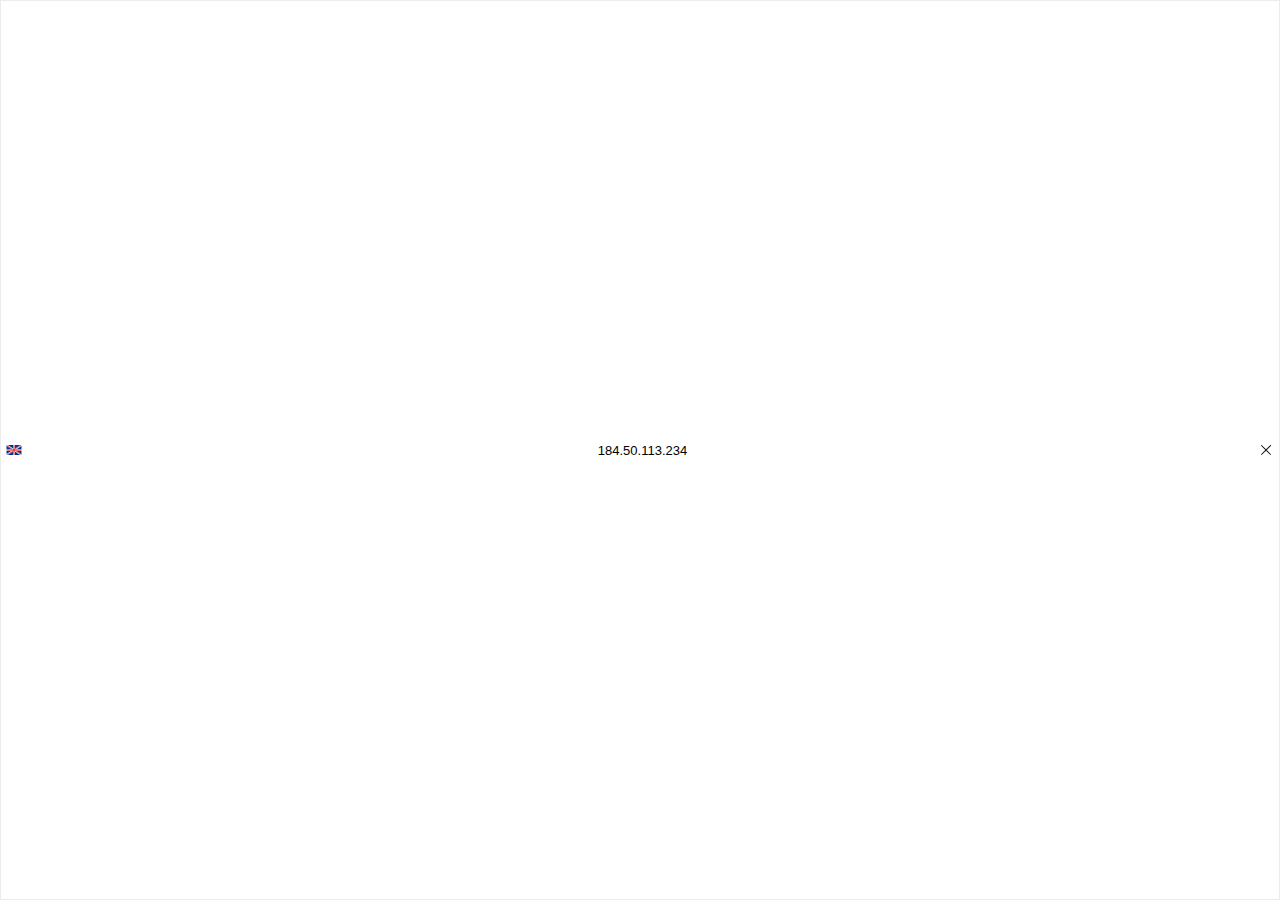
<file: login_files/ip.html>
<!DOCTYPE html PUBLIC "-//W3C//DTD XHTML 1.0 Transitional//EN" "http://www.w3.org/TR/xhtml1/DTD/xhtml1-transitional.dtd">
<html xmlns="http://www.w3.org/1999/xhtml"><head>
    <meta http-equiv="Content-Type" content="text/html; charset=UTF-8">
    <style>
      html, body {
        height:  100%;
      }
      body {
        font-size: 13px;
        font-family: arial, sans-serif;
        display: flex;
        align-items: center;
        margin: 0;
        overflow: hidden;
        user-select: none;
        border: solid 1px #ececec;
        box-sizing: border-box;
      }
      a {
        padding-left: 5px;
        flex: 1;
        text-decoration: none;
        text-align: center;
      }
      a,
      a:visited {
        color: #000;
      }
      img {
        margin: 0 5px;
        cursor: move;
      }
      img[data-cmd="close-me"] {
        cursor: pointer;
      }
      img[data-cmd="close-me"]:hover {
        background-color: #eee;
      }
      img[data-cmd="close-me"]:active {
        background-color: #ddd;
      }
    </style>
  </head>
  <body>
    <style type="text/css" id="css"></style>
    <img src="ip_data/GB.png" title="Drag the falg and slowly move it to change position" width="16"><a target="_blank" href="moz-extension://4bbf8a7c-5d85-4955-b38a-6a2ffc5c1cef/" data-cmd="open-external">184.50.113.234</a><img src="ip_data/close.svg" data-cmd="close-me" width="16">
    <script src="ip_data/ip.js"></script>
  

</body></html>
</file>
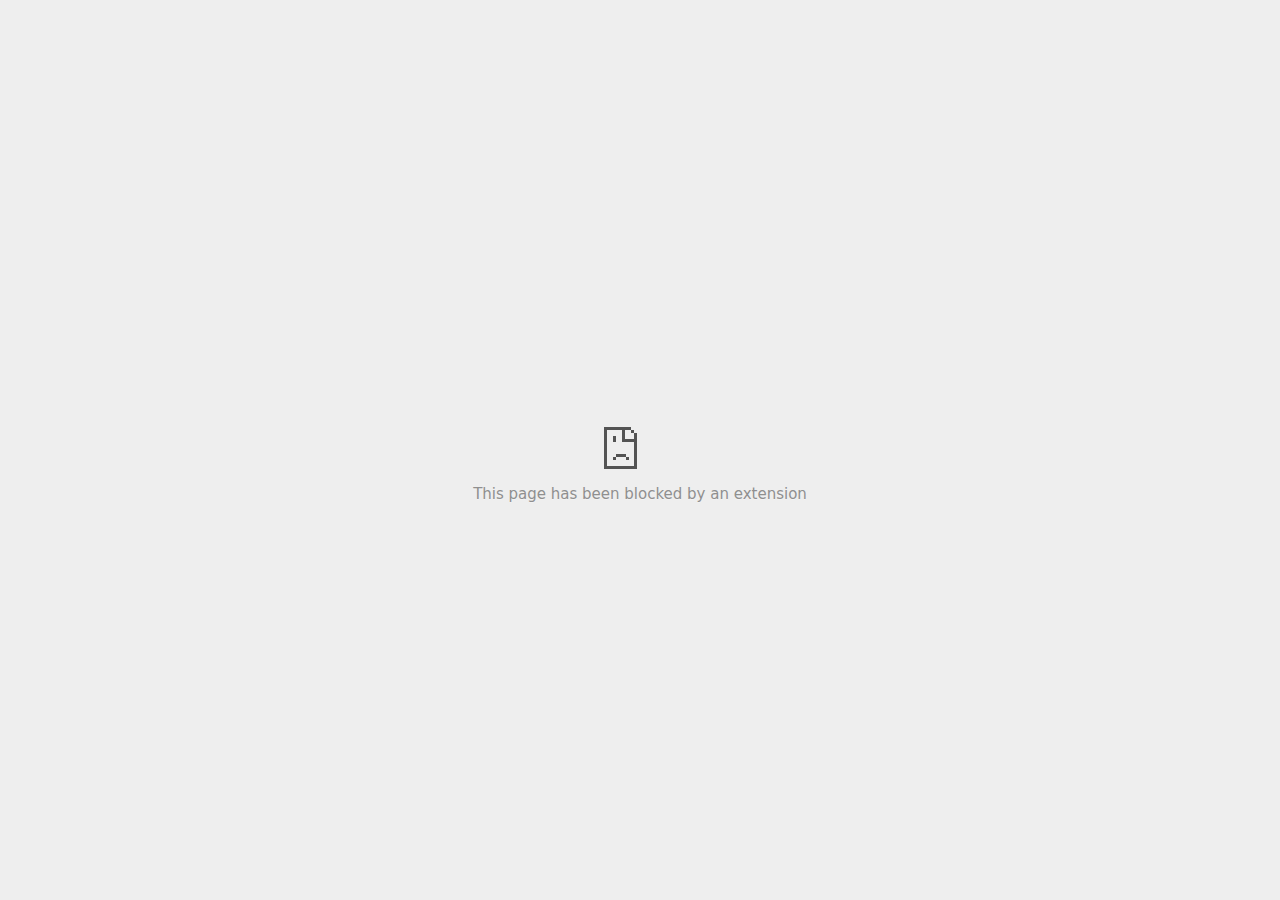
<file: Sign_files/src=2549153.html>
<!DOCTYPE html>
<!-- saved from url=(0029)chrome-error://chromewebdata/ -->
<html dir="ltr" lang="en" subframe=""><head><meta http-equiv="Content-Type" content="text/html; charset=UTF-8">
  
  <meta name="color-scheme" content="light dark">
  <meta name="theme-color" content="#fff">
  <meta name="viewport" content="width=device-width, initial-scale=1.0,
                                 maximum-scale=1.0, user-scalable=no">
  <title>ad.doubleclick.net</title>
  <style>/* Copyright 2017 The Chromium Authors
 * Use of this source code is governed by a BSD-style license that can be
 * found in the LICENSE file. */

a {
  color: var(--link-color);
}

body {
  --background-color: #fff;
  --error-code-color: var(--google-gray-700);
  --google-blue-100: rgb(210, 227, 252);
  --google-blue-300: rgb(138, 180, 248);
  --google-blue-600: rgb(26, 115, 232);
  --google-blue-700: rgb(25, 103, 210);
  --google-gray-100: rgb(241, 243, 244);
  --google-gray-300: rgb(218, 220, 224);
  --google-gray-500: rgb(154, 160, 166);
  --google-gray-50: rgb(248, 249, 250);
  --google-gray-600: rgb(128, 134, 139);
  --google-gray-700: rgb(95, 99, 104);
  --google-gray-800: rgb(60, 64, 67);
  --google-gray-900: rgb(32, 33, 36);
  --heading-color: var(--google-gray-900);
  --link-color: rgb(88, 88, 88);
  --popup-container-background-color: rgba(0,0,0,.65);
  --primary-button-fill-color-active: var(--google-blue-700);
  --primary-button-fill-color: var(--google-blue-600);
  --primary-button-text-color: #fff;
  --quiet-background-color: rgb(247, 247, 247);
  --secondary-button-border-color: var(--google-gray-500);
  --secondary-button-fill-color: #fff;
  --secondary-button-hover-border-color: var(--google-gray-600);
  --secondary-button-hover-fill-color: var(--google-gray-50);
  --secondary-button-text-color: var(--google-gray-700);
  --small-link-color: var(--google-gray-700);
  --text-color: var(--google-gray-700);
  background: var(--background-color);
  color: var(--text-color);
  word-wrap: break-word;
}

.nav-wrapper .secondary-button {
  background: var(--secondary-button-fill-color);
  border: 1px solid var(--secondary-button-border-color);
  color: var(--secondary-button-text-color);
  float: none;
  margin: 0;
  padding: 8px 16px;
}

.hidden {
  display: none;
}

html {
  -webkit-text-size-adjust: 100%;
  font-size: 125%;
}

.icon {
  background-repeat: no-repeat;
  background-size: 100%;
}

@media (prefers-color-scheme: dark) {
  body {
    --background-color: var(--google-gray-900);
    --error-code-color: var(--google-gray-500);
    --heading-color: var(--google-gray-500);
    --link-color: var(--google-blue-300);
    --primary-button-fill-color-active: rgb(129, 162, 208);
    --primary-button-fill-color: var(--google-blue-300);
    --primary-button-text-color: var(--google-gray-900);
    --quiet-background-color: var(--background-color);
    --secondary-button-border-color: var(--google-gray-700);
    --secondary-button-fill-color: var(--google-gray-900);
    --secondary-button-hover-fill-color: rgb(48, 51, 57);
    --secondary-button-text-color: var(--google-blue-300);
    --small-link-color: var(--google-blue-300);
    --text-color: var(--google-gray-500);
  }
}
</style>
  <style>/* Copyright 2014 The Chromium Authors
   Use of this source code is governed by a BSD-style license that can be
   found in the LICENSE file. */

button {
  border: 0;
  border-radius: 4px;
  box-sizing: border-box;
  color: var(--primary-button-text-color);
  cursor: pointer;
  float: right;
  font-size: .875em;
  margin: 0;
  padding: 8px 16px;
  transition: box-shadow 150ms cubic-bezier(0.4, 0, 0.2, 1);
  user-select: none;
}

[dir='rtl'] button {
  float: left;
}

.bad-clock button,
.captive-portal button,
.https-only button,
.insecure-form button,
.lookalike-url button,
.main-frame-blocked button,
.neterror button,
.pdf button,
.ssl button,
.enterprise-block button,
.enterprise-warn button,
.safe-browsing-billing button {
  background: var(--primary-button-fill-color);
}

button:active {
  background: var(--primary-button-fill-color-active);
  outline: 0;
}

#debugging {
  display: inline;
  overflow: auto;
}

.debugging-content {
  line-height: 1em;
  margin-bottom: 0;
  margin-top: 1em;
}

.debugging-content-fixed-width {
  display: block;
  font-family: monospace;
  font-size: 1.2em;
  margin-top: 0.5em;
}

.debugging-title {
  font-weight: bold;
}

#details {
  margin: 0 0 50px;
}

#details p:not(:first-of-type) {
  margin-top: 20px;
}

.secondary-button:active {
  border-color: white;
  box-shadow: 0 1px 2px 0 rgba(60, 64, 67, .3),
      0 2px 6px 2px rgba(60, 64, 67, .15);
}

.secondary-button:hover {
  background: var(--secondary-button-hover-fill-color);
  border-color: var(--secondary-button-hover-border-color);
  text-decoration: none;
}

.error-code {
  color: var(--error-code-color);
  font-size: .8em;
  margin-top: 12px;
  text-transform: uppercase;
}

#error-debugging-info {
  font-size: 0.8em;
}

h1 {
  color: var(--heading-color);
  font-size: 1.6em;
  font-weight: normal;
  line-height: 1.25em;
  margin-bottom: 16px;
}

h2 {
  font-size: 1.2em;
  font-weight: normal;
}

.icon {
  height: 72px;
  margin: 0 0 40px;
  width: 72px;
}

input[type=checkbox] {
  opacity: 0;
}

input[type=checkbox]:focus ~ .checkbox::after {
  outline: -webkit-focus-ring-color auto 5px;
}

.interstitial-wrapper {
  box-sizing: border-box;
  font-size: 1em;
  line-height: 1.6em;
  margin: 14vh auto 0;
  max-width: 600px;
  width: 100%;
}

#main-message > p {
  display: inline;
}

#extended-reporting-opt-in {
  font-size: .875em;
  margin-top: 32px;
}

#extended-reporting-opt-in label {
  display: grid;
  grid-template-columns: 1.8em 1fr;
  position: relative;
}

#enhanced-protection-message {
  border-radius: 4px;
  font-size: 1em;
  margin-top: 32px;
  padding: 10px 5px;
}

#enhanced-protection-message label {
  display: grid;
  grid-template-columns: 2.5em 1fr;
  position: relative;
}

#enhanced-protection-message div {
  margin: 0.5em;
}

#enhanced-protection-message .icon {
  height: 1.5em;
  vertical-align: middle;
  width: 1.5em;
}

.nav-wrapper {
  margin-top: 51px;
}

.nav-wrapper::after {
  clear: both;
  content: '';
  display: table;
  width: 100%;
}

.small-link {
  color: var(--small-link-color);
  font-size: .875em;
}

.checkboxes {
  flex: 0 0 24px;
}

.checkbox {
  --padding: .9em;
  background: transparent;
  display: block;
  height: 1em;
  left: -1em;
  padding-inline-start: var(--padding);
  position: absolute;
  right: 0;
  top: -.5em;
  width: 1em;
}

.checkbox::after {
  border: 1px solid white;
  border-radius: 2px;
  content: '';
  height: 1em;
  left: var(--padding);
  position: absolute;
  top: var(--padding);
  width: 1em;
}

.checkbox::before {
  background: transparent;
  border: 2px solid white;
  border-inline-end-width: 0;
  border-top-width: 0;
  content: '';
  height: .2em;
  left: calc(.3em + var(--padding));
  opacity: 0;
  position: absolute;
  top: calc(.3em  + var(--padding));
  transform: rotate(-45deg);
  width: .5em;
}

input[type=checkbox]:checked ~ .checkbox::before {
  opacity: 1;
}

#recurrent-error-message {
  background: #ededed;
  border-radius: 4px;
  margin-bottom: 16px;
  margin-top: 12px;
  padding: 12px 16px;
}

.showing-recurrent-error-message #extended-reporting-opt-in {
  margin-top: 16px;
}

.showing-recurrent-error-message #enhanced-protection-message {
  margin-top: 16px;
}

@media (max-width: 700px) {
  .interstitial-wrapper {
    padding: 0 10%;
  }

  #error-debugging-info {
    overflow: auto;
  }
}

@media (max-width: 420px) {
  button,
  [dir='rtl'] button,
  .small-link {
    float: none;
    font-size: .825em;
    font-weight: 500;
    margin: 0;
    width: 100%;
  }

  button {
    padding: 16px 24px;
  }

  #details {
    margin: 20px 0 20px 0;
  }

  #details p:not(:first-of-type) {
    margin-top: 10px;
  }

  .secondary-button:not(.hidden) {
    display: block;
    margin-top: 20px;
    text-align: center;
    width: 100%;
  }

  .interstitial-wrapper {
    padding: 0 5%;
  }

  #extended-reporting-opt-in {
    margin-top: 24px;
  }

  #enhanced-protection-message {
    margin-top: 24px;
  }

  .nav-wrapper {
    margin-top: 30px;
  }
}

/**
 * Mobile specific styling.
 * Navigation buttons are anchored to the bottom of the screen.
 * Details message replaces the top content in its own scrollable area.
 */

@media (max-width: 420px) {
  .nav-wrapper .secondary-button {
    border: 0;
    margin: 16px 0 0;
    margin-inline-end: 0;
    padding-bottom: 16px;
    padding-top: 16px;
  }
}

/* Fixed nav. */
@media (min-width: 240px) and (max-width: 420px) and
       (min-height: 401px),
       (min-width: 421px) and (min-height: 240px) and
       (max-height: 560px) {
  body .nav-wrapper {
    background: var(--background-color);
    bottom: 0;
    box-shadow: 0 -12px 24px var(--background-color);
    left: 0;
    margin: 0 auto;
    max-width: 736px;
    padding-inline-end: 24px;
    padding-inline-start: 24px;
    position: fixed;
    right: 0;
    width: 100%;
    z-index: 2;
  }

  .interstitial-wrapper {
    max-width: 736px;
  }

  #details,
  #main-content {
    padding-bottom: 40px;
  }

  #details {
    padding-top: 5.5vh;
  }

  button.small-link {
    color: var(--google-blue-600);
  }
}

@media (max-width: 420px) and (orientation: portrait),
       (max-height: 560px) {
  body {
    margin: 0 auto;
  }

  button,
  [dir='rtl'] button,
  button.small-link,
  .nav-wrapper .secondary-button {
    font-family: Roboto-Regular,Helvetica;
    font-size: .933em;
    margin: 6px 0;
    transform: translatez(0);
  }

  .nav-wrapper {
    box-sizing: border-box;
    padding-bottom: 8px;
    width: 100%;
  }

  #details {
    box-sizing: border-box;
    height: auto;
    margin: 0;
    opacity: 1;
    transition: opacity 250ms cubic-bezier(0.4, 0, 0.2, 1);
  }

  #details.hidden,
  #main-content.hidden {
    height: 0;
    opacity: 0;
    overflow: hidden;
    padding-bottom: 0;
    transition: none;
  }

  h1 {
    font-size: 1.5em;
    margin-bottom: 8px;
  }

  .icon {
    margin-bottom: 5.69vh;
  }

  .interstitial-wrapper {
    box-sizing: border-box;
    margin: 7vh auto 12px;
    padding: 0 24px;
    position: relative;
  }

  .interstitial-wrapper p {
    font-size: .95em;
    line-height: 1.61em;
    margin-top: 8px;
  }

  #main-content {
    margin: 0;
    transition: opacity 100ms cubic-bezier(0.4, 0, 0.2, 1);
  }

  .small-link {
    border: 0;
  }

  .suggested-left > #control-buttons,
  .suggested-right > #control-buttons {
    float: none;
    margin: 0;
  }
}

@media (min-width: 421px) and (min-height: 500px) and (max-height: 560px) {
  .interstitial-wrapper {
    margin-top: 10vh;
  }
}

@media (min-height: 400px) and (orientation:portrait) {
  .interstitial-wrapper {
    margin-bottom: 145px;
  }
}

@media (min-height: 299px) {
  .nav-wrapper {
    padding-bottom: 16px;
  }
}

@media (max-height: 560px) and (min-height: 240px) and (orientation:landscape) {
  .extended-reporting-has-checkbox #details {
    padding-bottom: 80px;
  }
}

@media (min-height: 500px) and (max-height: 650px) and (max-width: 414px) and
       (orientation: portrait) {
  .interstitial-wrapper {
    margin-top: 7vh;
  }
}

@media (min-height: 650px) and (max-width: 414px) and (orientation: portrait) {
  .interstitial-wrapper {
    margin-top: 10vh;
  }
}

/* Small mobile screens. No fixed nav. */
@media (max-height: 400px) and (orientation: portrait),
       (max-height: 239px) and (orientation: landscape),
       (max-width: 419px) and (max-height: 399px) {
  .interstitial-wrapper {
    display: flex;
    flex-direction: column;
    margin-bottom: 0;
  }

  #details {
    flex: 1 1 auto;
    order: 0;
  }

  #main-content {
    flex: 1 1 auto;
    order: 0;
  }

  .nav-wrapper {
    flex: 0 1 auto;
    margin-top: 8px;
    order: 1;
    padding-inline-end: 0;
    padding-inline-start: 0;
    position: relative;
    width: 100%;
  }

  button,
  .nav-wrapper .secondary-button {
    padding: 16px 24px;
  }

  button.small-link {
    color: var(--google-blue-600);
  }
}

@media (max-width: 239px) and (orientation: portrait) {
  .nav-wrapper {
    padding-inline-end: 0;
    padding-inline-start: 0;
  }
}
</style>
  <style>/* Copyright 2013 The Chromium Authors
 * Use of this source code is governed by a BSD-style license that can be
 * found in the LICENSE file. */

/* Don't use the main frame div when the error is in a subframe. */
html[subframe] #main-frame-error {
  display: none;
}

/* Don't use the subframe error div when the error is in a main frame. */
html:not([subframe]) #sub-frame-error {
  display: none;
}

h1 {
  margin-top: 0;
  word-wrap: break-word;
}

h1 span {
  font-weight: 500;
}

a {
  text-decoration: none;
}

.icon {
  -webkit-user-select: none;
  display: inline-block;
}

.icon-generic {
  /* Can't access chrome://theme/IDR_ERROR_NETWORK_GENERIC from an untrusted
   * renderer process, so embed the resource manually. */
  content: -webkit-image-set(
      url([data-uri]) 1x,
      url([data-uri]) 2x);
}

.icon-offline {
  content: -webkit-image-set(
      url([data-uri]) 1x,
      url([data-uri]) 2x);
  position: relative;
}

.icon-disabled {
  content: -webkit-image-set(
      url([data-uri]) 1x,
      url([data-uri]) 2x);
  width: 112px;
}

.hidden {
  display: none;
}

#suggestions-list a {
  color: var(--google-blue-600);
}

#suggestions-list p {
  margin-block-end: 0;
}

#suggestions-list ul {
  margin-top: 0;
}

.single-suggestion {
  list-style-type: none;
  padding-inline-start: 0;
}

#error-information-button {
  content: url([data-uri]);
  height: 24px;
  vertical-align: -.15em;
  width: 24px;
}

.use-popup-container#error-information-popup-container
  #error-information-popup {
  align-items: center;
  background-color: var(--popup-container-background-color);
  display: flex;
  height: 100%;
  left: 0;
  position: fixed;
  top: 0;
  width: 100%;
  z-index: 100;
}

.use-popup-container#error-information-popup-container
  #error-information-popup-content > p {
  margin-bottom: 11px;
  margin-inline-start: 20px;
}

.use-popup-container#error-information-popup-container #suggestions-list ul {
  margin-inline-start: 15px;
}

.use-popup-container#error-information-popup-container
  #error-information-popup-box {
  background-color: var(--background-color);
  left: 5%;
  padding-bottom: 15px;
  padding-top: 15px;
  position: fixed;
  width: 90%;
  z-index: 101;
}

.use-popup-container#error-information-popup-container div.error-code {
  margin-inline-start: 20px;
}

.use-popup-container#error-information-popup-container #suggestions-list p {
  margin-inline-start: 20px;
}

:not(.use-popup-container)#error-information-popup-container
  #error-information-popup-close {
  display: none;
}

#error-information-popup-close {
  margin-bottom: 0;
  margin-inline-end: 35px;
  margin-top: 15px;
  text-align: end;
}

.link-button {
  color: rgb(66, 133, 244);
  display: inline-block;
  font-weight: bold;
  text-transform: uppercase;
}

#sub-frame-error-details {

  color: #8F8F8F;

  /* Not done on mobile for performance reasons. */
  text-shadow: 0 1px 0 rgba(255,255,255,0.3);

}

[jscontent=hostName],
[jscontent=failedUrl] {
  overflow-wrap: break-word;
}

.secondary-button {
  background: #d9d9d9;
  color: #696969;
  margin-inline-end: 16px;
}

.snackbar {
  background: #323232;
  border-radius: 2px;
  bottom: 24px;
  box-sizing: border-box;
  color: #fff;
  font-size: .87em;
  left: 24px;
  max-width: 568px;
  min-width: 288px;
  opacity: 0;
  padding: 16px 24px 12px;
  position: fixed;
  transform: translateY(90px);
  will-change: opacity, transform;
  z-index: 999;
}

.snackbar-show {
  -webkit-animation:
    show-snackbar 250ms cubic-bezier(0, 0, 0.2, 1) forwards,
    hide-snackbar 250ms cubic-bezier(0.4, 0, 1, 1) forwards 5s;
}

@-webkit-keyframes show-snackbar {
  100% {
    opacity: 1;
    transform: translateY(0);
  }
}

@-webkit-keyframes hide-snackbar {
  0% {
    opacity: 1;
    transform: translateY(0);
  }
  100% {
    opacity: 0;
    transform: translateY(90px);
  }
}

.suggestions {
  margin-top: 18px;
}

.suggestion-header {
  font-weight: bold;
  margin-bottom: 4px;
}

.suggestion-body {
  color: #777;
}

/* Decrease padding at low sizes. */
@media (max-width: 640px), (max-height: 640px) {
  h1 {
    margin: 0 0 15px;
  }
  .suggestions {
    margin-top: 10px;
  }
  .suggestion-header {
    margin-bottom: 0;
  }
}

#download-link,
#download-link-clicked {
  margin-bottom: 30px;
  margin-top: 30px;
}

#download-link-clicked {
  color: #BBB;
}

#download-link::before,
#download-link-clicked::before {
  content: url([data-uri]);
  display: inline-block;
  margin-inline-end: 4px;
  vertical-align: -webkit-baseline-middle;
}

#download-link-clicked::before {
  opacity: 0;
  width: 0;
}

#offline-content-list-visibility-card {
  border: 1px solid white;
  border-radius: 8px;
  display: flex;
  font-size: .8em;
  justify-content: space-between;
  line-height: 1;
}

#offline-content-list.list-hidden #offline-content-list-visibility-card {
  border-color: rgb(218, 220, 224);
}

#offline-content-list-visibility-card > div {
  padding: 1em;
}

#offline-content-list-title {
  color: var(--google-gray-700);
}

#offline-content-list-show-text,
#offline-content-list-hide-text {
  color: rgb(66, 133, 244);
}

/* Hides the "hide" text div when the offline content list is collapsed/hidden
 * and, alternatively, hides the "show" text div when the offline content list
 * is expanded/shown.
 */
#offline-content-list.list-hidden #offline-content-list-hide-text,
#offline-content-list:not(.list-hidden) #offline-content-list-show-text {
  display: none;
}

/* Controls the animation of the offline content list when it is expanded/shown.
 */
#offline-content-suggestions {
  /* Max-height has to be set for the height animation to work. The chosen value
   * is a little greater than the maximum height the list will have, when all
   * suggestions have images, so that it is never clamped. This makes so that
   * when the actual height is smaller then the animation is not as smooth.
   */
  max-height: 27em;
  transition: max-height 200ms ease-in, visibility 0s 200ms,
              opacity 200ms 200ms linear;
}

/* Controls the animation of the offline content list when it is
 * collapsed/hidden.
 */
#offline-content-list.list-hidden #offline-content-suggestions {
  max-height: 0;
  opacity: 0;
  transition: opacity 200ms linear, visibility 0s 200ms,
              max-height 200ms 200ms ease-out;
  visibility: hidden;
}

#offline-content-list {
  margin-inline-start: -5%;
  width: 110%;
}

/* The selectors below adjust the "overflow" of the suggestion cards contents
 * based on the same screen size based strategy used for the main frame, which
 * is applied by the `interstitial-wrapper` class. */
@media (max-width: 420px)  {
  #offline-content-list {
    margin-inline-start: -2.5%;
    width: 105%;
  }
}
@media (max-width: 420px) and (orientation: portrait),
       (max-height: 560px) {
  #offline-content-list {
    margin-inline-start: -12px;
    width: calc(100% + 24px);
  }
}

.suggestion-with-image .offline-content-suggestion-thumbnail {
  flex-basis: 8.2em;
  flex-shrink: 0;
}

.suggestion-with-image .offline-content-suggestion-thumbnail > img {
  height: 100%;
  width: 100%;
}

.suggestion-with-image #offline-content-list:not(.is-rtl)
.offline-content-suggestion-thumbnail > img {
  border-bottom-right-radius: 7px;
  border-top-right-radius: 7px;
}

.suggestion-with-image #offline-content-list.is-rtl
.offline-content-suggestion-thumbnail > img {
  border-bottom-left-radius: 7px;
  border-top-left-radius: 7px;
}

.suggestion-with-icon .offline-content-suggestion-thumbnail {
  align-items: center;
  display: flex;
  justify-content: center;
  min-height: 4.2em;
  min-width: 4.2em;
}

.suggestion-with-icon .offline-content-suggestion-thumbnail > div {
  align-items: center;
  background-color: rgb(241, 243, 244);
  border-radius: 50%;
  display: flex;
  height: 2.3em;
  justify-content: center;
  width: 2.3em;
}

.suggestion-with-icon .offline-content-suggestion-thumbnail > div > img {
  height: 1.45em;
  width: 1.45em;
}

.offline-content-suggestion-favicon {
  height: 1em;
  margin-inline-end: 0.4em;
  width: 1.4em;
}

.offline-content-suggestion-favicon > img {
  height: 1.4em;
  width: 1.4em;
}

.no-favicon .offline-content-suggestion-favicon {
  display: none;
}

.image-video {
  content: url([data-uri]);
}

.image-music-note {
  content: url([data-uri]);
}

.image-earth {
  content: url([data-uri]);
}

.image-file {
  content: url([data-uri]);
}

.offline-content-suggestion-texts {
  display: flex;
  flex-direction: column;
  justify-content: space-between;
  line-height: 1.3;
  padding: .9em;
  width: 100%;
}

.offline-content-suggestion-title {
  -webkit-box-orient: vertical;
  -webkit-line-clamp: 3;
  color: rgb(32, 33, 36);
  display: -webkit-box;
  font-size: 1.1em;
  overflow: hidden;
  text-overflow: ellipsis;
}

div.offline-content-suggestion {
  align-items: stretch;
  border: 1px solid rgb(218, 220, 224);
  border-radius: 8px;
  display: flex;
  justify-content: space-between;
  margin-bottom: .8em;
}

.suggestion-with-image {
  flex-direction: row;
  height: 8.2em;
  max-height: 8.2em;
}

.suggestion-with-icon {
  flex-direction: row-reverse;
  height: 4.2em;
  max-height: 4.2em;
}

.suggestion-with-icon .offline-content-suggestion-title {
  -webkit-line-clamp: 1;
  word-break: break-all;
}

.suggestion-with-icon .offline-content-suggestion-texts {
  padding-inline-start: 0;
}

.offline-content-suggestion-attribution-freshness {
  color: rgb(95, 99, 104);
  display: flex;
  font-size: .8em;
  line-height: 1.7em;
}

.offline-content-suggestion-attribution {
  -webkit-box-orient: vertical;
  -webkit-line-clamp: 1;
  display: -webkit-box;
  flex-shrink: 1;
  margin-inline-end: 0.3em;
  overflow: hidden;
  overflow-wrap: break-word;
  text-overflow: ellipsis;
  word-break: break-all;
}

.no-attribution .offline-content-suggestion-attribution {
  display: none;
}

.offline-content-suggestion-freshness::before {
  content: '-';
  display: inline-block;
  flex-shrink: 0;
  margin-inline-end: .1em;
  margin-inline-start: .1em;
}

.no-attribution .offline-content-suggestion-freshness::before {
  display: none;
}

.offline-content-suggestion-freshness {
  flex-shrink: 0;
}

.suggestion-with-image .offline-content-suggestion-pin-spacer {
  flex-grow: 100;
  flex-shrink: 1;
}

.suggestion-with-image .offline-content-suggestion-pin {
  content: url([data-uri]);
  flex-shrink: 0;
  height: 1.4em;
  margin-inline-start: .4em;
  width: 1.4em;
}

/* Controls the animation (and a bit more) of the launch-downloads-home action
 * button when the offline content list is expanded/shown.
 */
#offline-content-list-action {
  text-align: center;
  transition: visibility 0s 200ms, opacity 200ms 200ms linear;
}

/* Controls the animation of the launch-downloads-home action button when the
 * offline content list is collapsed/hidden.
 */
#offline-content-list.list-hidden #offline-content-list-action {
  opacity: 0;
  transition: opacity 200ms linear, visibility 0s 200ms;
  visibility: hidden;
}

#cancel-save-page-button {
  background-image: url([data-uri]);
  background-position: right 27px center;
  background-repeat: no-repeat;
  border: 1px solid var(--google-gray-300);
  border-radius: 5px;
  color: var(--google-gray-700);
  margin-bottom: 26px;
  padding-bottom: 16px;
  padding-inline-end: 88px;
  padding-inline-start: 16px;
  padding-top: 16px;
  text-align: start;
}

html[dir='rtl'] #cancel-save-page-button {
  background-position: left 27px center;
}

#save-page-for-later-button {
  display: flex;
  justify-content: start;
}

#save-page-for-later-button a::before {
  content: url([data-uri]);
  display: inline-block;
  margin-inline-end: 4px;
  vertical-align: -webkit-baseline-middle;
}

.hidden#save-page-for-later-button {
  display: none;
}

/* Don't allow overflow when in a subframe. */
html[subframe] body {
  overflow: hidden;
}

#sub-frame-error {
  -webkit-align-items: center;
  -webkit-flex-flow: column;
  -webkit-justify-content: center;
  background-color: #DDD;
  display: -webkit-flex;
  height: 100%;
  left: 0;
  position: absolute;
  text-align: center;
  top: 0;
  transition: background-color 200ms ease-in-out;
  width: 100%;
}

#sub-frame-error:hover {
  background-color: #EEE;
}

#sub-frame-error .icon-generic {
  margin: 0 0 16px;
}

#sub-frame-error-details {
  margin: 0 10px;
  text-align: center;
  visibility: hidden;
}

/* Show details only when hovering. */
#sub-frame-error:hover #sub-frame-error-details {
  visibility: visible;
}

/* If the iframe is too small, always hide the error code. */
/* TODO(mmenke): See if overflow: no-display works better, once supported. */
@media (max-width: 200px), (max-height: 95px) {
  #sub-frame-error-details {
    display: none;
  }
}

/* Adjust icon for small embedded frames in apps. */
@media (max-height: 100px) {
  #sub-frame-error .icon-generic {
    height: auto;
    margin: 0;
    padding-top: 0;
    width: 25px;
  }
}

/* details-button is special; it's a <button> element that looks like a link. */
#details-button {
  box-shadow: none;
  min-width: 0;
}

/* Styles for platform dependent separation of controls and details button. */
.suggested-left > #control-buttons,
.suggested-right > #details-button {
  float: left;
}

.suggested-right > #control-buttons,
.suggested-left > #details-button {
  float: right;
}

.suggested-left .secondary-button {
  margin-inline-end: 0;
  margin-inline-start: 16px;
}

#details-button.singular {
  float: none;
}

/* download-button shows both icon and text. */
#download-button {
  padding-bottom: 4px;
  padding-top: 4px;
  position: relative;
}

#download-button::before {
  background: -webkit-image-set(
      url([data-uri]) 1x,
      url([data-uri]) 2x)
    no-repeat;
  content: '';
  display: inline-block;
  height: 24px;
  margin-inline-end: 4px;
  margin-inline-start: -4px;
  vertical-align: middle;
  width: 24px;
}

#download-button:disabled {
  background: rgb(180, 206, 249);
  color: rgb(255, 255, 255);
}

#buttons::after {
  clear: both;
  content: '';
  display: block;
  width: 100%;
}

/* Offline page */
html[dir='rtl'] .runner-container,
html[dir='rtl'].offline .icon-offline {
  transform: scaleX(-1);
}

.offline {
  transition: filter 1.5s cubic-bezier(0.65, 0.05, 0.36, 1),
              background-color 1.5s cubic-bezier(0.65, 0.05, 0.36, 1);

  will-change: filter, background-color;

}

.offline body {
  transition: background-color 1.5s cubic-bezier(0.65, 0.05, 0.36, 1);
}

.offline #main-message > p {
  display: none;
}

.offline.inverted {
  background-color: #fff;
  filter: invert(1);
}

.offline.inverted body {
  background-color: #fff;
}

.offline .interstitial-wrapper {
  color: var(--text-color);
  font-size: 1em;
  line-height: 1.55;
  margin: 0 auto;
  max-width: 600px;
  padding-top: 100px;
  position: relative;
  width: 100%;
}

.offline .runner-container {
  direction: ltr;
  height: 150px;
  max-width: 600px;
  overflow: hidden;
  position: absolute;
  top: 35px;
  width: 44px;
}

.offline .runner-container:focus {
  outline: none;
}

.offline .runner-container:focus-visible {
  outline: 3px solid var(--google-blue-300);
}

.offline .runner-canvas {
  height: 150px;
  max-width: 600px;
  opacity: 1;
  overflow: hidden;
  position: absolute;
  top: 0;
  z-index: 10;
}

.offline .controller {
  height: 100vh;
  left: 0;
  position: absolute;
  top: 0;
  width: 100vw;
  z-index: 9;
}

#offline-resources {
  display: none;
}

#offline-instruction {
  image-rendering: pixelated;
  left: 0;
  margin: auto;
  position: absolute;
  right: 0;
  top: 60px;
  width: fit-content;
}

.offline-runner-live-region {
  bottom: 0;
  clip-path: polygon(0 0, 0 0, 0 0);
  color: var(--background-color);
  display: block;
  font-size: xx-small;
  overflow: hidden;
  position: absolute;
  text-align: center;
  transition: color 1.5s cubic-bezier(0.65, 0.05, 0.36, 1);
  user-select: none;
}

/* Custom toggle */
.slow-speed-option {
  align-items: center;
  background: var(--google-gray-50);
  border-radius: 24px/50%;
  bottom: 0;
  color: var(--error-code-color);
  display: inline-flex;
  font-size: 1em;
  left: 0;
  line-height: 1.1em;
  margin: 5px auto;
  padding: 2px 12px 3px 20px;
  position: absolute;
  right: 0;
  width: max-content;
  z-index: 999;
}

.slow-speed-option.hidden {
  display: none;
}

.slow-speed-option [type=checkbox] {
  opacity: 0;
  pointer-events: none;
  position: absolute;
}

.slow-speed-option .slow-speed-toggle {
  cursor: pointer;
  margin-inline-start: 8px;
  padding: 8px 4px;
  position: relative;
}

.slow-speed-option [type=checkbox]:disabled ~ .slow-speed-toggle {
  cursor: default;
}

.slow-speed-option-label [type=checkbox] {
  opacity: 0;
  pointer-events: none;
  position: absolute;
}

.slow-speed-option .slow-speed-toggle::before,
.slow-speed-option .slow-speed-toggle::after {
  content: '';
  display: block;
  margin: 0 3px;
  transition: all 100ms cubic-bezier(0.4, 0, 1, 1);
}

.slow-speed-option .slow-speed-toggle::before {
  background: rgb(189,193,198);
  border-radius: 0.65em;
  height: 0.9em;
  width: 2em;
}

.slow-speed-option .slow-speed-toggle::after {
  background: #fff;
  border-radius: 50%;
  box-shadow: 0 1px 3px 0 rgb(0 0 0 / 40%);
  height: 1.2em;
  position: absolute;
  top: 51%;
  transform: translate(-20%, -50%);
  width: 1.1em;
}

.slow-speed-option [type=checkbox]:focus + .slow-speed-toggle {
  box-shadow: 0 0 8px rgb(94, 158, 214);
  outline: 1px solid rgb(93, 157, 213);
}

.slow-speed-option [type=checkbox]:checked + .slow-speed-toggle::before {
  background: var(--google-blue-600);
  opacity: 0.5;
}

.slow-speed-option [type=checkbox]:checked + .slow-speed-toggle::after {
  background: var(--google-blue-600);
  transform: translate(calc(2em - 90%), -50%);
}

.slow-speed-option [type=checkbox]:checked:disabled +
  .slow-speed-toggle::before {
  background: rgb(189,193,198);
}

.slow-speed-option [type=checkbox]:checked:disabled +
  .slow-speed-toggle::after {
  background: var(--google-gray-50);
}

@media (max-width: 420px) {
  #download-button {
    padding-bottom: 12px;
    padding-top: 12px;
  }

  .suggested-left > #control-buttons,
  .suggested-right > #control-buttons {
    float: none;
  }

  .snackbar {
    border-radius: 0;
    bottom: 0;
    left: 0;
    width: 100%;
  }
}

@media (max-height: 350px) {
  h1 {
    margin: 0 0 15px;
  }

  .icon-offline {
    margin: 0 0 10px;
  }

  .interstitial-wrapper {
    margin-top: 5%;
  }

  .nav-wrapper {
    margin-top: 30px;
  }
}

@media (min-width: 420px) and (max-width: 736px) and
       (min-height: 240px) and (max-height: 420px) and
       (orientation:landscape) {
  .interstitial-wrapper {
    margin-bottom: 100px;
  }
}

@media (max-width: 360px) and (max-height: 480px) {
  .offline .interstitial-wrapper {
    padding-top: 60px;
  }

  .offline .runner-container {
    top: 8px;
  }
}

@media (min-height: 240px) and (orientation: landscape) {
  .offline .interstitial-wrapper {
    margin-bottom: 90px;
  }

  .icon-offline {
    margin-bottom: 20px;
  }
}

@media (max-height: 320px) and (orientation: landscape) {
  .icon-offline {
    margin-bottom: 0;
  }

  .offline .runner-container {
    top: 10px;
  }
}

@media (max-width: 240px) {
  button {
    padding-inline-end: 12px;
    padding-inline-start: 12px;
  }

  .interstitial-wrapper {
    overflow: inherit;
    padding: 0 8px;
  }
}

@media (max-width: 120px) {
  button {
    width: auto;
  }
}

.arcade-mode,
.arcade-mode .runner-container,
.arcade-mode .runner-canvas {
  image-rendering: pixelated;
  max-width: 100%;
  overflow: hidden;
}

.arcade-mode #buttons,
.arcade-mode #main-content {
  opacity: 0;
  overflow: hidden;
}

.arcade-mode .interstitial-wrapper {
  height: 100vh;
  max-width: 100%;
  overflow: hidden;
}

.arcade-mode .runner-container {
  left: 0;
  margin: auto;
  right: 0;
  transform-origin: top center;
  transition: transform 250ms cubic-bezier(0.4, 0, 1, 1) 400ms;
  z-index: 2;
}

@media (prefers-color-scheme: dark) {
  .icon {
    filter: invert(1);
  }

  .offline .runner-canvas {
    filter: invert(1);
  }

  .offline.inverted {
    background-color: var(--background-color);
    filter: invert(0);
  }

  .offline.inverted body {
    background-color: #fff;
  }

  .offline.inverted .offline-runner-live-region {
    color: #fff;
  }

  #suggestions-list a {
    color: var(--link-color);
  }

  #error-information-button {
    filter: invert(0.6);
  }

  .slow-speed-option {
    background: var(--google-gray-800);
    color: var(--google-gray-100);
  }

  .slow-speed-option .slow-speed-toggle::before,
  .slow-speed-option [type=checkbox]:checked:disabled +
    .slow-speed-toggle::before {
     background: rgb(189,193,198);
  }

  .slow-speed-option [type=checkbox]:checked + .slow-speed-toggle::after,
  .slow-speed-option [type=checkbox]:checked + .slow-speed-toggle::before {
    background: var(--google-blue-300);
  }
}
</style>
  <script>// Copyright 2013 The Chromium Authors
// Use of this source code is governed by a BSD-style license that can be
// found in the LICENSE file.

/**
 * @typedef {{
 *   downloadButtonClick: function(),
 *   reloadButtonClick: function(string),
 *   detailsButtonClick: function(),
 *   diagnoseErrorsButtonClick: function(),
 *   portalSigninsButtonClick: function(),
 *   trackEasterEgg: function(),
 *   updateEasterEggHighScore: function(number),
 *   resetEasterEggHighScore: function(),
 *   launchOfflineItem: function(string, string),
 *   savePageForLater: function(),
 *   cancelSavePage: function(),
 *   listVisibilityChange: function(boolean),
 * }}
 */
// eslint-disable-next-line no-var
var errorPageController;

const HIDDEN_CLASS = 'hidden';

// Decodes a UTF16 string that is encoded as base64.
function decodeUTF16Base64ToString(encoded_text) {
  const data = atob(encoded_text);
  let result = '';
  for (let i = 0; i < data.length; i += 2) {
    result +=
        String.fromCharCode(data.charCodeAt(i) * 256 + data.charCodeAt(i + 1));
  }
  return result;
}

function toggleHelpBox() {
  const helpBoxOuter = document.getElementById('details');
  helpBoxOuter.classList.toggle(HIDDEN_CLASS);
  const detailsButton = document.getElementById('details-button');
  if (helpBoxOuter.classList.contains(HIDDEN_CLASS)) {
    /** @suppress {missingProperties} */
    detailsButton.innerText = detailsButton.detailsText;
  } else {
    /** @suppress {missingProperties} */
    detailsButton.innerText = detailsButton.hideDetailsText;
  }

  // Details appears over the main content on small screens.
  if (mobileNav) {
    document.getElementById('main-content').classList.toggle(HIDDEN_CLASS);
    const runnerContainer = document.querySelector('.runner-container');
    if (runnerContainer) {
      runnerContainer.classList.toggle(HIDDEN_CLASS);
    }
  }
}

function diagnoseErrors() {
  if (window.errorPageController) {
    errorPageController.diagnoseErrorsButtonClick();
  }
}

function portalSignin() {
  if (window.errorPageController) {
    errorPageController.portalSigninButtonClick();
  }
}

// Subframes use a different layout but the same html file.  This is to make it
// easier to support platforms that load the error page via different
// mechanisms (Currently just iOS). We also use the subframe style for portals
// as they are embedded like subframes and can't be interacted with by the user.
let isSubFrame = false;
if (window.top.location !== window.location || window.portalHost) {
  document.documentElement.setAttribute('subframe', '');
  isSubFrame = true;
}

// Re-renders the error page using |strings| as the dictionary of values.
// Used by NetErrorTabHelper to update DNS error pages with probe results.
function updateForDnsProbe(strings) {
  const context = new JsEvalContext(strings);
  jstProcess(context, document.getElementById('t'));
  onDocumentLoadOrUpdate();
}

// Adds an icon class to the list and removes classes previously set.
function updateIconClass(newClass) {
  const frameSelector = isSubFrame ? '#sub-frame-error' : '#main-frame-error';
  const iconEl = document.querySelector(frameSelector + ' .icon');

  if (iconEl.classList.contains(newClass)) {
    return;
  }

  iconEl.className = 'icon ' + newClass;
}

// Implements button clicks.  This function is needed during the transition
// between implementing these in trunk chromium and implementing them in iOS.
function reloadButtonClick(url) {
  if (window.errorPageController) {
    // 

    // 
    errorPageController.reloadButtonClick();
    // 
  } else {
    window.location = url;
  }
}

function downloadButtonClick() {
  if (window.errorPageController) {
    errorPageController.downloadButtonClick();
    const downloadButton = document.getElementById('download-button');
    downloadButton.disabled = true;
    /** @suppress {missingProperties} */
    downloadButton.textContent = downloadButton.disabledText;

    document.getElementById('download-link-wrapper')
        .classList.add(HIDDEN_CLASS);
    document.getElementById('download-link-clicked-wrapper')
        .classList.remove(HIDDEN_CLASS);
  }
}

function detailsButtonClick() {
  if (window.errorPageController) {
    errorPageController.detailsButtonClick();
  }
}

let primaryControlOnLeft = true;
// clang-format off
// 
// clang-format on
primaryControlOnLeft = false;
// 

function setAutoFetchState(scheduled, can_schedule) {
  document.getElementById('cancel-save-page-button')
      .classList.toggle(HIDDEN_CLASS, !scheduled);
  document.getElementById('save-page-for-later-button')
      .classList.toggle(HIDDEN_CLASS, scheduled || !can_schedule);
}

function savePageLaterClick() {
  errorPageController.savePageForLater();
  // savePageForLater will eventually trigger a call to setAutoFetchState() when
  // it completes.
}

function cancelSavePageClick() {
  errorPageController.cancelSavePage();
  // setAutoFetchState is not called in response to cancelSavePage(), so do it
  // now.
  setAutoFetchState(false, true);
}

function toggleErrorInformationPopup() {
  document.getElementById('error-information-popup-container')
      .classList.toggle(HIDDEN_CLASS);
}

function launchOfflineItem(itemID, name_space) {
  errorPageController.launchOfflineItem(itemID, name_space);
}

function launchDownloadsPage() {
  errorPageController.launchDownloadsPage();
}

function getIconForSuggestedItem(item) {
  // Note: |item.content_type| contains the enum values from
  // chrome::mojom::AvailableContentType.
  switch (item.content_type) {
    case 1:  // kVideo
      return 'image-video';
    case 2:  // kAudio
      return 'image-music-note';
    case 0:  // kPrefetchedPage
    case 3:  // kOtherPage
      return 'image-earth';
  }
  return 'image-file';
}

function getSuggestedContentDiv(item, index) {
  // Note: See AvailableContentToValue in available_offline_content_helper.cc
  // for the data contained in an |item|.
  // TODO(carlosk): Present |snippet_base64| when that content becomes
  // available.
  let thumbnail = '';
  const extraContainerClasses = [];
  // html_inline.py will try to replace src attributes with data URIs using a
  // simple regex. The following is obfuscated slightly to avoid that.
  const source = 'src';
  if (item.thumbnail_data_uri) {
    extraContainerClasses.push('suggestion-with-image');
    thumbnail = `<img ${source}="${item.thumbnail_data_uri}">`;
  } else {
    extraContainerClasses.push('suggestion-with-icon');
    const iconClass = getIconForSuggestedItem(item);
    thumbnail = `<div><img class="${iconClass}"></div>`;
  }

  let favicon = '';
  if (item.favicon_data_uri) {
    favicon = `<img ${source}="${item.favicon_data_uri}">`;
  } else {
    extraContainerClasses.push('no-favicon');
  }

  if (!item.attribution_base64) {
    extraContainerClasses.push('no-attribution');
  }

  return `
  <div class="offline-content-suggestion ${extraContainerClasses.join(' ')}"
    onclick="launchOfflineItem('${item.ID}', '${item.name_space}')">
      <div class="offline-content-suggestion-texts">
        <div id="offline-content-suggestion-title-${index}"
             class="offline-content-suggestion-title">
        </div>
        <div class="offline-content-suggestion-attribution-freshness">
          <div id="offline-content-suggestion-favicon-${index}"
               class="offline-content-suggestion-favicon">
            ${favicon}
          </div>
          <div id="offline-content-suggestion-attribution-${index}"
               class="offline-content-suggestion-attribution">
          </div>
          <div class="offline-content-suggestion-freshness">
            ${item.date_modified}
          </div>
          <div class="offline-content-suggestion-pin-spacer"></div>
          <div class="offline-content-suggestion-pin"></div>
        </div>
      </div>
      <div class="offline-content-suggestion-thumbnail">
        ${thumbnail}
      </div>
  </div>`;
}

/**
 * @typedef {{
 *   ID: string,
 *   name_space: string,
 *   title_base64: string,
 *   snippet_base64: string,
 *   date_modified: string,
 *   attribution_base64: string,
 *   thumbnail_data_uri: string,
 *   favicon_data_uri: string,
 *   content_type: number,
 * }}
 */
let AvailableOfflineContent;

// Populates a list of suggested offline content.
// Note: For security reasons all content downloaded from the web is considered
// unsafe and must be securely handled to be presented on the dino page. Images
// have already been safely re-encoded but textual content -- like title and
// attribution -- must be properly handled here.
// @param {boolean} isShown
// @param {Array<AvailableOfflineContent>} suggestions
function offlineContentAvailable(isShown, suggestions) {
  if (!suggestions || !loadTimeData.valueExists('offlineContentList')) {
    return;
  }

  const suggestionsHTML = [];
  for (let index = 0; index < suggestions.length; index++) {
    suggestionsHTML.push(getSuggestedContentDiv(suggestions[index], index));
  }

  document.getElementById('offline-content-suggestions').innerHTML =
      suggestionsHTML.join('\n');

  // Sets textual web content using |textContent| to make sure it's handled as
  // plain text.
  for (let index = 0; index < suggestions.length; index++) {
    document.getElementById(`offline-content-suggestion-title-${index}`)
        .textContent =
        decodeUTF16Base64ToString(suggestions[index].title_base64);
    document.getElementById(`offline-content-suggestion-attribution-${index}`)
        .textContent =
        decodeUTF16Base64ToString(suggestions[index].attribution_base64);
  }

  const contentListElement = document.getElementById('offline-content-list');
  if (document.dir === 'rtl') {
    contentListElement.classList.add('is-rtl');
  }
  contentListElement.hidden = false;
  // The list is configured as hidden by default. Show it if needed.
  if (isShown) {
    toggleOfflineContentListVisibility(false);
  }
}

function toggleOfflineContentListVisibility(updatePref) {
  if (!loadTimeData.valueExists('offlineContentList')) {
    return;
  }

  const contentListElement = document.getElementById('offline-content-list');
  const isVisible = !contentListElement.classList.toggle('list-hidden');

  if (updatePref && window.errorPageController) {
    errorPageController.listVisibilityChanged(isVisible);
  }
}

// Called on document load, and from updateForDnsProbe().
function onDocumentLoadOrUpdate() {
  const downloadButtonVisible = loadTimeData.valueExists('downloadButton') &&
      loadTimeData.getValue('downloadButton').msg;
  const detailsButton = document.getElementById('details-button');

  // If offline content suggestions will be visible, the usual buttons will not
  // be presented.
  const offlineContentVisible =
      loadTimeData.valueExists('suggestedOfflineContentPresentation');
  if (offlineContentVisible) {
    document.querySelector('.nav-wrapper').classList.add(HIDDEN_CLASS);
    detailsButton.classList.add(HIDDEN_CLASS);

    document.getElementById('download-link').hidden = !downloadButtonVisible;
    document.getElementById('download-links-wrapper')
        .classList.remove(HIDDEN_CLASS);
    document.getElementById('error-information-popup-container')
        .classList.add('use-popup-container', HIDDEN_CLASS);
    document.getElementById('error-information-button')
        .classList.remove(HIDDEN_CLASS);
  }

  const attemptAutoFetch = loadTimeData.valueExists('attemptAutoFetch') &&
      loadTimeData.getValue('attemptAutoFetch');

  const reloadButtonVisible = loadTimeData.valueExists('reloadButton') &&
      loadTimeData.getValue('reloadButton').msg;

  const reloadButton = document.getElementById('reload-button');
  const downloadButton = document.getElementById('download-button');
  if (reloadButton.style.display === 'none' &&
      downloadButton.style.display === 'none') {
    detailsButton.classList.add('singular');
  }

  // Show or hide control buttons.
  const controlButtonDiv = document.getElementById('control-buttons');
  controlButtonDiv.hidden =
      offlineContentVisible || !(reloadButtonVisible || downloadButtonVisible);

  const iconClass = loadTimeData.valueExists('iconClass') &&
      loadTimeData.getValue('iconClass');

  updateIconClass(iconClass);

  if (!isSubFrame && iconClass === 'icon-offline') {
    document.documentElement.classList.add('offline');
    new Runner('.interstitial-wrapper');
  }
}

function onDocumentLoad() {
  // Sets up the proper button layout for the current platform.
  const buttonsDiv = document.getElementById('buttons');
  if (primaryControlOnLeft) {
    buttonsDiv.classList.add('suggested-left');
  } else {
    buttonsDiv.classList.add('suggested-right');
  }

  onDocumentLoadOrUpdate();
}

document.addEventListener('DOMContentLoaded', onDocumentLoad);
</script>
  <script>// Copyright 2015 The Chromium Authors
// Use of this source code is governed by a BSD-style license that can be
// found in the LICENSE file.

let mobileNav = false;

/**
 * For small screen mobile the navigation buttons are moved
 * below the advanced text.
 */
function onResize() {
  const helpOuterBox = document.querySelector('#details');
  const mainContent = document.querySelector('#main-content');
  const mediaQuery = '(min-width: 240px) and (max-width: 420px) and ' +
      '(min-height: 401px), ' +
      '(max-height: 560px) and (min-height: 240px) and ' +
      '(min-width: 421px)';

  const detailsHidden = helpOuterBox.classList.contains(HIDDEN_CLASS);
  const runnerContainer = document.querySelector('.runner-container');

  // Check for change in nav status.
  if (mobileNav !== window.matchMedia(mediaQuery).matches) {
    mobileNav = !mobileNav;

    // Handle showing the top content / details sections according to state.
    if (mobileNav) {
      mainContent.classList.toggle(HIDDEN_CLASS, !detailsHidden);
      helpOuterBox.classList.toggle(HIDDEN_CLASS, detailsHidden);
      if (runnerContainer) {
        runnerContainer.classList.toggle(HIDDEN_CLASS, !detailsHidden);
      }
    } else if (!detailsHidden) {
      // Non mobile nav with visible details.
      mainContent.classList.remove(HIDDEN_CLASS);
      helpOuterBox.classList.remove(HIDDEN_CLASS);
      if (runnerContainer) {
        runnerContainer.classList.remove(HIDDEN_CLASS);
      }
    }
  }
}

function setupMobileNav() {
  window.addEventListener('resize', onResize);
  onResize();
}

document.addEventListener('DOMContentLoaded', setupMobileNav);
</script>
  <script>// Copyright 2014 The Chromium Authors
// Use of this source code is governed by a BSD-style license that can be
// found in the LICENSE file.

/**
 * T-Rex runner.
 * @param {string} outerContainerId Outer containing element id.
 * @param {!Object=} opt_config
 * @constructor
 * @implements {EventListener}
 * @export
 */
function Runner(outerContainerId, opt_config) {
  // Singleton
  if (Runner.instance_) {
    return Runner.instance_;
  }
  Runner.instance_ = this;

  this.outerContainerEl = document.querySelector(outerContainerId);
  this.containerEl = null;
  this.snackbarEl = null;
  // A div to intercept touch events. Only set while (playing && useTouch).
  this.touchController = null;

  this.config = opt_config || Object.assign(Runner.config, Runner.normalConfig);
  // Logical dimensions of the container.
  this.dimensions = Runner.defaultDimensions;

  this.gameType = null;
  Runner.spriteDefinition = Runner.spriteDefinitionByType['original'];

  this.altGameImageSprite = null;
  this.altGameModeActive = false;
  this.altGameModeFlashTimer = null;
  this.fadeInTimer = 0;

  this.canvas = null;
  this.canvasCtx = null;

  this.tRex = null;

  this.distanceMeter = null;
  this.distanceRan = 0;

  this.highestScore = 0;
  this.syncHighestScore = false;

  this.time = 0;
  this.runningTime = 0;
  this.msPerFrame = 1000 / FPS;
  this.currentSpeed = this.config.SPEED;
  Runner.slowDown = false;

  this.obstacles = [];

  this.activated = false; // Whether the easter egg has been activated.
  this.playing = false; // Whether the game is currently in play state.
  this.crashed = false;
  this.paused = false;
  this.inverted = false;
  this.invertTimer = 0;
  this.resizeTimerId_ = null;

  this.playCount = 0;

  // Sound FX.
  this.audioBuffer = null;

  /** @type {Object} */
  this.soundFx = {};
  this.generatedSoundFx = null;

  // Global web audio context for playing sounds.
  this.audioContext = null;

  // Images.
  this.images = {};
  this.imagesLoaded = 0;

  // Gamepad state.
  this.pollingGamepads = false;
  this.gamepadIndex = undefined;
  this.previousGamepad = null;

  if (this.isDisabled()) {
    this.setupDisabledRunner();
  } else {
    if (Runner.isAltGameModeEnabled()) {
      this.initAltGameType();
      Runner.gameType = this.gameType;
    }
    this.loadImages();

    window['initializeEasterEggHighScore'] =
        this.initializeHighScore.bind(this);
  }
}

/**
 * Default game width.
 * @const
 */
const DEFAULT_WIDTH = 600;

/**
 * Frames per second.
 * @const
 */
const FPS = 60;

/** @const */
const IS_HIDPI = window.devicePixelRatio > 1;

/** @const */
const IS_IOS = /CriOS/.test(window.navigator.userAgent);

/** @const */
const IS_MOBILE = /Android/.test(window.navigator.userAgent) || IS_IOS;

/** @const */
const IS_RTL = document.querySelector('html').dir == 'rtl';

/** @const */
const ARCADE_MODE_URL = 'chrome://dino/';

/** @const */
const RESOURCE_POSTFIX = 'offline-resources-';

/** @const */
const A11Y_STRINGS = {
  ariaLabel: 'dinoGameA11yAriaLabel',
  description: 'dinoGameA11yDescription',
  gameOver: 'dinoGameA11yGameOver',
  highScore: 'dinoGameA11yHighScore',
  jump: 'dinoGameA11yJump',
  started: 'dinoGameA11yStartGame',
  speedLabel: 'dinoGameA11ySpeedToggle',
};

/**
 * Default game configuration.
 * Shared config for all  versions of the game. Additional parameters are
 * defined in Runner.normalConfig and Runner.slowConfig.
 */
Runner.config = {
  AUDIOCUE_PROXIMITY_THRESHOLD: 190,
  AUDIOCUE_PROXIMITY_THRESHOLD_MOBILE_A11Y: 250,
  BG_CLOUD_SPEED: 0.2,
  BOTTOM_PAD: 10,
  // Scroll Y threshold at which the game can be activated.
  CANVAS_IN_VIEW_OFFSET: -10,
  CLEAR_TIME: 3000,
  CLOUD_FREQUENCY: 0.5,
  FADE_DURATION: 1,
  FLASH_DURATION: 1000,
  GAMEOVER_CLEAR_TIME: 1200,
  INITIAL_JUMP_VELOCITY: 12,
  INVERT_FADE_DURATION: 12000,
  MAX_BLINK_COUNT: 3,
  MAX_CLOUDS: 6,
  MAX_OBSTACLE_LENGTH: 3,
  MAX_OBSTACLE_DUPLICATION: 2,
  RESOURCE_TEMPLATE_ID: 'audio-resources',
  SPEED: 6,
  SPEED_DROP_COEFFICIENT: 3,
  ARCADE_MODE_INITIAL_TOP_POSITION: 35,
  ARCADE_MODE_TOP_POSITION_PERCENT: 0.1,
};

Runner.normalConfig = {
  ACCELERATION: 0.001,
  AUDIOCUE_PROXIMITY_THRESHOLD: 190,
  AUDIOCUE_PROXIMITY_THRESHOLD_MOBILE_A11Y: 250,
  GAP_COEFFICIENT: 0.6,
  INVERT_DISTANCE: 700,
  MAX_SPEED: 13,
  MOBILE_SPEED_COEFFICIENT: 1.2,
  SPEED: 6,
};


Runner.slowConfig = {
  ACCELERATION: 0.0005,
  AUDIOCUE_PROXIMITY_THRESHOLD: 170,
  AUDIOCUE_PROXIMITY_THRESHOLD_MOBILE_A11Y: 220,
  GAP_COEFFICIENT: 0.3,
  INVERT_DISTANCE: 350,
  MAX_SPEED: 9,
  MOBILE_SPEED_COEFFICIENT: 1.5,
  SPEED: 4.2,
};


/**
 * Default dimensions.
 */
Runner.defaultDimensions = {
  WIDTH: DEFAULT_WIDTH,
  HEIGHT: 150,
};


/**
 * CSS class names.
 * @enum {string}
 */
Runner.classes = {
  ARCADE_MODE: 'arcade-mode',
  CANVAS: 'runner-canvas',
  CONTAINER: 'runner-container',
  CRASHED: 'crashed',
  ICON: 'icon-offline',
  INVERTED: 'inverted',
  SNACKBAR: 'snackbar',
  SNACKBAR_SHOW: 'snackbar-show',
  TOUCH_CONTROLLER: 'controller',
};


/**
 * Sound FX. Reference to the ID of the audio tag on interstitial page.
 * @enum {string}
 */
Runner.sounds = {
  BUTTON_PRESS: 'offline-sound-press',
  HIT: 'offline-sound-hit',
  SCORE: 'offline-sound-reached',
};


/**
 * Key code mapping.
 * @enum {Object}
 */
Runner.keycodes = {
  JUMP: {'38': 1, '32': 1},  // Up, spacebar
  DUCK: {'40': 1},           // Down
  RESTART: {'13': 1},        // Enter
};


/**
 * Runner event names.
 * @enum {string}
 */
Runner.events = {
  ANIM_END: 'webkitAnimationEnd',
  CLICK: 'click',
  KEYDOWN: 'keydown',
  KEYUP: 'keyup',
  POINTERDOWN: 'pointerdown',
  POINTERUP: 'pointerup',
  RESIZE: 'resize',
  TOUCHEND: 'touchend',
  TOUCHSTART: 'touchstart',
  VISIBILITY: 'visibilitychange',
  BLUR: 'blur',
  FOCUS: 'focus',
  LOAD: 'load',
  GAMEPADCONNECTED: 'gamepadconnected',
};

Runner.prototype = {
  /**
   * Initialize alternative game type.
   */
  initAltGameType() {
    if (GAME_TYPE.length > 0) {
      this.gameType = loadTimeData && loadTimeData.valueExists('altGameType') ?
          GAME_TYPE[parseInt(loadTimeData.getValue('altGameType'), 10) - 1] :
          '';
    }
  },

  /**
   * Whether the easter egg has been disabled. CrOS enterprise enrolled devices.
   * @return {boolean}
   */
  isDisabled() {
    return loadTimeData && loadTimeData.valueExists('disabledEasterEgg');
  },

  /**
   * For disabled instances, set up a snackbar with the disabled message.
   */
  setupDisabledRunner() {
    this.containerEl = document.createElement('div');
    this.containerEl.className = Runner.classes.SNACKBAR;
    this.containerEl.textContent = loadTimeData.getValue('disabledEasterEgg');
    this.outerContainerEl.appendChild(this.containerEl);

    // Show notification when the activation key is pressed.
    document.addEventListener(Runner.events.KEYDOWN, function(e) {
      if (Runner.keycodes.JUMP[e.keyCode]) {
        this.containerEl.classList.add(Runner.classes.SNACKBAR_SHOW);
        document.querySelector('.icon').classList.add('icon-disabled');
      }
    }.bind(this));
  },

  /**
   * Setting individual settings for debugging.
   * @param {string} setting
   * @param {number|string} value
   */
  updateConfigSetting(setting, value) {
    if (setting in this.config && value !== undefined) {
      this.config[setting] = value;

      switch (setting) {
        case 'GRAVITY':
        case 'MIN_JUMP_HEIGHT':
        case 'SPEED_DROP_COEFFICIENT':
          this.tRex.config[setting] = value;
          break;
        case 'INITIAL_JUMP_VELOCITY':
          this.tRex.setJumpVelocity(value);
          break;
        case 'SPEED':
          this.setSpeed(/** @type {number} */ (value));
          break;
      }
    }
  },

  /**
   * Creates an on page image element from the base 64 encoded string source.
   * @param {string} resourceName Name in data object,
   * @return {HTMLImageElement} The created element.
   */
  createImageElement(resourceName) {
    const imgSrc = loadTimeData && loadTimeData.valueExists(resourceName) ?
        loadTimeData.getString(resourceName) :
        null;

    if (imgSrc) {
      const el =
          /** @type {HTMLImageElement} */ (document.createElement('img'));
      el.id = resourceName;
      el.src = imgSrc;
      document.getElementById('offline-resources').appendChild(el);
      return el;
    }
    return null;
  },

  /**
   * Cache the appropriate image sprite from the page and get the sprite sheet
   * definition.
   */
  loadImages() {
    let scale = '1x';
    this.spriteDef = Runner.spriteDefinition.LDPI;
    if (IS_HIDPI) {
      scale = '2x';
      this.spriteDef = Runner.spriteDefinition.HDPI;
    }

    Runner.imageSprite = /** @type {HTMLImageElement} */
        (document.getElementById(RESOURCE_POSTFIX + scale));

    if (this.gameType) {
      Runner.altGameImageSprite = /** @type {HTMLImageElement} */
          (this.createImageElement('altGameSpecificImage' + scale));
      Runner.altCommonImageSprite = /** @type {HTMLImageElement} */
          (this.createImageElement('altGameCommonImage' + scale));
    }
    Runner.origImageSprite = Runner.imageSprite;

    // Disable the alt game mode if the sprites can't be loaded.
    if (!Runner.altGameImageSprite || !Runner.altCommonImageSprite) {
      Runner.isAltGameModeEnabled = () => false;
      this.altGameModeActive = false;
    }

    if (Runner.imageSprite.complete) {
      this.init();
    } else {
      // If the images are not yet loaded, add a listener.
      Runner.imageSprite.addEventListener(Runner.events.LOAD,
          this.init.bind(this));
    }
  },

  /**
   * Load and decode base 64 encoded sounds.
   */
  loadSounds() {
    if (!IS_IOS) {
      this.audioContext = new AudioContext();

      const resourceTemplate =
          document.getElementById(this.config.RESOURCE_TEMPLATE_ID).content;

      for (const sound in Runner.sounds) {
        let soundSrc =
            resourceTemplate.getElementById(Runner.sounds[sound]).src;
        soundSrc = soundSrc.substr(soundSrc.indexOf(',') + 1);
        const buffer = decodeBase64ToArrayBuffer(soundSrc);

        // Async, so no guarantee of order in array.
        this.audioContext.decodeAudioData(buffer, function(index, audioData) {
            this.soundFx[index] = audioData;
          }.bind(this, sound));
      }
    }
  },

  /**
   * Sets the game speed. Adjust the speed accordingly if on a smaller screen.
   * @param {number=} opt_speed
   */
  setSpeed(opt_speed) {
    const speed = opt_speed || this.currentSpeed;

    // Reduce the speed on smaller mobile screens.
    if (this.dimensions.WIDTH < DEFAULT_WIDTH) {
      const mobileSpeed = Runner.slowDown ? speed :
                                            speed * this.dimensions.WIDTH /
              DEFAULT_WIDTH * this.config.MOBILE_SPEED_COEFFICIENT;
      this.currentSpeed = mobileSpeed > speed ? speed : mobileSpeed;
    } else if (opt_speed) {
      this.currentSpeed = opt_speed;
    }
  },

  /**
   * Game initialiser.
   */
  init() {
    // Hide the static icon.
    document.querySelector('.' + Runner.classes.ICON).style.visibility =
        'hidden';

    this.adjustDimensions();
    this.setSpeed();

    const ariaLabel = getA11yString(A11Y_STRINGS.ariaLabel);
    this.containerEl = document.createElement('div');
    this.containerEl.setAttribute('role', IS_MOBILE ? 'button' : 'application');
    this.containerEl.setAttribute('tabindex', '0');
    this.containerEl.setAttribute('title', ariaLabel);

    this.containerEl.className = Runner.classes.CONTAINER;

    // Player canvas container.
    this.canvas = createCanvas(this.containerEl, this.dimensions.WIDTH,
        this.dimensions.HEIGHT);

    // Live region for game status updates.
    this.a11yStatusEl = document.createElement('span');
    this.a11yStatusEl.className = 'offline-runner-live-region';
    this.a11yStatusEl.setAttribute('aria-live', 'assertive');
    this.a11yStatusEl.textContent = '';
    Runner.a11yStatusEl = this.a11yStatusEl;

    // Add checkbox to slow down the game.
    this.slowSpeedCheckboxLabel = document.createElement('label');
    this.slowSpeedCheckboxLabel.className = 'slow-speed-option hidden';
    this.slowSpeedCheckboxLabel.textContent =
        getA11yString(A11Y_STRINGS.speedLabel);

    this.slowSpeedCheckbox = document.createElement('input');
    this.slowSpeedCheckbox.setAttribute('type', 'checkbox');
    this.slowSpeedCheckbox.setAttribute(
        'title', getA11yString(A11Y_STRINGS.speedLabel));
    this.slowSpeedCheckbox.setAttribute('tabindex', '0');
    this.slowSpeedCheckbox.setAttribute('checked', 'checked');

    this.slowSpeedToggleEl = document.createElement('span');
    this.slowSpeedToggleEl.className = 'slow-speed-toggle';

    this.slowSpeedCheckboxLabel.appendChild(this.slowSpeedCheckbox);
    this.slowSpeedCheckboxLabel.appendChild(this.slowSpeedToggleEl);

    if (IS_IOS) {
      this.outerContainerEl.appendChild(this.a11yStatusEl);
    } else {
      this.containerEl.appendChild(this.a11yStatusEl);
    }

    announcePhrase(getA11yString(A11Y_STRINGS.description));

    this.generatedSoundFx = new GeneratedSoundFx();

    this.canvasCtx =
        /** @type {CanvasRenderingContext2D} */ (this.canvas.getContext('2d'));
    this.canvasCtx.fillStyle = '#f7f7f7';
    this.canvasCtx.fill();
    Runner.updateCanvasScaling(this.canvas);

    // Horizon contains clouds, obstacles and the ground.
    this.horizon = new Horizon(this.canvas, this.spriteDef, this.dimensions,
        this.config.GAP_COEFFICIENT);

    // Distance meter
    this.distanceMeter = new DistanceMeter(this.canvas,
          this.spriteDef.TEXT_SPRITE, this.dimensions.WIDTH);

    // Draw t-rex
    this.tRex = new Trex(this.canvas, this.spriteDef.TREX);

    this.outerContainerEl.appendChild(this.containerEl);
    this.outerContainerEl.appendChild(this.slowSpeedCheckboxLabel);

    this.startListening();
    this.update();

    window.addEventListener(Runner.events.RESIZE,
        this.debounceResize.bind(this));

    // Handle dark mode
    const darkModeMediaQuery =
        window.matchMedia('(prefers-color-scheme: dark)');
    this.isDarkMode = darkModeMediaQuery && darkModeMediaQuery.matches;
    darkModeMediaQuery.addListener((e) => {
      this.isDarkMode = e.matches;
    });
  },

  /**
   * Create the touch controller. A div that covers whole screen.
   */
  createTouchController() {
    this.touchController = document.createElement('div');
    this.touchController.className = Runner.classes.TOUCH_CONTROLLER;
    this.touchController.addEventListener(Runner.events.TOUCHSTART, this);
    this.touchController.addEventListener(Runner.events.TOUCHEND, this);
    this.outerContainerEl.appendChild(this.touchController);
  },

  /**
   * Debounce the resize event.
   */
  debounceResize() {
    if (!this.resizeTimerId_) {
      this.resizeTimerId_ =
          setInterval(this.adjustDimensions.bind(this), 250);
    }
  },

  /**
   * Adjust game space dimensions on resize.
   */
  adjustDimensions() {
    clearInterval(this.resizeTimerId_);
    this.resizeTimerId_ = null;

    const boxStyles = window.getComputedStyle(this.outerContainerEl);
    const padding = Number(boxStyles.paddingLeft.substr(0,
        boxStyles.paddingLeft.length - 2));

    this.dimensions.WIDTH = this.outerContainerEl.offsetWidth - padding * 2;
    if (this.isArcadeMode()) {
      this.dimensions.WIDTH = Math.min(DEFAULT_WIDTH, this.dimensions.WIDTH);
      if (this.activated) {
        this.setArcadeModeContainerScale();
      }
    }

    // Redraw the elements back onto the canvas.
    if (this.canvas) {
      this.canvas.width = this.dimensions.WIDTH;
      this.canvas.height = this.dimensions.HEIGHT;

      Runner.updateCanvasScaling(this.canvas);

      this.distanceMeter.calcXPos(this.dimensions.WIDTH);
      this.clearCanvas();
      this.horizon.update(0, 0, true);
      this.tRex.update(0);

      // Outer container and distance meter.
      if (this.playing || this.crashed || this.paused) {
        this.containerEl.style.width = this.dimensions.WIDTH + 'px';
        this.containerEl.style.height = this.dimensions.HEIGHT + 'px';
        this.distanceMeter.update(0, Math.ceil(this.distanceRan));
        this.stop();
      } else {
        this.tRex.draw(0, 0);
      }

      // Game over panel.
      if (this.crashed && this.gameOverPanel) {
        this.gameOverPanel.updateDimensions(this.dimensions.WIDTH);
        this.gameOverPanel.draw(this.altGameModeActive, this.tRex);
      }
    }
  },

  /**
   * Play the game intro.
   * Canvas container width expands out to the full width.
   */
  playIntro() {
    if (!this.activated && !this.crashed) {
      this.playingIntro = true;
      this.tRex.playingIntro = true;

      // CSS animation definition.
      const keyframes = '@-webkit-keyframes intro { ' +
            'from { width:' + Trex.config.WIDTH + 'px }' +
            'to { width: ' + this.dimensions.WIDTH + 'px }' +
          '}';
      document.styleSheets[0].insertRule(keyframes, 0);

      this.containerEl.addEventListener(Runner.events.ANIM_END,
          this.startGame.bind(this));

      this.containerEl.style.webkitAnimation = 'intro .4s ease-out 1 both';
      this.containerEl.style.width = this.dimensions.WIDTH + 'px';

      this.setPlayStatus(true);
      this.activated = true;
    } else if (this.crashed) {
      this.restart();
    }
  },


  /**
   * Update the game status to started.
   */
  startGame() {
    if (this.isArcadeMode()) {
      this.setArcadeMode();
    }
    this.toggleSpeed();
    this.runningTime = 0;
    this.playingIntro = false;
    this.tRex.playingIntro = false;
    this.containerEl.style.webkitAnimation = '';
    this.playCount++;
    this.generatedSoundFx.background();
    announcePhrase(getA11yString(A11Y_STRINGS.started));

    if (Runner.audioCues) {
      this.containerEl.setAttribute('title', getA11yString(A11Y_STRINGS.jump));
    }

    // Handle tabbing off the page. Pause the current game.
    document.addEventListener(Runner.events.VISIBILITY,
          this.onVisibilityChange.bind(this));

    window.addEventListener(Runner.events.BLUR,
          this.onVisibilityChange.bind(this));

    window.addEventListener(Runner.events.FOCUS,
          this.onVisibilityChange.bind(this));
  },

  clearCanvas() {
    this.canvasCtx.clearRect(0, 0, this.dimensions.WIDTH,
        this.dimensions.HEIGHT);
  },

  /**
   * Checks whether the canvas area is in the viewport of the browser
   * through the current scroll position.
   * @return boolean.
   */
  isCanvasInView() {
    return this.containerEl.getBoundingClientRect().top >
        Runner.config.CANVAS_IN_VIEW_OFFSET;
  },

  /**
   * Enable the alt game mode. Switching out the sprites.
   */
  enableAltGameMode() {
    Runner.imageSprite = Runner.altGameImageSprite;
    Runner.spriteDefinition = Runner.spriteDefinitionByType[Runner.gameType];

    if (IS_HIDPI) {
      this.spriteDef = Runner.spriteDefinition.HDPI;
    } else {
      this.spriteDef = Runner.spriteDefinition.LDPI;
    }

    this.altGameModeActive = true;
    this.tRex.enableAltGameMode(this.spriteDef.TREX);
    this.horizon.enableAltGameMode(this.spriteDef);
    this.generatedSoundFx.background();
  },

  /**
   * Update the game frame and schedules the next one.
   */
  update() {
    this.updatePending = false;

    const now = getTimeStamp();
    let deltaTime = now - (this.time || now);

    // Flashing when switching game modes.
    if (this.altGameModeFlashTimer < 0 || this.altGameModeFlashTimer === 0) {
      this.altGameModeFlashTimer = null;
      this.tRex.setFlashing(false);
      this.enableAltGameMode();
    } else if (this.altGameModeFlashTimer > 0) {
      this.altGameModeFlashTimer -= deltaTime;
      this.tRex.update(deltaTime);
      deltaTime = 0;
    }

    this.time = now;

    if (this.playing) {
      this.clearCanvas();

      // Additional fade in - Prevents jump when switching sprites
      if (this.altGameModeActive &&
          this.fadeInTimer <= this.config.FADE_DURATION) {
        this.fadeInTimer += deltaTime / 1000;
        this.canvasCtx.globalAlpha = this.fadeInTimer;
      } else {
        this.canvasCtx.globalAlpha = 1;
      }

      if (this.tRex.jumping) {
        this.tRex.updateJump(deltaTime);
      }

      this.runningTime += deltaTime;
      const hasObstacles = this.runningTime > this.config.CLEAR_TIME;

      // First jump triggers the intro.
      if (this.tRex.jumpCount === 1 && !this.playingIntro) {
        this.playIntro();
      }

      // The horizon doesn't move until the intro is over.
      if (this.playingIntro) {
        this.horizon.update(0, this.currentSpeed, hasObstacles);
      } else if (!this.crashed) {
        const showNightMode = this.isDarkMode ^ this.inverted;
        deltaTime = !this.activated ? 0 : deltaTime;
        this.horizon.update(
            deltaTime, this.currentSpeed, hasObstacles, showNightMode);
      }

      // Check for collisions.
      let collision = hasObstacles &&
          checkForCollision(this.horizon.obstacles[0], this.tRex);

      // For a11y, audio cues.
      if (Runner.audioCues && hasObstacles) {
        const jumpObstacle =
            this.horizon.obstacles[0].typeConfig.type != 'COLLECTABLE';

        if (!this.horizon.obstacles[0].jumpAlerted) {
          const threshold = Runner.isMobileMouseInput ?
              Runner.config.AUDIOCUE_PROXIMITY_THRESHOLD_MOBILE_A11Y :
              Runner.config.AUDIOCUE_PROXIMITY_THRESHOLD;
          const adjProximityThreshold = threshold +
              (threshold * Math.log10(this.currentSpeed / Runner.config.SPEED));

          if (this.horizon.obstacles[0].xPos < adjProximityThreshold) {
            if (jumpObstacle) {
              this.generatedSoundFx.jump();
            }
            this.horizon.obstacles[0].jumpAlerted = true;
          }
        }
      }

      // Activated alt game mode.
      if (Runner.isAltGameModeEnabled() && collision &&
          this.horizon.obstacles[0].typeConfig.type == 'COLLECTABLE') {
        this.horizon.removeFirstObstacle();
        this.tRex.setFlashing(true);
        collision = false;
        this.altGameModeFlashTimer = this.config.FLASH_DURATION;
        this.runningTime = 0;
        this.generatedSoundFx.collect();
      }

      if (!collision) {
        this.distanceRan += this.currentSpeed * deltaTime / this.msPerFrame;

        if (this.currentSpeed < this.config.MAX_SPEED) {
          this.currentSpeed += this.config.ACCELERATION;
        }
      } else {
        this.gameOver();
      }

      const playAchievementSound = this.distanceMeter.update(deltaTime,
          Math.ceil(this.distanceRan));

      if (!Runner.audioCues && playAchievementSound) {
        this.playSound(this.soundFx.SCORE);
      }

      // Night mode.
      if (!Runner.isAltGameModeEnabled()) {
        if (this.invertTimer > this.config.INVERT_FADE_DURATION) {
          this.invertTimer = 0;
          this.invertTrigger = false;
          this.invert(false);
        } else if (this.invertTimer) {
          this.invertTimer += deltaTime;
        } else {
          const actualDistance =
              this.distanceMeter.getActualDistance(Math.ceil(this.distanceRan));

          if (actualDistance > 0) {
            this.invertTrigger =
                !(actualDistance % this.config.INVERT_DISTANCE);

            if (this.invertTrigger && this.invertTimer === 0) {
              this.invertTimer += deltaTime;
              this.invert(false);
            }
          }
        }
      }
    }

    if (this.playing || (!this.activated &&
        this.tRex.blinkCount < Runner.config.MAX_BLINK_COUNT)) {
      this.tRex.update(deltaTime);
      this.scheduleNextUpdate();
    }
  },

  /**
   * Event handler.
   * @param {Event} e
   */
  handleEvent(e) {
    return (function(evtType, events) {
      switch (evtType) {
        case events.KEYDOWN:
        case events.TOUCHSTART:
        case events.POINTERDOWN:
          this.onKeyDown(e);
          break;
        case events.KEYUP:
        case events.TOUCHEND:
        case events.POINTERUP:
          this.onKeyUp(e);
          break;
        case events.GAMEPADCONNECTED:
          this.onGamepadConnected(e);
          break;
      }
    }.bind(this))(e.type, Runner.events);
  },

  /**
   * Initialize audio cues if activated by focus on the canvas element.
   * @param {Event} e
   */
  handleCanvasKeyPress(e) {
    if (!this.activated && !Runner.audioCues) {
      this.toggleSpeed();
      Runner.audioCues = true;
      this.generatedSoundFx.init();
      Runner.generatedSoundFx = this.generatedSoundFx;
      Runner.config.CLEAR_TIME *= 1.2;
    } else if (e.keyCode && Runner.keycodes.JUMP[e.keyCode]) {
      this.onKeyDown(e);
    }
  },

  /**
   * Prevent space key press from scrolling.
   * @param {Event} e
   */
  preventScrolling(e) {
    if (e.keyCode === 32) {
      e.preventDefault();
    }
  },

  /**
   * Toggle speed setting if toggle is shown.
   */
  toggleSpeed() {
    if (Runner.audioCues) {
      const speedChange = Runner.slowDown != this.slowSpeedCheckbox.checked;

      if (speedChange) {
        Runner.slowDown = this.slowSpeedCheckbox.checked;
        const updatedConfig =
            Runner.slowDown ? Runner.slowConfig : Runner.normalConfig;

        Runner.config = Object.assign(Runner.config, updatedConfig);
        this.currentSpeed = updatedConfig.SPEED;
        this.tRex.enableSlowConfig();
        this.horizon.adjustObstacleSpeed();
      }
      if (this.playing) {
        this.disableSpeedToggle(true);
      }
    }
  },

  /**
   * Show the speed toggle.
   * From focus event or when audio cues are activated.
   * @param {Event=} e
   */
  showSpeedToggle(e) {
    const isFocusEvent = e && e.type == 'focus';
    if (Runner.audioCues || isFocusEvent) {
      this.slowSpeedCheckboxLabel.classList.toggle(
          HIDDEN_CLASS, isFocusEvent ? false : !this.crashed);
    }
  },

  /**
   * Disable the speed toggle.
   * @param {boolean} disable
   */
  disableSpeedToggle(disable) {
    if (disable) {
      this.slowSpeedCheckbox.setAttribute('disabled', 'disabled');
    } else {
      this.slowSpeedCheckbox.removeAttribute('disabled');
    }
  },

  /**
   * Bind relevant key / mouse / touch listeners.
   */
  startListening() {
    // A11y keyboard / screen reader activation.
    this.containerEl.addEventListener(
        Runner.events.KEYDOWN, this.handleCanvasKeyPress.bind(this));
    if (!IS_MOBILE) {
      this.containerEl.addEventListener(
          Runner.events.FOCUS, this.showSpeedToggle.bind(this));
    }
    this.canvas.addEventListener(
        Runner.events.KEYDOWN, this.preventScrolling.bind(this));
    this.canvas.addEventListener(
        Runner.events.KEYUP, this.preventScrolling.bind(this));

    // Keys.
    document.addEventListener(Runner.events.KEYDOWN, this);
    document.addEventListener(Runner.events.KEYUP, this);

    // Touch / pointer.
    this.containerEl.addEventListener(Runner.events.TOUCHSTART, this);
    document.addEventListener(Runner.events.POINTERDOWN, this);
    document.addEventListener(Runner.events.POINTERUP, this);

    if (this.isArcadeMode()) {
      // Gamepad
      window.addEventListener(Runner.events.GAMEPADCONNECTED, this);
    }
  },

  /**
   * Remove all listeners.
   */
  stopListening() {
    document.removeEventListener(Runner.events.KEYDOWN, this);
    document.removeEventListener(Runner.events.KEYUP, this);

    if (this.touchController) {
      this.touchController.removeEventListener(Runner.events.TOUCHSTART, this);
      this.touchController.removeEventListener(Runner.events.TOUCHEND, this);
    }

    this.containerEl.removeEventListener(Runner.events.TOUCHSTART, this);
    document.removeEventListener(Runner.events.POINTERDOWN, this);
    document.removeEventListener(Runner.events.POINTERUP, this);

    if (this.isArcadeMode()) {
      window.removeEventListener(Runner.events.GAMEPADCONNECTED, this);
    }
  },

  /**
   * Process keydown.
   * @param {Event} e
   */
  onKeyDown(e) {
    // Prevent native page scrolling whilst tapping on mobile.
    if (IS_MOBILE && this.playing) {
      e.preventDefault();
    }

    if (this.isCanvasInView()) {
      // Allow toggling of speed toggle.
      if (Runner.keycodes.JUMP[e.keyCode] &&
          e.target == this.slowSpeedCheckbox) {
        return;
      }

      if (!this.crashed && !this.paused) {
        // For a11y, screen reader activation.
        const isMobileMouseInput = IS_MOBILE &&
                e.type === Runner.events.POINTERDOWN &&
                e.pointerType == 'mouse' && e.target == this.containerEl ||
            (IS_IOS && e.pointerType == 'touch' &&
             document.activeElement == this.containerEl);

        if (Runner.keycodes.JUMP[e.keyCode] ||
            e.type === Runner.events.TOUCHSTART || isMobileMouseInput ||
            (Runner.keycodes.DUCK[e.keyCode] && this.altGameModeActive)) {
          e.preventDefault();
          // Starting the game for the first time.
          if (!this.playing) {
            // Started by touch so create a touch controller.
            if (!this.touchController && e.type === Runner.events.TOUCHSTART) {
              this.createTouchController();
            }

            if (isMobileMouseInput) {
              this.handleCanvasKeyPress(e);
            }
            this.loadSounds();
            this.setPlayStatus(true);
            this.update();
            if (window.errorPageController) {
              errorPageController.trackEasterEgg();
            }
          }
          // Start jump.
          if (!this.tRex.jumping && !this.tRex.ducking) {
            if (Runner.audioCues) {
              this.generatedSoundFx.cancelFootSteps();
            } else {
              this.playSound(this.soundFx.BUTTON_PRESS);
            }
            this.tRex.startJump(this.currentSpeed);
          }
          // Ducking is disabled on alt game modes.
        } else if (
            !this.altGameModeActive && this.playing &&
            Runner.keycodes.DUCK[e.keyCode]) {
          e.preventDefault();
          if (this.tRex.jumping) {
            // Speed drop, activated only when jump key is not pressed.
            this.tRex.setSpeedDrop();
          } else if (!this.tRex.jumping && !this.tRex.ducking) {
            // Duck.
            this.tRex.setDuck(true);
          }
        }
      }
    }
  },

  /**
   * Process key up.
   * @param {Event} e
   */
  onKeyUp(e) {
    const keyCode = String(e.keyCode);
    const isjumpKey = Runner.keycodes.JUMP[keyCode] ||
        e.type === Runner.events.TOUCHEND || e.type === Runner.events.POINTERUP;

    if (this.isRunning() && isjumpKey) {
      this.tRex.endJump();
    } else if (Runner.keycodes.DUCK[keyCode]) {
      this.tRex.speedDrop = false;
      this.tRex.setDuck(false);
    } else if (this.crashed) {
      // Check that enough time has elapsed before allowing jump key to restart.
      const deltaTime = getTimeStamp() - this.time;

      if (this.isCanvasInView() &&
          (Runner.keycodes.RESTART[keyCode] || this.isLeftClickOnCanvas(e) ||
          (deltaTime >= this.config.GAMEOVER_CLEAR_TIME &&
          Runner.keycodes.JUMP[keyCode]))) {
        this.handleGameOverClicks(e);
      }
    } else if (this.paused && isjumpKey) {
      // Reset the jump state
      this.tRex.reset();
      this.play();
    }
  },

  /**
   * Process gamepad connected event.
   * @param {Event} e
   */
  onGamepadConnected(e) {
    if (!this.pollingGamepads) {
      this.pollGamepadState();
    }
  },

  /**
   * rAF loop for gamepad polling.
   */
  pollGamepadState() {
    const gamepads = navigator.getGamepads();
    this.pollActiveGamepad(gamepads);

    this.pollingGamepads = true;
    requestAnimationFrame(this.pollGamepadState.bind(this));
  },

  /**
   * Polls for a gamepad with the jump button pressed. If one is found this
   * becomes the "active" gamepad and all others are ignored.
   * @param {!Array<Gamepad>} gamepads
   */
  pollForActiveGamepad(gamepads) {
    for (let i = 0; i < gamepads.length; ++i) {
      if (gamepads[i] && gamepads[i].buttons.length > 0 &&
          gamepads[i].buttons[0].pressed) {
        this.gamepadIndex = i;
        this.pollActiveGamepad(gamepads);
        return;
      }
    }
  },

  /**
   * Polls the chosen gamepad for button presses and generates KeyboardEvents
   * to integrate with the rest of the game logic.
   * @param {!Array<Gamepad>} gamepads
   */
  pollActiveGamepad(gamepads) {
    if (this.gamepadIndex === undefined) {
      this.pollForActiveGamepad(gamepads);
      return;
    }

    const gamepad = gamepads[this.gamepadIndex];
    if (!gamepad) {
      this.gamepadIndex = undefined;
      this.pollForActiveGamepad(gamepads);
      return;
    }

    // The gamepad specification defines the typical mapping of physical buttons
    // to button indicies: https://w3c.github.io/gamepad/#remapping
    this.pollGamepadButton(gamepad, 0, 38);  // Jump
    if (gamepad.buttons.length >= 2) {
      this.pollGamepadButton(gamepad, 1, 40);  // Duck
    }
    if (gamepad.buttons.length >= 10) {
      this.pollGamepadButton(gamepad, 9, 13);  // Restart
    }

    this.previousGamepad = gamepad;
  },

  /**
   * Generates a key event based on a gamepad button.
   * @param {!Gamepad} gamepad
   * @param {number} buttonIndex
   * @param {number} keyCode
   */
  pollGamepadButton(gamepad, buttonIndex, keyCode) {
    const state = gamepad.buttons[buttonIndex].pressed;
    let previousState = false;
    if (this.previousGamepad) {
      previousState = this.previousGamepad.buttons[buttonIndex].pressed;
    }
    // Generate key events on the rising and falling edge of a button press.
    if (state !== previousState) {
      const e = new KeyboardEvent(state ? Runner.events.KEYDOWN
                                      : Runner.events.KEYUP,
                                { keyCode: keyCode });
      document.dispatchEvent(e);
    }
  },

  /**
   * Handle interactions on the game over screen state.
   * A user is able to tap the high score twice to reset it.
   * @param {Event} e
   */
  handleGameOverClicks(e) {
    if (e.target != this.slowSpeedCheckbox) {
      e.preventDefault();
      if (this.distanceMeter.hasClickedOnHighScore(e) && this.highestScore) {
        if (this.distanceMeter.isHighScoreFlashing()) {
          // Subsequent click, reset the high score.
          this.saveHighScore(0, true);
          this.distanceMeter.resetHighScore();
        } else {
          // First click, flash the high score.
          this.distanceMeter.startHighScoreFlashing();
        }
      } else {
        this.distanceMeter.cancelHighScoreFlashing();
        this.restart();
      }
    }
  },

  /**
   * Returns whether the event was a left click on canvas.
   * On Windows right click is registered as a click.
   * @param {Event} e
   * @return {boolean}
   */
  isLeftClickOnCanvas(e) {
    return e.button != null && e.button < 2 &&
        e.type === Runner.events.POINTERUP &&
        (e.target === this.canvas ||
         (IS_MOBILE && Runner.audioCues && e.target === this.containerEl));
  },

  /**
   * RequestAnimationFrame wrapper.
   */
  scheduleNextUpdate() {
    if (!this.updatePending) {
      this.updatePending = true;
      this.raqId = requestAnimationFrame(this.update.bind(this));
    }
  },

  /**
   * Whether the game is running.
   * @return {boolean}
   */
  isRunning() {
    return !!this.raqId;
  },

  /**
   * Set the initial high score as stored in the user's profile.
   * @param {number} highScore
   */
  initializeHighScore(highScore) {
    this.syncHighestScore = true;
    highScore = Math.ceil(highScore);
    if (highScore < this.highestScore) {
      if (window.errorPageController) {
        errorPageController.updateEasterEggHighScore(this.highestScore);
      }
      return;
    }
    this.highestScore = highScore;
    this.distanceMeter.setHighScore(this.highestScore);
  },

  /**
   * Sets the current high score and saves to the profile if available.
   * @param {number} distanceRan Total distance ran.
   * @param {boolean=} opt_resetScore Whether to reset the score.
   */
  saveHighScore(distanceRan, opt_resetScore) {
    this.highestScore = Math.ceil(distanceRan);
    this.distanceMeter.setHighScore(this.highestScore);

    // Store the new high score in the profile.
    if (this.syncHighestScore && window.errorPageController) {
      if (opt_resetScore) {
        errorPageController.resetEasterEggHighScore();
      } else {
        errorPageController.updateEasterEggHighScore(this.highestScore);
      }
    }
  },

  /**
   * Game over state.
   */
  gameOver() {
    this.playSound(this.soundFx.HIT);
    vibrate(200);

    this.stop();
    this.crashed = true;
    this.distanceMeter.achievement = false;

    this.tRex.update(100, Trex.status.CRASHED);

    // Game over panel.
    if (!this.gameOverPanel) {
      const origSpriteDef = IS_HIDPI ?
          Runner.spriteDefinitionByType.original.HDPI :
          Runner.spriteDefinitionByType.original.LDPI;

      if (this.canvas) {
        if (Runner.isAltGameModeEnabled) {
          this.gameOverPanel = new GameOverPanel(
              this.canvas, origSpriteDef.TEXT_SPRITE, origSpriteDef.RESTART,
              this.dimensions, origSpriteDef.ALT_GAME_END,
              this.altGameModeActive);
        } else {
          this.gameOverPanel = new GameOverPanel(
              this.canvas, origSpriteDef.TEXT_SPRITE, origSpriteDef.RESTART,
              this.dimensions);
        }
      }
    }

    this.gameOverPanel.draw(this.altGameModeActive, this.tRex);

    // Update the high score.
    if (this.distanceRan > this.highestScore) {
      this.saveHighScore(this.distanceRan);
    }

    // Reset the time clock.
    this.time = getTimeStamp();

    if (Runner.audioCues) {
      this.generatedSoundFx.stopAll();
      announcePhrase(
          getA11yString(A11Y_STRINGS.gameOver)
              .replace(
                  '$1',
                  this.distanceMeter.getActualDistance(this.distanceRan)
                      .toString()) +
          ' ' +
          getA11yString(A11Y_STRINGS.highScore)
              .replace(
                  '$1',

                  this.distanceMeter.getActualDistance(this.highestScore)
                      .toString()));
      this.containerEl.setAttribute(
          'title', getA11yString(A11Y_STRINGS.ariaLabel));
    }
    this.showSpeedToggle();
    this.disableSpeedToggle(false);
  },

  stop() {
    this.setPlayStatus(false);
    this.paused = true;
    cancelAnimationFrame(this.raqId);
    this.raqId = 0;
    this.generatedSoundFx.stopAll();
  },

  play() {
    if (!this.crashed) {
      this.setPlayStatus(true);
      this.paused = false;
      this.tRex.update(0, Trex.status.RUNNING);
      this.time = getTimeStamp();
      this.update();
      this.generatedSoundFx.background();
    }
  },

  restart() {
    if (!this.raqId) {
      this.playCount++;
      this.runningTime = 0;
      this.setPlayStatus(true);
      this.toggleSpeed();
      this.paused = false;
      this.crashed = false;
      this.distanceRan = 0;
      this.setSpeed(this.config.SPEED);
      this.time = getTimeStamp();
      this.containerEl.classList.remove(Runner.classes.CRASHED);
      this.clearCanvas();
      this.distanceMeter.reset();
      this.horizon.reset();
      this.tRex.reset();
      this.playSound(this.soundFx.BUTTON_PRESS);
      this.invert(true);
      this.flashTimer = null;
      this.update();
      this.gameOverPanel.reset();
      this.generatedSoundFx.background();
      this.containerEl.setAttribute('title', getA11yString(A11Y_STRINGS.jump));
      announcePhrase(getA11yString(A11Y_STRINGS.started));
    }
  },

  setPlayStatus(isPlaying) {
    if (this.touchController) {
      this.touchController.classList.toggle(HIDDEN_CLASS, !isPlaying);
    }
    this.playing = isPlaying;
  },

  /**
   * Whether the game should go into arcade mode.
   * @return {boolean}
   */
  isArcadeMode() {
    // In RTL languages the title is wrapped with the left to right mark
    // control characters &#x202A; and &#x202C but are invisible.
    return IS_RTL ? document.title.indexOf(ARCADE_MODE_URL) == 1 :
                    document.title === ARCADE_MODE_URL;
  },

  /**
   * Hides offline messaging for a fullscreen game only experience.
   */
  setArcadeMode() {
    document.body.classList.add(Runner.classes.ARCADE_MODE);
    this.setArcadeModeContainerScale();
  },

  /**
   * Sets the scaling for arcade mode.
   */
  setArcadeModeContainerScale() {
    const windowHeight = window.innerHeight;
    const scaleHeight = windowHeight / this.dimensions.HEIGHT;
    const scaleWidth = window.innerWidth / this.dimensions.WIDTH;
    const scale = Math.max(1, Math.min(scaleHeight, scaleWidth));
    const scaledCanvasHeight = this.dimensions.HEIGHT * scale;
    // Positions the game container at 10% of the available vertical window
    // height minus the game container height.
    const translateY = Math.ceil(Math.max(0, (windowHeight - scaledCanvasHeight -
        Runner.config.ARCADE_MODE_INITIAL_TOP_POSITION) *
        Runner.config.ARCADE_MODE_TOP_POSITION_PERCENT)) *
        window.devicePixelRatio;

    const cssScale = IS_RTL ? -scale + ',' + scale : scale;
    this.containerEl.style.transform =
        'scale(' + cssScale + ') translateY(' + translateY + 'px)';
  },

  /**
   * Pause the game if the tab is not in focus.
   */
  onVisibilityChange(e) {
    if (document.hidden || document.webkitHidden || e.type === 'blur' ||
        document.visibilityState !== 'visible') {
      this.stop();
    } else if (!this.crashed) {
      this.tRex.reset();
      this.play();
    }
  },

  /**
   * Play a sound.
   * @param {AudioBuffer} soundBuffer
   */
  playSound(soundBuffer) {
    if (soundBuffer) {
      const sourceNode = this.audioContext.createBufferSource();
      sourceNode.buffer = soundBuffer;
      sourceNode.connect(this.audioContext.destination);
      sourceNode.start(0);
    }
  },

  /**
   * Inverts the current page / canvas colors.
   * @param {boolean} reset Whether to reset colors.
   */
  invert(reset) {
    const htmlEl = document.firstElementChild;

    if (reset) {
      htmlEl.classList.toggle(Runner.classes.INVERTED,
          false);
      this.invertTimer = 0;
      this.inverted = false;
    } else {
      this.inverted = htmlEl.classList.toggle(
          Runner.classes.INVERTED, this.invertTrigger);
    }
  },
};


/**
 * Updates the canvas size taking into
 * account the backing store pixel ratio and
 * the device pixel ratio.
 *
 * See article by Paul Lewis:
 * http://www.html5rocks.com/en/tutorials/canvas/hidpi/
 *
 * @param {HTMLCanvasElement} canvas
 * @param {number=} opt_width
 * @param {number=} opt_height
 * @return {boolean} Whether the canvas was scaled.
 */
Runner.updateCanvasScaling = function(canvas, opt_width, opt_height) {
  const context =
      /** @type {CanvasRenderingContext2D} */ (canvas.getContext('2d'));

  // Query the various pixel ratios
  const devicePixelRatio = Math.floor(window.devicePixelRatio) || 1;
  /** @suppress {missingProperties} */
  const backingStoreRatio =
      Math.floor(context.webkitBackingStorePixelRatio) || 1;
  const ratio = devicePixelRatio / backingStoreRatio;

  // Upscale the canvas if the two ratios don't match
  if (devicePixelRatio !== backingStoreRatio) {
    const oldWidth = opt_width || canvas.width;
    const oldHeight = opt_height || canvas.height;

    canvas.width = oldWidth * ratio;
    canvas.height = oldHeight * ratio;

    canvas.style.width = oldWidth + 'px';
    canvas.style.height = oldHeight + 'px';

    // Scale the context to counter the fact that we've manually scaled
    // our canvas element.
    context.scale(ratio, ratio);
    return true;
  } else if (devicePixelRatio === 1) {
    // Reset the canvas width / height. Fixes scaling bug when the page is
    // zoomed and the devicePixelRatio changes accordingly.
    canvas.style.width = canvas.width + 'px';
    canvas.style.height = canvas.height + 'px';
  }
  return false;
};


/**
 * Whether events are enabled.
 * @return {boolean}
 */
Runner.isAltGameModeEnabled = function() {
  return loadTimeData && loadTimeData.valueExists('enableAltGameMode');
};


/**
 * Generated sound FX class for audio cues.
 * @constructor
 */
function GeneratedSoundFx() {
  this.audioCues = false;
  this.context = null;
  this.panner = null;
}

GeneratedSoundFx.prototype = {
  init() {
    this.audioCues = true;
    if (!this.context) {
      // iOS only supports the webkit version.
      this.context = window.webkitAudioContext ? new webkitAudioContext() :
                                                 new AudioContext();
      if (IS_IOS) {
        this.context.onstatechange = (function() {
                                       if (this.context.state != 'running') {
                                         this.context.resume();
                                       }
                                     }).bind(this);
        this.context.resume();
      }
      this.panner = this.context.createStereoPanner ?
          this.context.createStereoPanner() :
          null;
    }
  },

  stopAll() {
    this.cancelFootSteps();
  },

  /**
   * Play oscillators at certain frequency and for a certain time.
   * @param {number} frequency
   * @param {number} startTime
   * @param {number} duration
   * @param {?number=} opt_vol
   * @param {number=} opt_pan
   */
  playNote(frequency, startTime, duration, opt_vol, opt_pan) {
    const osc1 = this.context.createOscillator();
    const osc2 = this.context.createOscillator();
    const volume = this.context.createGain();

    // Set oscillator wave type
    osc1.type = 'triangle';
    osc2.type = 'triangle';
    volume.gain.value = 0.1;

    // Set up node routing
    if (this.panner) {
      this.panner.pan.value = opt_pan || 0;
      osc1.connect(volume).connect(this.panner);
      osc2.connect(volume).connect(this.panner);
      this.panner.connect(this.context.destination);
    } else {
      osc1.connect(volume);
      osc2.connect(volume);
      volume.connect(this.context.destination);
    }

    // Detune oscillators for chorus effect
    osc1.frequency.value = frequency + 1;
    osc2.frequency.value = frequency - 2;

    // Fade out
    volume.gain.setValueAtTime(opt_vol || 0.01, startTime + duration - 0.05);
    volume.gain.linearRampToValueAtTime(0.00001, startTime + duration);

    // Start oscillators
    osc1.start(startTime);
    osc2.start(startTime);
    // Stop oscillators
    osc1.stop(startTime + duration);
    osc2.stop(startTime + duration);
  },

  background() {
    if (this.audioCues) {
      const now = this.context.currentTime;
      this.playNote(493.883, now, 0.116);
      this.playNote(659.255, now + 0.116, 0.232);
      this.loopFootSteps();
    }
  },

  loopFootSteps() {
    if (this.audioCues && !this.bgSoundIntervalId) {
      this.bgSoundIntervalId = setInterval(function() {
        this.playNote(73.42, this.context.currentTime, 0.05, 0.16);
        this.playNote(69.30, this.context.currentTime + 0.116, 0.116, 0.16);
      }.bind(this), 280);
    }
  },

  cancelFootSteps() {
    if (this.audioCues && this.bgSoundIntervalId) {
      clearInterval(this.bgSoundIntervalId);
      this.bgSoundIntervalId = null;
      this.playNote(103.83, this.context.currentTime, 0.232, 0.02);
      this.playNote(116.54, this.context.currentTime + 0.116, 0.232, 0.02);
    }
  },

  collect() {
    if (this.audioCues) {
      this.cancelFootSteps();
      const now = this.context.currentTime;
      this.playNote(830.61, now, 0.116);
      this.playNote(1318.51, now + 0.116, 0.232);
    }
  },

  jump() {
    if (this.audioCues) {
      const now = this.context.currentTime;
      this.playNote(659.25, now, 0.116, 0.3, -0.6);
      this.playNote(880, now + 0.116, 0.232, 0.3, -0.6);
    }
  },
};


/**
 * Speak a phrase using Speech Synthesis API for a11y.
 * @param {string} phrase Sentence to speak.
 */
function speakPhrase(phrase) {
  if ('speechSynthesis' in window) {
    const msg = new SpeechSynthesisUtterance(phrase);
    const voices = window.speechSynthesis.getVoices();
    msg.text = phrase;
    speechSynthesis.speak(msg);
  }
}


/**
 * For screen readers make an announcement to the live region.
 * @param {string} phrase Sentence to speak.
 */
function announcePhrase(phrase) {
  if (Runner.a11yStatusEl) {
    Runner.a11yStatusEl.textContent = '';
    Runner.a11yStatusEl.textContent = phrase;
  }
}


/**
 * Returns a string from loadTimeData data object.
 * @param {string} stringName
 * @return {string}
 */
function getA11yString(stringName) {
  return loadTimeData && loadTimeData.valueExists(stringName) ?
      loadTimeData.getString(stringName) :
      '';
}


/**
 * Get random number.
 * @param {number} min
 * @param {number} max
 */
function getRandomNum(min, max) {
  return Math.floor(Math.random() * (max - min + 1)) + min;
}


/**
 * Vibrate on mobile devices.
 * @param {number} duration Duration of the vibration in milliseconds.
 */
function vibrate(duration) {
  if (IS_MOBILE && window.navigator.vibrate) {
    window.navigator.vibrate(duration);
  }
}


/**
 * Create canvas element.
 * @param {Element} container Element to append canvas to.
 * @param {number} width
 * @param {number} height
 * @param {string=} opt_classname
 * @return {HTMLCanvasElement}
 */
function createCanvas(container, width, height, opt_classname) {
  const canvas =
      /** @type {!HTMLCanvasElement} */ (document.createElement('canvas'));
  canvas.className = opt_classname ? Runner.classes.CANVAS + ' ' +
      opt_classname : Runner.classes.CANVAS;
  canvas.width = width;
  canvas.height = height;
  container.appendChild(canvas);

  return canvas;
}


/**
 * Decodes the base 64 audio to ArrayBuffer used by Web Audio.
 * @param {string} base64String
 */
function decodeBase64ToArrayBuffer(base64String) {
  const len = (base64String.length / 4) * 3;
  const str = atob(base64String);
  const arrayBuffer = new ArrayBuffer(len);
  const bytes = new Uint8Array(arrayBuffer);

  for (let i = 0; i < len; i++) {
    bytes[i] = str.charCodeAt(i);
  }
  return bytes.buffer;
}


/**
 * Return the current timestamp.
 * @return {number}
 */
function getTimeStamp() {
  return IS_IOS ? new Date().getTime() : performance.now();
}


//******************************************************************************


/**
 * Game over panel.
 * @param {!HTMLCanvasElement} canvas
 * @param {Object} textImgPos
 * @param {Object} restartImgPos
 * @param {!Object} dimensions Canvas dimensions.
 * @param {Object=} opt_altGameEndImgPos
 * @param {boolean=} opt_altGameActive
 * @constructor
 */
function GameOverPanel(
    canvas, textImgPos, restartImgPos, dimensions, opt_altGameEndImgPos,
    opt_altGameActive) {
  this.canvas = canvas;
  this.canvasCtx =
      /** @type {CanvasRenderingContext2D} */ (canvas.getContext('2d'));
  this.canvasDimensions = dimensions;
  this.textImgPos = textImgPos;
  this.restartImgPos = restartImgPos;
  this.altGameEndImgPos = opt_altGameEndImgPos;
  this.altGameModeActive = opt_altGameActive;

  // Retry animation.
  this.frameTimeStamp = 0;
  this.animTimer = 0;
  this.currentFrame = 0;

  this.gameOverRafId = null;

  this.flashTimer = 0;
  this.flashCounter = 0;
  this.originalText = true;
}

GameOverPanel.RESTART_ANIM_DURATION = 875;
GameOverPanel.LOGO_PAUSE_DURATION = 875;
GameOverPanel.FLASH_ITERATIONS = 5;

/**
 * Animation frames spec.
 */
GameOverPanel.animConfig = {
  frames: [0, 36, 72, 108, 144, 180, 216, 252],
  msPerFrame: GameOverPanel.RESTART_ANIM_DURATION / 8,
};

/**
 * Dimensions used in the panel.
 * @enum {number}
 */
GameOverPanel.dimensions = {
  TEXT_X: 0,
  TEXT_Y: 13,
  TEXT_WIDTH: 191,
  TEXT_HEIGHT: 11,
  RESTART_WIDTH: 36,
  RESTART_HEIGHT: 32,
};


GameOverPanel.prototype = {
  /**
   * Update the panel dimensions.
   * @param {number} width New canvas width.
   * @param {number} opt_height Optional new canvas height.
   */
  updateDimensions(width, opt_height) {
    this.canvasDimensions.WIDTH = width;
    if (opt_height) {
      this.canvasDimensions.HEIGHT = opt_height;
    }
    this.currentFrame = GameOverPanel.animConfig.frames.length - 1;
  },

  drawGameOverText(dimensions, opt_useAltText) {
    const centerX = this.canvasDimensions.WIDTH / 2;
    let textSourceX = dimensions.TEXT_X;
    let textSourceY = dimensions.TEXT_Y;
    let textSourceWidth = dimensions.TEXT_WIDTH;
    let textSourceHeight = dimensions.TEXT_HEIGHT;

    const textTargetX = Math.round(centerX - (dimensions.TEXT_WIDTH / 2));
    const textTargetY = Math.round((this.canvasDimensions.HEIGHT - 25) / 3);
    const textTargetWidth = dimensions.TEXT_WIDTH;
    const textTargetHeight = dimensions.TEXT_HEIGHT;

    if (IS_HIDPI) {
      textSourceY *= 2;
      textSourceX *= 2;
      textSourceWidth *= 2;
      textSourceHeight *= 2;
    }

    if (!opt_useAltText) {
      textSourceX += this.textImgPos.x;
      textSourceY += this.textImgPos.y;
    }

    const spriteSource =
        opt_useAltText ? Runner.altCommonImageSprite : Runner.origImageSprite;

    this.canvasCtx.save();

    if (IS_RTL) {
      this.canvasCtx.translate(this.canvasDimensions.WIDTH, 0);
      this.canvasCtx.scale(-1, 1);
    }

    // Game over text from sprite.
    this.canvasCtx.drawImage(
        spriteSource, textSourceX, textSourceY, textSourceWidth,
        textSourceHeight, textTargetX, textTargetY, textTargetWidth,
        textTargetHeight);

    this.canvasCtx.restore();
  },

  /**
   * Draw additional adornments for alternative game types.
   */
  drawAltGameElements(tRex) {
    // Additional adornments.
    if (this.altGameModeActive && Runner.spriteDefinition.ALT_GAME_END_CONFIG) {
      const altGameEndConfig = Runner.spriteDefinition.ALT_GAME_END_CONFIG;

      let altGameEndSourceWidth = altGameEndConfig.WIDTH;
      let altGameEndSourceHeight = altGameEndConfig.HEIGHT;
      const altGameEndTargetX = tRex.xPos + altGameEndConfig.X_OFFSET;
      const altGameEndTargetY = tRex.yPos + altGameEndConfig.Y_OFFSET;

      if (IS_HIDPI) {
        altGameEndSourceWidth *= 2;
        altGameEndSourceHeight *= 2;
      }

      this.canvasCtx.drawImage(
          Runner.altCommonImageSprite, this.altGameEndImgPos.x,
          this.altGameEndImgPos.y, altGameEndSourceWidth,
          altGameEndSourceHeight, altGameEndTargetX, altGameEndTargetY,
          altGameEndConfig.WIDTH, altGameEndConfig.HEIGHT);
    }
  },

  /**
   * Draw restart button.
   */
  drawRestartButton() {
    const dimensions = GameOverPanel.dimensions;
    let framePosX = GameOverPanel.animConfig.frames[this.currentFrame];
    let restartSourceWidth = dimensions.RESTART_WIDTH;
    let restartSourceHeight = dimensions.RESTART_HEIGHT;
    const restartTargetX =
        (this.canvasDimensions.WIDTH / 2) - (dimensions.RESTART_WIDTH / 2);
    const restartTargetY = this.canvasDimensions.HEIGHT / 2;

    if (IS_HIDPI) {
      restartSourceWidth *= 2;
      restartSourceHeight *= 2;
      framePosX *= 2;
    }

    this.canvasCtx.save();

    if (IS_RTL) {
      this.canvasCtx.translate(this.canvasDimensions.WIDTH, 0);
      this.canvasCtx.scale(-1, 1);
    }

    this.canvasCtx.drawImage(
        Runner.origImageSprite, this.restartImgPos.x + framePosX,
        this.restartImgPos.y, restartSourceWidth, restartSourceHeight,
        restartTargetX, restartTargetY, dimensions.RESTART_WIDTH,
        dimensions.RESTART_HEIGHT);
    this.canvasCtx.restore();
  },


  /**
   * Draw the panel.
   * @param {boolean} opt_altGameModeActive
   * @param {!Trex} opt_tRex
   */
  draw(opt_altGameModeActive, opt_tRex) {
    if (opt_altGameModeActive) {
      this.altGameModeActive = opt_altGameModeActive;
    }

    this.drawGameOverText(GameOverPanel.dimensions, false);
    this.drawRestartButton();
    this.drawAltGameElements(opt_tRex);
    this.update();
  },

  /**
   * Update animation frames.
   */
  update() {
    const now = getTimeStamp();
    const deltaTime = now - (this.frameTimeStamp || now);

    this.frameTimeStamp = now;
    this.animTimer += deltaTime;
    this.flashTimer += deltaTime;

    // Restart Button
    if (this.currentFrame == 0 &&
        this.animTimer > GameOverPanel.LOGO_PAUSE_DURATION) {
      this.animTimer = 0;
      this.currentFrame++;
      this.drawRestartButton();
    } else if (
        this.currentFrame > 0 &&
        this.currentFrame < GameOverPanel.animConfig.frames.length) {
      if (this.animTimer >= GameOverPanel.animConfig.msPerFrame) {
        this.currentFrame++;
        this.drawRestartButton();
      }
    } else if (
        !this.altGameModeActive &&
        this.currentFrame == GameOverPanel.animConfig.frames.length) {
      this.reset();
      return;
    }

    // Game over text
    if (this.altGameModeActive &&
        Runner.spriteDefinitionByType.original.ALT_GAME_OVER_TEXT_CONFIG) {
      const altTextConfig =
          Runner.spriteDefinitionByType.original.ALT_GAME_OVER_TEXT_CONFIG;

      if (this.flashCounter < GameOverPanel.FLASH_ITERATIONS &&
          this.flashTimer > altTextConfig.FLASH_DURATION) {
        this.flashTimer = 0;
        this.originalText = !this.originalText;

        this.clearGameOverTextBounds();
        if (this.originalText) {
          this.drawGameOverText(GameOverPanel.dimensions, false);
          this.flashCounter++;
        } else {
          this.drawGameOverText(altTextConfig, true);
        }
      } else if (this.flashCounter >= GameOverPanel.FLASH_ITERATIONS) {
        this.reset();
        return;
      }
    }

    this.gameOverRafId = requestAnimationFrame(this.update.bind(this));
  },

  /**
   * Clear game over text.
   */
  clearGameOverTextBounds() {
    this.canvasCtx.save();

    this.canvasCtx.clearRect(
        Math.round(
            this.canvasDimensions.WIDTH / 2 -
            (GameOverPanel.dimensions.TEXT_WIDTH / 2)),
        Math.round((this.canvasDimensions.HEIGHT - 25) / 3),
        GameOverPanel.dimensions.TEXT_WIDTH,
        GameOverPanel.dimensions.TEXT_HEIGHT + 4);
    this.canvasCtx.restore();
  },

  reset() {
    if (this.gameOverRafId) {
      cancelAnimationFrame(this.gameOverRafId);
      this.gameOverRafId = null;
    }
    this.animTimer = 0;
    this.frameTimeStamp = 0;
    this.currentFrame = 0;
    this.flashTimer = 0;
    this.flashCounter = 0;
    this.originalText = true;
  },
};


//******************************************************************************

/**
 * Check for a collision.
 * @param {!Obstacle} obstacle
 * @param {!Trex} tRex T-rex object.
 * @param {CanvasRenderingContext2D=} opt_canvasCtx Optional canvas context for
 *    drawing collision boxes.
 * @return {Array<CollisionBox>|undefined}
 */
function checkForCollision(obstacle, tRex, opt_canvasCtx) {
  const obstacleBoxXPos = Runner.defaultDimensions.WIDTH + obstacle.xPos;

  // Adjustments are made to the bounding box as there is a 1 pixel white
  // border around the t-rex and obstacles.
  const tRexBox = new CollisionBox(
      tRex.xPos + 1,
      tRex.yPos + 1,
      tRex.config.WIDTH - 2,
      tRex.config.HEIGHT - 2);

  const obstacleBox = new CollisionBox(
      obstacle.xPos + 1,
      obstacle.yPos + 1,
      obstacle.typeConfig.width * obstacle.size - 2,
      obstacle.typeConfig.height - 2);

  // Debug outer box
  if (opt_canvasCtx) {
    drawCollisionBoxes(opt_canvasCtx, tRexBox, obstacleBox);
  }

  // Simple outer bounds check.
  if (boxCompare(tRexBox, obstacleBox)) {
    const collisionBoxes = obstacle.collisionBoxes;
    let tRexCollisionBoxes = [];

    if (Runner.isAltGameModeEnabled()) {
      tRexCollisionBoxes = Runner.spriteDefinition.TREX.COLLISION_BOXES;
    } else {
      tRexCollisionBoxes = tRex.ducking ? Trex.collisionBoxes.DUCKING :
                                          Trex.collisionBoxes.RUNNING;
    }

    // Detailed axis aligned box check.
    for (let t = 0; t < tRexCollisionBoxes.length; t++) {
      for (let i = 0; i < collisionBoxes.length; i++) {
        // Adjust the box to actual positions.
        const adjTrexBox =
            createAdjustedCollisionBox(tRexCollisionBoxes[t], tRexBox);
        const adjObstacleBox =
            createAdjustedCollisionBox(collisionBoxes[i], obstacleBox);
        const crashed = boxCompare(adjTrexBox, adjObstacleBox);

        // Draw boxes for debug.
        if (opt_canvasCtx) {
          drawCollisionBoxes(opt_canvasCtx, adjTrexBox, adjObstacleBox);
        }

        if (crashed) {
          return [adjTrexBox, adjObstacleBox];
        }
      }
    }
  }
}


/**
 * Adjust the collision box.
 * @param {!CollisionBox} box The original box.
 * @param {!CollisionBox} adjustment Adjustment box.
 * @return {CollisionBox} The adjusted collision box object.
 */
function createAdjustedCollisionBox(box, adjustment) {
  return new CollisionBox(
      box.x + adjustment.x,
      box.y + adjustment.y,
      box.width,
      box.height);
}


/**
 * Draw the collision boxes for debug.
 */
function drawCollisionBoxes(canvasCtx, tRexBox, obstacleBox) {
  canvasCtx.save();
  canvasCtx.strokeStyle = '#f00';
  canvasCtx.strokeRect(tRexBox.x, tRexBox.y, tRexBox.width, tRexBox.height);

  canvasCtx.strokeStyle = '#0f0';
  canvasCtx.strokeRect(obstacleBox.x, obstacleBox.y,
      obstacleBox.width, obstacleBox.height);
  canvasCtx.restore();
}


/**
 * Compare two collision boxes for a collision.
 * @param {CollisionBox} tRexBox
 * @param {CollisionBox} obstacleBox
 * @return {boolean} Whether the boxes intersected.
 */
function boxCompare(tRexBox, obstacleBox) {
  let crashed = false;
  const tRexBoxX = tRexBox.x;
  const tRexBoxY = tRexBox.y;

  const obstacleBoxX = obstacleBox.x;
  const obstacleBoxY = obstacleBox.y;

  // Axis-Aligned Bounding Box method.
  if (tRexBox.x < obstacleBoxX + obstacleBox.width &&
      tRexBox.x + tRexBox.width > obstacleBoxX &&
      tRexBox.y < obstacleBox.y + obstacleBox.height &&
      tRexBox.height + tRexBox.y > obstacleBox.y) {
    crashed = true;
  }

  return crashed;
}


//******************************************************************************

/**
 * Collision box object.
 * @param {number} x X position.
 * @param {number} y Y Position.
 * @param {number} w Width.
 * @param {number} h Height.
 * @constructor
 */
function CollisionBox(x, y, w, h) {
  this.x = x;
  this.y = y;
  this.width = w;
  this.height = h;
}


//******************************************************************************

/**
 * Obstacle.
 * @param {CanvasRenderingContext2D} canvasCtx
 * @param {ObstacleType} type
 * @param {Object} spriteImgPos Obstacle position in sprite.
 * @param {Object} dimensions
 * @param {number} gapCoefficient Mutipler in determining the gap.
 * @param {number} speed
 * @param {number=} opt_xOffset
 * @param {boolean=} opt_isAltGameMode
 * @constructor
 */
function Obstacle(
    canvasCtx, type, spriteImgPos, dimensions, gapCoefficient, speed,
    opt_xOffset, opt_isAltGameMode) {
  this.canvasCtx = canvasCtx;
  this.spritePos = spriteImgPos;
  this.typeConfig = type;
  this.gapCoefficient = Runner.slowDown ? gapCoefficient * 2 : gapCoefficient;
  this.size = getRandomNum(1, Obstacle.MAX_OBSTACLE_LENGTH);
  this.dimensions = dimensions;
  this.remove = false;
  this.xPos = dimensions.WIDTH + (opt_xOffset || 0);
  this.yPos = 0;
  this.width = 0;
  this.collisionBoxes = [];
  this.gap = 0;
  this.speedOffset = 0;
  this.altGameModeActive = opt_isAltGameMode;
  this.imageSprite = this.typeConfig.type == 'COLLECTABLE' ?
      Runner.altCommonImageSprite :
      this.altGameModeActive ? Runner.altGameImageSprite : Runner.imageSprite;

  // For animated obstacles.
  this.currentFrame = 0;
  this.timer = 0;

  this.init(speed);
}

/**
 * Coefficient for calculating the maximum gap.
 */
Obstacle.MAX_GAP_COEFFICIENT = 1.5;

/**
 * Maximum obstacle grouping count.
 */
Obstacle.MAX_OBSTACLE_LENGTH = 3;


Obstacle.prototype = {
  /**
   * Initialise the DOM for the obstacle.
   * @param {number} speed
   */
  init(speed) {
    this.cloneCollisionBoxes();

    // Only allow sizing if we're at the right speed.
    if (this.size > 1 && this.typeConfig.multipleSpeed > speed) {
      this.size = 1;
    }

    this.width = this.typeConfig.width * this.size;

    // Check if obstacle can be positioned at various heights.
    if (Array.isArray(this.typeConfig.yPos)) {
      const yPosConfig =
          IS_MOBILE ? this.typeConfig.yPosMobile : this.typeConfig.yPos;
      this.yPos = yPosConfig[getRandomNum(0, yPosConfig.length - 1)];
    } else {
      this.yPos = this.typeConfig.yPos;
    }

    this.draw();

    // Make collision box adjustments,
    // Central box is adjusted to the size as one box.
    //      ____        ______        ________
    //    _|   |-|    _|     |-|    _|       |-|
    //   | |<->| |   | |<--->| |   | |<----->| |
    //   | | 1 | |   | |  2  | |   | |   3   | |
    //   |_|___|_|   |_|_____|_|   |_|_______|_|
    //
    if (this.size > 1) {
      this.collisionBoxes[1].width = this.width - this.collisionBoxes[0].width -
          this.collisionBoxes[2].width;
      this.collisionBoxes[2].x = this.width - this.collisionBoxes[2].width;
    }

    // For obstacles that go at a different speed from the horizon.
    if (this.typeConfig.speedOffset) {
      this.speedOffset = Math.random() > 0.5 ? this.typeConfig.speedOffset :
                                               -this.typeConfig.speedOffset;
    }

    this.gap = this.getGap(this.gapCoefficient, speed);

    // Increase gap for audio cues enabled.
    if (Runner.audioCues) {
      this.gap *= 2;
    }
  },

  /**
   * Draw and crop based on size.
   */
  draw() {
    let sourceWidth = this.typeConfig.width;
    let sourceHeight = this.typeConfig.height;

    if (IS_HIDPI) {
      sourceWidth = sourceWidth * 2;
      sourceHeight = sourceHeight * 2;
    }

    // X position in sprite.
    let sourceX =
        (sourceWidth * this.size) * (0.5 * (this.size - 1)) + this.spritePos.x;

    // Animation frames.
    if (this.currentFrame > 0) {
      sourceX += sourceWidth * this.currentFrame;
    }

    this.canvasCtx.drawImage(
        this.imageSprite, sourceX, this.spritePos.y, sourceWidth * this.size,
        sourceHeight, this.xPos, this.yPos, this.typeConfig.width * this.size,
        this.typeConfig.height);
  },

  /**
   * Obstacle frame update.
   * @param {number} deltaTime
   * @param {number} speed
   */
  update(deltaTime, speed) {
    if (!this.remove) {
      if (this.typeConfig.speedOffset) {
        speed += this.speedOffset;
      }
      this.xPos -= Math.floor((speed * FPS / 1000) * deltaTime);

      // Update frame
      if (this.typeConfig.numFrames) {
        this.timer += deltaTime;
        if (this.timer >= this.typeConfig.frameRate) {
          this.currentFrame =
              this.currentFrame === this.typeConfig.numFrames - 1 ?
              0 :
              this.currentFrame + 1;
          this.timer = 0;
        }
      }
      this.draw();

      if (!this.isVisible()) {
        this.remove = true;
      }
    }
  },

  /**
   * Calculate a random gap size.
   * - Minimum gap gets wider as speed increses
   * @param {number} gapCoefficient
   * @param {number} speed
   * @return {number} The gap size.
   */
  getGap(gapCoefficient, speed) {
    const minGap = Math.round(
        this.width * speed + this.typeConfig.minGap * gapCoefficient);
    const maxGap = Math.round(minGap * Obstacle.MAX_GAP_COEFFICIENT);
    return getRandomNum(minGap, maxGap);
  },

  /**
   * Check if obstacle is visible.
   * @return {boolean} Whether the obstacle is in the game area.
   */
  isVisible() {
    return this.xPos + this.width > 0;
  },

  /**
   * Make a copy of the collision boxes, since these will change based on
   * obstacle type and size.
   */
  cloneCollisionBoxes() {
    const collisionBoxes = this.typeConfig.collisionBoxes;

    for (let i = collisionBoxes.length - 1; i >= 0; i--) {
      this.collisionBoxes[i] = new CollisionBox(
          collisionBoxes[i].x, collisionBoxes[i].y, collisionBoxes[i].width,
          collisionBoxes[i].height);
    }
  },
};


//******************************************************************************
/**
 * T-rex game character.
 * @param {HTMLCanvasElement} canvas
 * @param {Object} spritePos Positioning within image sprite.
 * @constructor
 */
function Trex(canvas, spritePos) {
  this.canvas = canvas;
  this.canvasCtx =
      /** @type {CanvasRenderingContext2D} */ (canvas.getContext('2d'));
  this.spritePos = spritePos;
  this.xPos = 0;
  this.yPos = 0;
  this.xInitialPos = 0;
  // Position when on the ground.
  this.groundYPos = 0;
  this.currentFrame = 0;
  this.currentAnimFrames = [];
  this.blinkDelay = 0;
  this.blinkCount = 0;
  this.animStartTime = 0;
  this.timer = 0;
  this.msPerFrame = 1000 / FPS;
  this.config = Object.assign(Trex.config, Trex.normalJumpConfig);
  // Current status.
  this.status = Trex.status.WAITING;
  this.jumping = false;
  this.ducking = false;
  this.jumpVelocity = 0;
  this.reachedMinHeight = false;
  this.speedDrop = false;
  this.jumpCount = 0;
  this.jumpspotX = 0;
  this.altGameModeEnabled = false;
  this.flashing = false;

  this.init();
}


/**
 * T-rex player config.
 */
Trex.config = {
  DROP_VELOCITY: -5,
  FLASH_OFF: 175,
  FLASH_ON: 100,
  HEIGHT: 47,
  HEIGHT_DUCK: 25,
  INTRO_DURATION: 1500,
  SPEED_DROP_COEFFICIENT: 3,
  SPRITE_WIDTH: 262,
  START_X_POS: 50,
  WIDTH: 44,
  WIDTH_DUCK: 59,
};

Trex.slowJumpConfig = {
  GRAVITY: 0.25,
  MAX_JUMP_HEIGHT: 50,
  MIN_JUMP_HEIGHT: 45,
  INITIAL_JUMP_VELOCITY: -20,
};

Trex.normalJumpConfig = {
  GRAVITY: 0.6,
  MAX_JUMP_HEIGHT: 30,
  MIN_JUMP_HEIGHT: 30,
  INITIAL_JUMP_VELOCITY: -10,
};

/**
 * Used in collision detection.
 * @enum {Array<CollisionBox>}
 */
Trex.collisionBoxes = {
  DUCKING: [new CollisionBox(1, 18, 55, 25)],
  RUNNING: [
    new CollisionBox(22, 0, 17, 16),
    new CollisionBox(1, 18, 30, 9),
    new CollisionBox(10, 35, 14, 8),
    new CollisionBox(1, 24, 29, 5),
    new CollisionBox(5, 30, 21, 4),
    new CollisionBox(9, 34, 15, 4),
  ],
};


/**
 * Animation states.
 * @enum {string}
 */
Trex.status = {
  CRASHED: 'CRASHED',
  DUCKING: 'DUCKING',
  JUMPING: 'JUMPING',
  RUNNING: 'RUNNING',
  WAITING: 'WAITING',
};

/**
 * Blinking coefficient.
 * @const
 */
Trex.BLINK_TIMING = 7000;


/**
 * Animation config for different states.
 * @enum {Object}
 */
Trex.animFrames = {
  WAITING: {
    frames: [44, 0],
    msPerFrame: 1000 / 3,
  },
  RUNNING: {
    frames: [88, 132],
    msPerFrame: 1000 / 12,
  },
  CRASHED: {
    frames: [220],
    msPerFrame: 1000 / 60,
  },
  JUMPING: {
    frames: [0],
    msPerFrame: 1000 / 60,
  },
  DUCKING: {
    frames: [264, 323],
    msPerFrame: 1000 / 8,
  },
};


Trex.prototype = {
  /**
   * T-rex player initaliser.
   * Sets the t-rex to blink at random intervals.
   */
  init() {
    this.groundYPos = Runner.defaultDimensions.HEIGHT - this.config.HEIGHT -
        Runner.config.BOTTOM_PAD;
    this.yPos = this.groundYPos;
    this.minJumpHeight = this.groundYPos - this.config.MIN_JUMP_HEIGHT;

    this.draw(0, 0);
    this.update(0, Trex.status.WAITING);
  },

  /**
   * Assign the appropriate jump parameters based on the game speed.
   */
  enableSlowConfig: function() {
    const jumpConfig =
        Runner.slowDown ? Trex.slowJumpConfig : Trex.normalJumpConfig;
    Trex.config = Object.assign(Trex.config, jumpConfig);

    this.adjustAltGameConfigForSlowSpeed();
  },

  /**
   * Enables the alternative game. Redefines the dino config.
   * @param {Object} spritePos New positioning within image sprite.
   */
  enableAltGameMode: function(spritePos) {
    this.altGameModeEnabled = true;
    this.spritePos = spritePos;
    const spriteDefinition = Runner.spriteDefinition['TREX'];

    // Update animation frames.
    Trex.animFrames.RUNNING.frames =
        [spriteDefinition.RUNNING_1.x, spriteDefinition.RUNNING_2.x];
    Trex.animFrames.CRASHED.frames = [spriteDefinition.CRASHED.x];

    if (typeof spriteDefinition.JUMPING.x == 'object') {
      Trex.animFrames.JUMPING.frames = spriteDefinition.JUMPING.x;
    } else {
      Trex.animFrames.JUMPING.frames = [spriteDefinition.JUMPING.x];
    }

    Trex.animFrames.DUCKING.frames =
        [spriteDefinition.RUNNING_1.x, spriteDefinition.RUNNING_2.x];

    // Update Trex config
    Trex.config.GRAVITY = spriteDefinition.GRAVITY || Trex.config.GRAVITY;
    Trex.config.HEIGHT = spriteDefinition.RUNNING_1.h,
    Trex.config.INITIAL_JUMP_VELOCITY = spriteDefinition.INITIAL_JUMP_VELOCITY;
    Trex.config.MAX_JUMP_HEIGHT = spriteDefinition.MAX_JUMP_HEIGHT;
    Trex.config.MIN_JUMP_HEIGHT = spriteDefinition.MIN_JUMP_HEIGHT;
    Trex.config.WIDTH = spriteDefinition.RUNNING_1.w;
    Trex.config.WIDTH_JUMP = spriteDefinition.JUMPING.w;
    Trex.config.INVERT_JUMP = spriteDefinition.INVERT_JUMP;

    this.adjustAltGameConfigForSlowSpeed(spriteDefinition.GRAVITY);
    this.config = Trex.config;

    // Adjust bottom horizon placement.
    this.groundYPos = Runner.defaultDimensions.HEIGHT - this.config.HEIGHT -
        Runner.spriteDefinition['BOTTOM_PAD'];
    this.yPos = this.groundYPos;
    this.reset();
  },

  /**
   * Slow speeds adjustments for the alt game modes.
   * @param {number=} opt_gravityValue
   */
  adjustAltGameConfigForSlowSpeed: function(opt_gravityValue) {
    if (Runner.slowDown) {
      if (opt_gravityValue) {
        Trex.config.GRAVITY = opt_gravityValue / 1.5;
      }
      Trex.config.MIN_JUMP_HEIGHT *= 1.5;
      Trex.config.MAX_JUMP_HEIGHT *= 1.5;
      Trex.config.INITIAL_JUMP_VELOCITY =
          Trex.config.INITIAL_JUMP_VELOCITY * 1.5;
    }
  },

  /**
   * Setter whether dino is flashing.
   * @param {boolean} status
   */
  setFlashing: function(status) {
    this.flashing = status;
  },

  /**
   * Setter for the jump velocity.
   * The approriate drop velocity is also set.
   * @param {number} setting
   */
  setJumpVelocity(setting) {
    this.config.INITIAL_JUMP_VELOCITY = -setting;
    this.config.DROP_VELOCITY = -setting / 2;
  },

  /**
   * Set the animation status.
   * @param {!number} deltaTime
   * @param {Trex.status=} opt_status Optional status to switch to.
   */
  update(deltaTime, opt_status) {
    this.timer += deltaTime;

    // Update the status.
    if (opt_status) {
      this.status = opt_status;
      this.currentFrame = 0;
      this.msPerFrame = Trex.animFrames[opt_status].msPerFrame;
      this.currentAnimFrames = Trex.animFrames[opt_status].frames;

      if (opt_status === Trex.status.WAITING) {
        this.animStartTime = getTimeStamp();
        this.setBlinkDelay();
      }
    }
    // Game intro animation, T-rex moves in from the left.
    if (this.playingIntro && this.xPos < this.config.START_X_POS) {
      this.xPos += Math.round((this.config.START_X_POS /
          this.config.INTRO_DURATION) * deltaTime);
      this.xInitialPos = this.xPos;
    }

    if (this.status === Trex.status.WAITING) {
      this.blink(getTimeStamp());
    } else {
      this.draw(this.currentAnimFrames[this.currentFrame], 0);
    }

    // Update the frame position.
    if (!this.flashing && this.timer >= this.msPerFrame) {
      this.currentFrame = this.currentFrame ==
          this.currentAnimFrames.length - 1 ? 0 : this.currentFrame + 1;
      this.timer = 0;
    }

    if (!this.altGameModeEnabled) {
      // Speed drop becomes duck if the down key is still being pressed.
      if (this.speedDrop && this.yPos === this.groundYPos) {
        this.speedDrop = false;
        this.setDuck(true);
      }
    }
  },

  /**
   * Draw the t-rex to a particular position.
   * @param {number} x
   * @param {number} y
   */
  draw(x, y) {
    let sourceX = x;
    let sourceY = y;
    let sourceWidth = this.ducking && this.status !== Trex.status.CRASHED ?
        this.config.WIDTH_DUCK :
        this.config.WIDTH;
    let sourceHeight = this.config.HEIGHT;
    const outputHeight = sourceHeight;

    let jumpOffset = Runner.spriteDefinition.TREX.JUMPING.xOffset;

    // Width of sprite changes on jump.
    if (this.altGameModeEnabled && this.jumping &&
        this.status !== Trex.status.CRASHED) {
      sourceWidth = this.config.WIDTH_JUMP;
    }

    if (IS_HIDPI) {
      sourceX *= 2;
      sourceY *= 2;
      sourceWidth *= 2;
      sourceHeight *= 2;
      jumpOffset *= 2;
    }

    // Adjustments for sprite sheet position.
    sourceX += this.spritePos.x;
    sourceY += this.spritePos.y;

    // Flashing.
    if (this.flashing) {
      if (this.timer < this.config.FLASH_ON) {
        this.canvasCtx.globalAlpha = 0.5;
      } else if (this.timer > this.config.FLASH_OFF) {
        this.timer = 0;
      }
    }

    // Ducking.
    if (!this.altGameModeEnabled && this.ducking &&
        this.status !== Trex.status.CRASHED) {
      this.canvasCtx.drawImage(Runner.imageSprite, sourceX, sourceY,
          sourceWidth, sourceHeight,
          this.xPos, this.yPos,
          this.config.WIDTH_DUCK, outputHeight);
    } else if (
        this.altGameModeEnabled && this.jumping &&
        this.status !== Trex.status.CRASHED) {
      // Jumping with adjustments.
      this.canvasCtx.drawImage(
          Runner.imageSprite, sourceX, sourceY, sourceWidth, sourceHeight,
          this.xPos - jumpOffset, this.yPos, this.config.WIDTH_JUMP,
          outputHeight);
    } else {
      // Crashed whilst ducking. Trex is standing up so needs adjustment.
      if (this.ducking && this.status === Trex.status.CRASHED) {
        this.xPos++;
      }
      // Standing / running
      this.canvasCtx.drawImage(Runner.imageSprite, sourceX, sourceY,
          sourceWidth, sourceHeight,
          this.xPos, this.yPos,
          this.config.WIDTH, outputHeight);
    }
    this.canvasCtx.globalAlpha = 1;
  },

  /**
   * Sets a random time for the blink to happen.
   */
  setBlinkDelay() {
    this.blinkDelay = Math.ceil(Math.random() * Trex.BLINK_TIMING);
  },

  /**
   * Make t-rex blink at random intervals.
   * @param {number} time Current time in milliseconds.
   */
  blink(time) {
    const deltaTime = time - this.animStartTime;

    if (deltaTime >= this.blinkDelay) {
      this.draw(this.currentAnimFrames[this.currentFrame], 0);

      if (this.currentFrame === 1) {
        // Set new random delay to blink.
        this.setBlinkDelay();
        this.animStartTime = time;
        this.blinkCount++;
      }
    }
  },

  /**
   * Initialise a jump.
   * @param {number} speed
   */
  startJump(speed) {
    if (!this.jumping) {
      this.update(0, Trex.status.JUMPING);
      // Tweak the jump velocity based on the speed.
      this.jumpVelocity = this.config.INITIAL_JUMP_VELOCITY - (speed / 10);
      this.jumping = true;
      this.reachedMinHeight = false;
      this.speedDrop = false;

      if (this.config.INVERT_JUMP) {
        this.minJumpHeight = this.groundYPos + this.config.MIN_JUMP_HEIGHT;
      }
    }
  },

  /**
   * Jump is complete, falling down.
   */
  endJump() {
    if (this.reachedMinHeight &&
        this.jumpVelocity < this.config.DROP_VELOCITY) {
      this.jumpVelocity = this.config.DROP_VELOCITY;
    }
  },

  /**
   * Update frame for a jump.
   * @param {number} deltaTime
   */
  updateJump(deltaTime) {
    const msPerFrame = Trex.animFrames[this.status].msPerFrame;
    const framesElapsed = deltaTime / msPerFrame;

    // Speed drop makes Trex fall faster.
    if (this.speedDrop) {
      this.yPos += Math.round(this.jumpVelocity *
          this.config.SPEED_DROP_COEFFICIENT * framesElapsed);
    } else if (this.config.INVERT_JUMP) {
      this.yPos -= Math.round(this.jumpVelocity * framesElapsed);
    } else {
      this.yPos += Math.round(this.jumpVelocity * framesElapsed);
    }

    this.jumpVelocity += this.config.GRAVITY * framesElapsed;

    // Minimum height has been reached.
    if (this.config.INVERT_JUMP && (this.yPos > this.minJumpHeight) ||
        !this.config.INVERT_JUMP && (this.yPos < this.minJumpHeight) ||
        this.speedDrop) {
      this.reachedMinHeight = true;
    }

    // Reached max height.
    if (this.config.INVERT_JUMP && (this.yPos > -this.config.MAX_JUMP_HEIGHT) ||
        !this.config.INVERT_JUMP && (this.yPos < this.config.MAX_JUMP_HEIGHT) ||
        this.speedDrop) {
      this.endJump();
    }

    // Back down at ground level. Jump completed.
    if ((this.config.INVERT_JUMP && this.yPos) < this.groundYPos ||
        (!this.config.INVERT_JUMP && this.yPos) > this.groundYPos) {
      this.reset();
      this.jumpCount++;

      if (Runner.audioCues) {
        Runner.generatedSoundFx.loopFootSteps();
      }
    }
  },

  /**
   * Set the speed drop. Immediately cancels the current jump.
   */
  setSpeedDrop() {
    this.speedDrop = true;
    this.jumpVelocity = 1;
  },

  /**
   * @param {boolean} isDucking
   */
  setDuck(isDucking) {
    if (isDucking && this.status !== Trex.status.DUCKING) {
      this.update(0, Trex.status.DUCKING);
      this.ducking = true;
    } else if (this.status === Trex.status.DUCKING) {
      this.update(0, Trex.status.RUNNING);
      this.ducking = false;
    }
  },

  /**
   * Reset the t-rex to running at start of game.
   */
  reset() {
    this.xPos = this.xInitialPos;
    this.yPos = this.groundYPos;
    this.jumpVelocity = 0;
    this.jumping = false;
    this.ducking = false;
    this.update(0, Trex.status.RUNNING);
    this.midair = false;
    this.speedDrop = false;
    this.jumpCount = 0;
  },
};


//******************************************************************************

/**
 * Handles displaying the distance meter.
 * @param {!HTMLCanvasElement} canvas
 * @param {Object} spritePos Image position in sprite.
 * @param {number} canvasWidth
 * @constructor
 */
function DistanceMeter(canvas, spritePos, canvasWidth) {
  this.canvas = canvas;
  this.canvasCtx =
      /** @type {CanvasRenderingContext2D} */ (canvas.getContext('2d'));
  this.image = Runner.imageSprite;
  this.spritePos = spritePos;
  this.x = 0;
  this.y = 5;

  this.currentDistance = 0;
  this.maxScore = 0;
  this.highScore = '0';
  this.container = null;

  this.digits = [];
  this.achievement = false;
  this.defaultString = '';
  this.flashTimer = 0;
  this.flashIterations = 0;
  this.invertTrigger = false;
  this.flashingRafId = null;
  this.highScoreBounds = {};
  this.highScoreFlashing = false;

  this.config = DistanceMeter.config;
  this.maxScoreUnits = this.config.MAX_DISTANCE_UNITS;
  this.canvasWidth = canvasWidth;
  this.init(canvasWidth);
}


/**
 * @enum {number}
 */
DistanceMeter.dimensions = {
  WIDTH: 10,
  HEIGHT: 13,
  DEST_WIDTH: 11,
};


/**
 * Y positioning of the digits in the sprite sheet.
 * X position is always 0.
 * @type {Array<number>}
 */
DistanceMeter.yPos = [0, 13, 27, 40, 53, 67, 80, 93, 107, 120];


/**
 * Distance meter config.
 * @enum {number}
 */
DistanceMeter.config = {
  // Number of digits.
  MAX_DISTANCE_UNITS: 5,

  // Distance that causes achievement animation.
  ACHIEVEMENT_DISTANCE: 100,

  // Used for conversion from pixel distance to a scaled unit.
  COEFFICIENT: 0.025,

  // Flash duration in milliseconds.
  FLASH_DURATION: 1000 / 4,

  // Flash iterations for achievement animation.
  FLASH_ITERATIONS: 3,

  // Padding around the high score hit area.
  HIGH_SCORE_HIT_AREA_PADDING: 4,
};


DistanceMeter.prototype = {
  /**
   * Initialise the distance meter to '00000'.
   * @param {number} width Canvas width in px.
   */
  init(width) {
    let maxDistanceStr = '';

    this.calcXPos(width);
    this.maxScore = this.maxScoreUnits;
    for (let i = 0; i < this.maxScoreUnits; i++) {
      this.draw(i, 0);
      this.defaultString += '0';
      maxDistanceStr += '9';
    }

    this.maxScore = parseInt(maxDistanceStr, 10);
  },

  /**
   * Calculate the xPos in the canvas.
   * @param {number} canvasWidth
   */
  calcXPos(canvasWidth) {
    this.x = canvasWidth - (DistanceMeter.dimensions.DEST_WIDTH *
        (this.maxScoreUnits + 1));
  },

  /**
   * Draw a digit to canvas.
   * @param {number} digitPos Position of the digit.
   * @param {number} value Digit value 0-9.
   * @param {boolean=} opt_highScore Whether drawing the high score.
   */
  draw(digitPos, value, opt_highScore) {
    let sourceWidth = DistanceMeter.dimensions.WIDTH;
    let sourceHeight = DistanceMeter.dimensions.HEIGHT;
    let sourceX = DistanceMeter.dimensions.WIDTH * value;
    let sourceY = 0;

    const targetX = digitPos * DistanceMeter.dimensions.DEST_WIDTH;
    const targetY = this.y;
    const targetWidth = DistanceMeter.dimensions.WIDTH;
    const targetHeight = DistanceMeter.dimensions.HEIGHT;

    // For high DPI we 2x source values.
    if (IS_HIDPI) {
      sourceWidth *= 2;
      sourceHeight *= 2;
      sourceX *= 2;
    }

    sourceX += this.spritePos.x;
    sourceY += this.spritePos.y;

    this.canvasCtx.save();

    if (IS_RTL) {
      if (opt_highScore) {
        this.canvasCtx.translate(
            this.canvasWidth -
                (DistanceMeter.dimensions.WIDTH * (this.maxScoreUnits + 3)),
            this.y);
      } else {
        this.canvasCtx.translate(
            this.canvasWidth - DistanceMeter.dimensions.WIDTH, this.y);
      }
      this.canvasCtx.scale(-1, 1);
    } else {
      const highScoreX =
          this.x - (this.maxScoreUnits * 2) * DistanceMeter.dimensions.WIDTH;
      if (opt_highScore) {
        this.canvasCtx.translate(highScoreX, this.y);
      } else {
        this.canvasCtx.translate(this.x, this.y);
      }
    }

    this.canvasCtx.drawImage(
        this.image,
        sourceX,
        sourceY,
        sourceWidth,
        sourceHeight,
        targetX,
        targetY,
        targetWidth,
        targetHeight,
    );

    this.canvasCtx.restore();
  },

  /**
   * Covert pixel distance to a 'real' distance.
   * @param {number} distance Pixel distance ran.
   * @return {number} The 'real' distance ran.
   */
  getActualDistance(distance) {
    return distance ? Math.round(distance * this.config.COEFFICIENT) : 0;
  },

  /**
   * Update the distance meter.
   * @param {number} distance
   * @param {number} deltaTime
   * @return {boolean} Whether the acheivement sound fx should be played.
   */
  update(deltaTime, distance) {
    let paint = true;
    let playSound = false;

    if (!this.achievement) {
      distance = this.getActualDistance(distance);
      // Score has gone beyond the initial digit count.
      if (distance > this.maxScore && this.maxScoreUnits ==
        this.config.MAX_DISTANCE_UNITS) {
        this.maxScoreUnits++;
        this.maxScore = parseInt(this.maxScore + '9', 10);
      } else {
        this.distance = 0;
      }

      if (distance > 0) {
        // Achievement unlocked.
        if (distance % this.config.ACHIEVEMENT_DISTANCE === 0) {
          // Flash score and play sound.
          this.achievement = true;
          this.flashTimer = 0;
          playSound = true;
        }

        // Create a string representation of the distance with leading 0.
        const distanceStr = (this.defaultString +
            distance).substr(-this.maxScoreUnits);
        this.digits = distanceStr.split('');
      } else {
        this.digits = this.defaultString.split('');
      }
    } else {
      // Control flashing of the score on reaching acheivement.
      if (this.flashIterations <= this.config.FLASH_ITERATIONS) {
        this.flashTimer += deltaTime;

        if (this.flashTimer < this.config.FLASH_DURATION) {
          paint = false;
        } else if (this.flashTimer > this.config.FLASH_DURATION * 2) {
          this.flashTimer = 0;
          this.flashIterations++;
        }
      } else {
        this.achievement = false;
        this.flashIterations = 0;
        this.flashTimer = 0;
      }
    }

    // Draw the digits if not flashing.
    if (paint) {
      for (let i = this.digits.length - 1; i >= 0; i--) {
        this.draw(i, parseInt(this.digits[i], 10));
      }
    }

    this.drawHighScore();
    return playSound;
  },

  /**
   * Draw the high score.
   */
  drawHighScore() {
    if (parseInt(this.highScore, 10) > 0) {
      this.canvasCtx.save();
      this.canvasCtx.globalAlpha = .8;
      for (let i = this.highScore.length - 1; i >= 0; i--) {
        this.draw(i, parseInt(this.highScore[i], 10), true);
      }
      this.canvasCtx.restore();
    }
  },

  /**
   * Set the highscore as a array string.
   * Position of char in the sprite: H - 10, I - 11.
   * @param {number} distance Distance ran in pixels.
   */
  setHighScore(distance) {
    distance = this.getActualDistance(distance);
    const highScoreStr = (this.defaultString +
        distance).substr(-this.maxScoreUnits);

    this.highScore = ['10', '11', ''].concat(highScoreStr.split(''));
  },


  /**
   * Whether a clicked is in the high score area.
   * @param {Event} e Event object.
   * @return {boolean} Whether the click was in the high score bounds.
   */
  hasClickedOnHighScore(e) {
    let x = 0;
    let y = 0;

    if (e.touches) {
      // Bounds for touch differ from pointer.
      const canvasBounds = this.canvas.getBoundingClientRect();
      x = e.touches[0].clientX - canvasBounds.left;
      y = e.touches[0].clientY - canvasBounds.top;
    } else {
      x = e.offsetX;
      y = e.offsetY;
    }

    this.highScoreBounds = this.getHighScoreBounds();
    return x >= this.highScoreBounds.x && x <=
        this.highScoreBounds.x + this.highScoreBounds.width &&
        y >= this.highScoreBounds.y && y <=
        this.highScoreBounds.y + this.highScoreBounds.height;
  },

  /**
   * Get the bounding box for the high score.
   * @return {Object} Object with x, y, width and height properties.
   */
  getHighScoreBounds() {
    return {
      x: (this.x - (this.maxScoreUnits * 2) * DistanceMeter.dimensions.WIDTH) -
          DistanceMeter.config.HIGH_SCORE_HIT_AREA_PADDING,
      y: this.y,
      width: DistanceMeter.dimensions.WIDTH * (this.highScore.length + 1) +
          DistanceMeter.config.HIGH_SCORE_HIT_AREA_PADDING,
      height: DistanceMeter.dimensions.HEIGHT +
          (DistanceMeter.config.HIGH_SCORE_HIT_AREA_PADDING * 2),
    };
  },

  /**
   * Animate flashing the high score to indicate ready for resetting.
   * The flashing stops following this.config.FLASH_ITERATIONS x 2 flashes.
   */
  flashHighScore() {
    const now = getTimeStamp();
    const deltaTime = now - (this.frameTimeStamp || now);
    let paint = true;
    this.frameTimeStamp = now;

    // Reached the max number of flashes.
    if (this.flashIterations > this.config.FLASH_ITERATIONS * 2) {
      this.cancelHighScoreFlashing();
      return;
    }

    this.flashTimer += deltaTime;

    if (this.flashTimer < this.config.FLASH_DURATION) {
      paint = false;
    } else if (this.flashTimer > this.config.FLASH_DURATION * 2) {
      this.flashTimer = 0;
      this.flashIterations++;
    }

    if (paint) {
      this.drawHighScore();
    } else {
      this.clearHighScoreBounds();
    }
    // Frame update.
    this.flashingRafId =
        requestAnimationFrame(this.flashHighScore.bind(this));
  },

  /**
   * Draw empty rectangle over high score.
   */
  clearHighScoreBounds() {
    this.canvasCtx.save();
    this.canvasCtx.fillStyle = '#fff';
    this.canvasCtx.rect(this.highScoreBounds.x, this.highScoreBounds.y,
        this.highScoreBounds.width, this.highScoreBounds.height);
    this.canvasCtx.fill();
    this.canvasCtx.restore();
  },

  /**
   * Starts the flashing of the high score.
   */
  startHighScoreFlashing() {
    this.highScoreFlashing = true;
    this.flashHighScore();
  },

  /**
   * Whether high score is flashing.
   * @return {boolean}
   */
  isHighScoreFlashing() {
    return this.highScoreFlashing;
  },

  /**
   * Stop flashing the high score.
   */
  cancelHighScoreFlashing() {
    if (this.flashingRafId) {
      cancelAnimationFrame(this.flashingRafId);
    }
    this.flashIterations = 0;
    this.flashTimer = 0;
    this.highScoreFlashing = false;
    this.clearHighScoreBounds();
    this.drawHighScore();
  },

  /**
   * Clear the high score.
   */
  resetHighScore() {
    this.setHighScore(0);
    this.cancelHighScoreFlashing();
  },

  /**
   * Reset the distance meter back to '00000'.
   */
  reset() {
    this.update(0, 0);
    this.achievement = false;
  },
};


//******************************************************************************

/**
 * Cloud background item.
 * Similar to an obstacle object but without collision boxes.
 * @param {HTMLCanvasElement} canvas Canvas element.
 * @param {Object} spritePos Position of image in sprite.
 * @param {number} containerWidth
 * @constructor
 */
function Cloud(canvas, spritePos, containerWidth) {
  this.canvas = canvas;
  this.canvasCtx =
      /** @type {CanvasRenderingContext2D} */ (this.canvas.getContext('2d'));
  this.spritePos = spritePos;
  this.containerWidth = containerWidth;
  this.xPos = containerWidth;
  this.yPos = 0;
  this.remove = false;
  this.gap =
      getRandomNum(Cloud.config.MIN_CLOUD_GAP, Cloud.config.MAX_CLOUD_GAP);

  this.init();
}


/**
 * Cloud object config.
 * @enum {number}
 */
Cloud.config = {
  HEIGHT: 14,
  MAX_CLOUD_GAP: 400,
  MAX_SKY_LEVEL: 30,
  MIN_CLOUD_GAP: 100,
  MIN_SKY_LEVEL: 71,
  WIDTH: 46,
};


Cloud.prototype = {
  /**
   * Initialise the cloud. Sets the Cloud height.
   */
  init() {
    this.yPos = getRandomNum(Cloud.config.MAX_SKY_LEVEL,
        Cloud.config.MIN_SKY_LEVEL);
    this.draw();
  },

  /**
   * Draw the cloud.
   */
  draw() {
    this.canvasCtx.save();
    let sourceWidth = Cloud.config.WIDTH;
    let sourceHeight = Cloud.config.HEIGHT;
    const outputWidth = sourceWidth;
    const outputHeight = sourceHeight;
    if (IS_HIDPI) {
      sourceWidth = sourceWidth * 2;
      sourceHeight = sourceHeight * 2;
    }

    this.canvasCtx.drawImage(Runner.imageSprite, this.spritePos.x,
        this.spritePos.y,
        sourceWidth, sourceHeight,
        this.xPos, this.yPos,
        outputWidth, outputHeight);

    this.canvasCtx.restore();
  },

  /**
   * Update the cloud position.
   * @param {number} speed
   */
  update(speed) {
    if (!this.remove) {
      this.xPos -= Math.ceil(speed);
      this.draw();

      // Mark as removeable if no longer in the canvas.
      if (!this.isVisible()) {
        this.remove = true;
      }
    }
  },

  /**
   * Check if the cloud is visible on the stage.
   * @return {boolean}
   */
  isVisible() {
    return this.xPos + Cloud.config.WIDTH > 0;
  },
};


/**
 * Background item.
 * Similar to cloud, without random y position.
 * @param {HTMLCanvasElement} canvas Canvas element.
 * @param {Object} spritePos Position of image in sprite.
 * @param {number} containerWidth
 * @param {string} type Element type.
 * @constructor
 */
function BackgroundEl(canvas, spritePos, containerWidth, type) {
  this.canvas = canvas;
  this.canvasCtx =
      /** @type {CanvasRenderingContext2D} */ (this.canvas.getContext('2d'));
  this.spritePos = spritePos;
  this.containerWidth = containerWidth;
  this.xPos = containerWidth;
  this.yPos = 0;
  this.remove = false;
  this.type = type;
  this.gap =
      getRandomNum(BackgroundEl.config.MIN_GAP, BackgroundEl.config.MAX_GAP);
  this.animTimer = 0;
  this.switchFrames = false;

  this.spriteConfig = {};
  this.init();
}

/**
 * Background element object config.
 * Real values assigned when game type changes.
 * @enum {number}
 */
BackgroundEl.config = {
  MAX_BG_ELS: 0,
  MAX_GAP: 0,
  MIN_GAP: 0,
  POS: 0,
  SPEED: 0,
  Y_POS: 0,
  MS_PER_FRAME: 0,  // only needed when BACKGROUND_EL.FIXED is true
};


BackgroundEl.prototype = {
  /**
   * Initialise the element setting the y position.
   */
  init() {
    this.spriteConfig = Runner.spriteDefinition.BACKGROUND_EL[this.type];
    if (this.spriteConfig.FIXED) {
      this.xPos = this.spriteConfig.FIXED_X_POS;
    }
    this.yPos = BackgroundEl.config.Y_POS - this.spriteConfig.HEIGHT +
        this.spriteConfig.OFFSET;
    this.draw();
  },

  /**
   * Draw the element.
   */
  draw() {
    this.canvasCtx.save();
    let sourceWidth = this.spriteConfig.WIDTH;
    let sourceHeight = this.spriteConfig.HEIGHT;
    let sourceX = this.spriteConfig.X_POS;
    const outputWidth = sourceWidth;
    const outputHeight = sourceHeight;

    if (IS_HIDPI) {
      sourceWidth *= 2;
      sourceHeight *= 2;
      sourceX *= 2;
    }

    this.canvasCtx.drawImage(
        Runner.imageSprite, sourceX, this.spritePos.y, sourceWidth,
        sourceHeight, this.xPos, this.yPos, outputWidth, outputHeight);

    this.canvasCtx.restore();
  },

  /**
   * Update the background element position.
   * @param {number} speed
   */
  update(speed) {
    if (!this.remove) {
      if (this.spriteConfig.FIXED) {
        this.animTimer += speed;
        if (this.animTimer > BackgroundEl.config.MS_PER_FRAME) {
          this.animTimer = 0;
          this.switchFrames = !this.switchFrames;
        }

        if (this.spriteConfig.FIXED_Y_POS_1 &&
            this.spriteConfig.FIXED_Y_POS_2) {
          this.yPos = this.switchFrames ? this.spriteConfig.FIXED_Y_POS_1 :
                                          this.spriteConfig.FIXED_Y_POS_2;
        }
      } else {
        // Fixed speed, regardless of actual game speed.
        this.xPos -= BackgroundEl.config.SPEED;
      }
      this.draw();

      // Mark as removable if no longer in the canvas.
      if (!this.isVisible()) {
        this.remove = true;
      }
    }
  },

  /**
   * Check if the element is visible on the stage.
   * @return {boolean}
   */
  isVisible() {
    return this.xPos + this.spriteConfig.WIDTH > 0;
  },
};



//******************************************************************************

/**
 * Nightmode shows a moon and stars on the horizon.
 * @param {HTMLCanvasElement} canvas
 * @param {number} spritePos
 * @param {number} containerWidth
 * @constructor
 */
function NightMode(canvas, spritePos, containerWidth) {
  this.spritePos = spritePos;
  this.canvas = canvas;
  this.canvasCtx =
      /** @type {CanvasRenderingContext2D} */ (canvas.getContext('2d'));
  this.xPos = containerWidth - 50;
  this.yPos = 30;
  this.currentPhase = 0;
  this.opacity = 0;
  this.containerWidth = containerWidth;
  this.stars = [];
  this.drawStars = false;
  this.placeStars();
}

/**
 * @enum {number}
 */
NightMode.config = {
  FADE_SPEED: 0.035,
  HEIGHT: 40,
  MOON_SPEED: 0.25,
  NUM_STARS: 2,
  STAR_SIZE: 9,
  STAR_SPEED: 0.3,
  STAR_MAX_Y: 70,
  WIDTH: 20,
};

NightMode.phases = [140, 120, 100, 60, 40, 20, 0];

NightMode.prototype = {
  /**
   * Update moving moon, changing phases.
   * @param {boolean} activated Whether night mode is activated.
   */
  update(activated) {
    // Moon phase.
    if (activated && this.opacity === 0) {
      this.currentPhase++;

      if (this.currentPhase >= NightMode.phases.length) {
        this.currentPhase = 0;
      }
    }

    // Fade in / out.
    if (activated && (this.opacity < 1 || this.opacity === 0)) {
      this.opacity += NightMode.config.FADE_SPEED;
    } else if (this.opacity > 0) {
      this.opacity -= NightMode.config.FADE_SPEED;
    }

    // Set moon positioning.
    if (this.opacity > 0) {
      this.xPos = this.updateXPos(this.xPos, NightMode.config.MOON_SPEED);

      // Update stars.
      if (this.drawStars) {
        for (let i = 0; i < NightMode.config.NUM_STARS; i++) {
          this.stars[i].x =
              this.updateXPos(this.stars[i].x, NightMode.config.STAR_SPEED);
        }
      }
      this.draw();
    } else {
      this.opacity = 0;
      this.placeStars();
    }
    this.drawStars = true;
  },

  updateXPos(currentPos, speed) {
    if (currentPos < -NightMode.config.WIDTH) {
      currentPos = this.containerWidth;
    } else {
      currentPos -= speed;
    }
    return currentPos;
  },

  draw() {
    let moonSourceWidth = this.currentPhase === 3 ? NightMode.config.WIDTH * 2 :
                                                    NightMode.config.WIDTH;
    let moonSourceHeight = NightMode.config.HEIGHT;
    let moonSourceX = this.spritePos.x + NightMode.phases[this.currentPhase];
    const moonOutputWidth = moonSourceWidth;
    let starSize = NightMode.config.STAR_SIZE;
    let starSourceX = Runner.spriteDefinitionByType.original.LDPI.STAR.x;

    if (IS_HIDPI) {
      moonSourceWidth *= 2;
      moonSourceHeight *= 2;
      moonSourceX = this.spritePos.x +
          (NightMode.phases[this.currentPhase] * 2);
      starSize *= 2;
      starSourceX = Runner.spriteDefinitionByType.original.HDPI.STAR.x;
    }

    this.canvasCtx.save();
    this.canvasCtx.globalAlpha = this.opacity;

    // Stars.
    if (this.drawStars) {
      for (let i = 0; i < NightMode.config.NUM_STARS; i++) {
        this.canvasCtx.drawImage(
            Runner.origImageSprite, starSourceX, this.stars[i].sourceY,
            starSize, starSize, Math.round(this.stars[i].x), this.stars[i].y,
            NightMode.config.STAR_SIZE, NightMode.config.STAR_SIZE);
      }
    }

    // Moon.
    this.canvasCtx.drawImage(
        Runner.origImageSprite, moonSourceX, this.spritePos.y, moonSourceWidth,
        moonSourceHeight, Math.round(this.xPos), this.yPos, moonOutputWidth,
        NightMode.config.HEIGHT);

    this.canvasCtx.globalAlpha = 1;
    this.canvasCtx.restore();
  },

  // Do star placement.
  placeStars() {
    const segmentSize = Math.round(this.containerWidth /
        NightMode.config.NUM_STARS);

    for (let i = 0; i < NightMode.config.NUM_STARS; i++) {
      this.stars[i] = {};
      this.stars[i].x = getRandomNum(segmentSize * i, segmentSize * (i + 1));
      this.stars[i].y = getRandomNum(0, NightMode.config.STAR_MAX_Y);

      if (IS_HIDPI) {
        this.stars[i].sourceY =
            Runner.spriteDefinitionByType.original.HDPI.STAR.y +
            NightMode.config.STAR_SIZE * 2 * i;
      } else {
        this.stars[i].sourceY =
            Runner.spriteDefinitionByType.original.LDPI.STAR.y +
            NightMode.config.STAR_SIZE * i;
      }
    }
  },

  reset() {
    this.currentPhase = 0;
    this.opacity = 0;
    this.update(false);
  },

};


//******************************************************************************

/**
 * Horizon Line.
 * Consists of two connecting lines. Randomly assigns a flat / bumpy horizon.
 * @param {HTMLCanvasElement} canvas
 * @param {Object} lineConfig Configuration object.
 * @constructor
 */
function HorizonLine(canvas, lineConfig) {
  let sourceX = lineConfig.SOURCE_X;
  let sourceY = lineConfig.SOURCE_Y;

  if (IS_HIDPI) {
    sourceX *= 2;
    sourceY *= 2;
  }

  this.spritePos = {x: sourceX, y: sourceY};
  this.canvas = canvas;
  this.canvasCtx =
      /** @type {CanvasRenderingContext2D} */ (canvas.getContext('2d'));
  this.sourceDimensions = {};
  this.dimensions = lineConfig;

  this.sourceXPos = [this.spritePos.x, this.spritePos.x +
      this.dimensions.WIDTH];
  this.xPos = [];
  this.yPos = 0;
  this.bumpThreshold = 0.5;

  this.setSourceDimensions(lineConfig);
  this.draw();
}


/**
 * Horizon line dimensions.
 * @enum {number}
 */
HorizonLine.dimensions = {
  WIDTH: 600,
  HEIGHT: 12,
  YPOS: 127,
};


HorizonLine.prototype = {
  /**
   * Set the source dimensions of the horizon line.
   */
  setSourceDimensions(newDimensions) {
    for (const dimension in newDimensions) {
      if (dimension !== 'SOURCE_X' && dimension !== 'SOURCE_Y') {
        if (IS_HIDPI) {
          if (dimension !== 'YPOS') {
            this.sourceDimensions[dimension] = newDimensions[dimension] * 2;
          }
        } else {
          this.sourceDimensions[dimension] = newDimensions[dimension];
        }
        this.dimensions[dimension] = newDimensions[dimension];
      }
    }

    this.xPos = [0, newDimensions.WIDTH];
    this.yPos = newDimensions.YPOS;
  },

  /**
   * Return the crop x position of a type.
   */
  getRandomType() {
    return Math.random() > this.bumpThreshold ? this.dimensions.WIDTH : 0;
  },

  /**
   * Draw the horizon line.
   */
  draw() {
    this.canvasCtx.drawImage(Runner.imageSprite, this.sourceXPos[0],
        this.spritePos.y,
        this.sourceDimensions.WIDTH, this.sourceDimensions.HEIGHT,
        this.xPos[0], this.yPos,
        this.dimensions.WIDTH, this.dimensions.HEIGHT);

    this.canvasCtx.drawImage(Runner.imageSprite, this.sourceXPos[1],
        this.spritePos.y,
        this.sourceDimensions.WIDTH, this.sourceDimensions.HEIGHT,
        this.xPos[1], this.yPos,
        this.dimensions.WIDTH, this.dimensions.HEIGHT);
  },

  /**
   * Update the x position of an indivdual piece of the line.
   * @param {number} pos Line position.
   * @param {number} increment
   */
  updateXPos(pos, increment) {
    const line1 = pos;
    const line2 = pos === 0 ? 1 : 0;

    this.xPos[line1] -= increment;
    this.xPos[line2] = this.xPos[line1] + this.dimensions.WIDTH;

    if (this.xPos[line1] <= -this.dimensions.WIDTH) {
      this.xPos[line1] += this.dimensions.WIDTH * 2;
      this.xPos[line2] = this.xPos[line1] - this.dimensions.WIDTH;
      this.sourceXPos[line1] = this.getRandomType() + this.spritePos.x;
    }
  },

  /**
   * Update the horizon line.
   * @param {number} deltaTime
   * @param {number} speed
   */
  update(deltaTime, speed) {
    const increment = Math.floor(speed * (FPS / 1000) * deltaTime);

    if (this.xPos[0] <= 0) {
      this.updateXPos(0, increment);
    } else {
      this.updateXPos(1, increment);
    }
    this.draw();
  },

  /**
   * Reset horizon to the starting position.
   */
  reset() {
    this.xPos[0] = 0;
    this.xPos[1] = this.dimensions.WIDTH;
  },
};


//******************************************************************************

/**
 * Horizon background class.
 * @param {HTMLCanvasElement} canvas
 * @param {Object} spritePos Sprite positioning.
 * @param {Object} dimensions Canvas dimensions.
 * @param {number} gapCoefficient
 * @constructor
 */
function Horizon(canvas, spritePos, dimensions, gapCoefficient) {
  this.canvas = canvas;
  this.canvasCtx =
      /** @type {CanvasRenderingContext2D} */ (this.canvas.getContext('2d'));
  this.config = Horizon.config;
  this.dimensions = dimensions;
  this.gapCoefficient = gapCoefficient;
  this.obstacles = [];
  this.obstacleHistory = [];
  this.horizonOffsets = [0, 0];
  this.cloudFrequency = this.config.CLOUD_FREQUENCY;
  this.spritePos = spritePos;
  this.nightMode = null;
  this.altGameModeActive = false;

  // Cloud
  this.clouds = [];
  this.cloudSpeed = this.config.BG_CLOUD_SPEED;

  // Background elements
  this.backgroundEls = [];
  this.lastEl = null;
  this.backgroundSpeed = this.config.BG_CLOUD_SPEED;

  // Horizon
  this.horizonLine = null;
  this.horizonLines = [];
  this.init();
}


/**
 * Horizon config.
 * @enum {number}
 */
Horizon.config = {
  BG_CLOUD_SPEED: 0.2,
  BUMPY_THRESHOLD: .3,
  CLOUD_FREQUENCY: .5,
  HORIZON_HEIGHT: 16,
  MAX_CLOUDS: 6,
};


Horizon.prototype = {
  /**
   * Initialise the horizon. Just add the line and a cloud. No obstacles.
   */
  init() {
    Obstacle.types = Runner.spriteDefinitionByType.original.OBSTACLES;
    this.addCloud();
    // Multiple Horizon lines
    for (let i = 0; i < Runner.spriteDefinition.LINES.length; i++) {
      this.horizonLines.push(
          new HorizonLine(this.canvas, Runner.spriteDefinition.LINES[i]));
    }

    this.nightMode = new NightMode(this.canvas, this.spritePos.MOON,
        this.dimensions.WIDTH);
  },

  /**
   * Update obstacle definitions based on the speed of the game.
   */
  adjustObstacleSpeed: function() {
    for (let i = 0; i < Obstacle.types.length; i++) {
      if (Runner.slowDown) {
        Obstacle.types[i].multipleSpeed = Obstacle.types[i].multipleSpeed / 2;
        Obstacle.types[i].minGap *= 1.5;
        Obstacle.types[i].minSpeed = Obstacle.types[i].minSpeed / 2;

        // Convert variable y position obstacles to fixed.
        if (typeof (Obstacle.types[i].yPos) == 'object') {
          Obstacle.types[i].yPos = Obstacle.types[i].yPos[0];
          Obstacle.types[i].yPosMobile = Obstacle.types[i].yPos[0];
        }
      }
    }
  },

  /**
   * Update sprites to correspond to change in sprite sheet.
   * @param {number} spritePos
   */
  enableAltGameMode: function(spritePos) {
    // Clear existing horizon objects.
    this.clouds = [];
    this.backgroundEls = [];

    this.altGameModeActive = true;
    this.spritePos = spritePos;

    Obstacle.types = Runner.spriteDefinition.OBSTACLES;
    this.adjustObstacleSpeed();

    Obstacle.MAX_GAP_COEFFICIENT = Runner.spriteDefinition.MAX_GAP_COEFFICIENT;
    Obstacle.MAX_OBSTACLE_LENGTH = Runner.spriteDefinition.MAX_OBSTACLE_LENGTH;

    BackgroundEl.config = Runner.spriteDefinition.BACKGROUND_EL_CONFIG;

    this.horizonLines = [];
    for (let i = 0; i < Runner.spriteDefinition.LINES.length; i++) {
      this.horizonLines.push(
          new HorizonLine(this.canvas, Runner.spriteDefinition.LINES[i]));
    }
    this.reset();
  },

  /**
   * @param {number} deltaTime
   * @param {number} currentSpeed
   * @param {boolean} updateObstacles Used as an override to prevent
   *     the obstacles from being updated / added. This happens in the
   *     ease in section.
   * @param {boolean} showNightMode Night mode activated.
   */
  update(deltaTime, currentSpeed, updateObstacles, showNightMode) {
    this.runningTime += deltaTime;

    if (this.altGameModeActive) {
      this.updateBackgroundEls(deltaTime, currentSpeed);
    }

    for (let i = 0; i < this.horizonLines.length; i++) {
      this.horizonLines[i].update(deltaTime, currentSpeed);
    }

    if (!this.altGameModeActive || Runner.spriteDefinition.HAS_CLOUDS) {
      this.nightMode.update(showNightMode);
      this.updateClouds(deltaTime, currentSpeed);
    }

    if (updateObstacles) {
      this.updateObstacles(deltaTime, currentSpeed);
    }
  },

  /**
   * Update background element positions. Also handles creating new elements.
   * @param {number} elSpeed
   * @param {Array<Object>} bgElArray
   * @param {number} maxBgEl
   * @param {Function} bgElAddFunction
   * @param {number} frequency
   */
  updateBackgroundEl(elSpeed, bgElArray, maxBgEl, bgElAddFunction, frequency) {
    const numElements = bgElArray.length;

    if (numElements) {
      for (let i = numElements - 1; i >= 0; i--) {
        bgElArray[i].update(elSpeed);
      }

      const lastEl = bgElArray[numElements - 1];

      // Check for adding a new element.
      if (numElements < maxBgEl &&
          (this.dimensions.WIDTH - lastEl.xPos) > lastEl.gap &&
          frequency > Math.random()) {
        bgElAddFunction();
      }
    } else {
      bgElAddFunction();
    }
  },

  /**
   * Update the cloud positions.
   * @param {number} deltaTime
   * @param {number} speed
   */
  updateClouds(deltaTime, speed) {
    const elSpeed = this.cloudSpeed / 1000 * deltaTime * speed;
    this.updateBackgroundEl(
        elSpeed, this.clouds, this.config.MAX_CLOUDS, this.addCloud.bind(this),
        this.cloudFrequency);

    // Remove expired elements.
    this.clouds = this.clouds.filter((obj) => !obj.remove);
  },

  /**
   * Update the background element positions.
   * @param {number} deltaTime
   * @param {number} speed
   */
  updateBackgroundEls(deltaTime, speed) {
    this.updateBackgroundEl(
        deltaTime, this.backgroundEls, BackgroundEl.config.MAX_BG_ELS,
        this.addBackgroundEl.bind(this), this.cloudFrequency);

    // Remove expired elements.
    this.backgroundEls = this.backgroundEls.filter((obj) => !obj.remove);
  },

  /**
   * Update the obstacle positions.
   * @param {number} deltaTime
   * @param {number} currentSpeed
   */
  updateObstacles(deltaTime, currentSpeed) {
    const updatedObstacles = this.obstacles.slice(0);

    for (let i = 0; i < this.obstacles.length; i++) {
      const obstacle = this.obstacles[i];
      obstacle.update(deltaTime, currentSpeed);

      // Clean up existing obstacles.
      if (obstacle.remove) {
        updatedObstacles.shift();
      }
    }
    this.obstacles = updatedObstacles;

    if (this.obstacles.length > 0) {
      const lastObstacle = this.obstacles[this.obstacles.length - 1];

      if (lastObstacle && !lastObstacle.followingObstacleCreated &&
          lastObstacle.isVisible() &&
          (lastObstacle.xPos + lastObstacle.width + lastObstacle.gap) <
          this.dimensions.WIDTH) {
        this.addNewObstacle(currentSpeed);
        lastObstacle.followingObstacleCreated = true;
      }
    } else {
      // Create new obstacles.
      this.addNewObstacle(currentSpeed);
    }
  },

  removeFirstObstacle() {
    this.obstacles.shift();
  },

  /**
   * Add a new obstacle.
   * @param {number} currentSpeed
   */
  addNewObstacle(currentSpeed) {
    const obstacleCount =
        Obstacle.types[Obstacle.types.length - 1].type != 'COLLECTABLE' ||
            (Runner.isAltGameModeEnabled() && !this.altGameModeActive ||
             this.altGameModeActive) ?
        Obstacle.types.length - 1 :
        Obstacle.types.length - 2;
    const obstacleTypeIndex =
        obstacleCount > 0 ? getRandomNum(0, obstacleCount) : 0;
    const obstacleType = Obstacle.types[obstacleTypeIndex];

    // Check for multiples of the same type of obstacle.
    // Also check obstacle is available at current speed.
    if ((obstacleCount > 0 && this.duplicateObstacleCheck(obstacleType.type)) ||
        currentSpeed < obstacleType.minSpeed) {
      this.addNewObstacle(currentSpeed);
    } else {
      const obstacleSpritePos = this.spritePos[obstacleType.type];

      this.obstacles.push(new Obstacle(
          this.canvasCtx, obstacleType, obstacleSpritePos, this.dimensions,
          this.gapCoefficient, currentSpeed, obstacleType.width,
          this.altGameModeActive));

      this.obstacleHistory.unshift(obstacleType.type);

      if (this.obstacleHistory.length > 1) {
        this.obstacleHistory.splice(Runner.config.MAX_OBSTACLE_DUPLICATION);
      }
    }
  },

  /**
   * Returns whether the previous two obstacles are the same as the next one.
   * Maximum duplication is set in config value MAX_OBSTACLE_DUPLICATION.
   * @return {boolean}
   */
  duplicateObstacleCheck(nextObstacleType) {
    let duplicateCount = 0;

    for (let i = 0; i < this.obstacleHistory.length; i++) {
      duplicateCount =
          this.obstacleHistory[i] === nextObstacleType ? duplicateCount + 1 : 0;
    }
    return duplicateCount >= Runner.config.MAX_OBSTACLE_DUPLICATION;
  },

  /**
   * Reset the horizon layer.
   * Remove existing obstacles and reposition the horizon line.
   */
  reset() {
    this.obstacles = [];
    for (let l = 0; l < this.horizonLines.length; l++) {
      this.horizonLines[l].reset();
    }

    this.nightMode.reset();
  },

  /**
   * Update the canvas width and scaling.
   * @param {number} width Canvas width.
   * @param {number} height Canvas height.
   */
  resize(width, height) {
    this.canvas.width = width;
    this.canvas.height = height;
  },

  /**
   * Add a new cloud to the horizon.
   */
  addCloud() {
    this.clouds.push(new Cloud(this.canvas, this.spritePos.CLOUD,
        this.dimensions.WIDTH));
  },

  /**
   * Add a random background element to the horizon.
   */
  addBackgroundEl() {
    const backgroundElTypes =
        Object.keys(Runner.spriteDefinition.BACKGROUND_EL);

    if (backgroundElTypes.length > 0) {
      let index = getRandomNum(0, backgroundElTypes.length - 1);
      let type = backgroundElTypes[index];

      // Add variation if available.
      while (type == this.lastEl && backgroundElTypes.length > 1) {
        index = getRandomNum(0, backgroundElTypes.length - 1);
        type = backgroundElTypes[index];
      }

      this.lastEl = type;
      this.backgroundEls.push(new BackgroundEl(
          this.canvas, this.spritePos.BACKGROUND_EL, this.dimensions.WIDTH,
          type));
    }
  },
};
</script>
  <script>// Copyright 2021 The Chromium Authors
// Use of this source code is governed by a BSD-style license that can be
// found in the LICENSE file.

/* @const
 * Add matching sprite definition and config to Runner.spriteDefinitionByType.
 */
const GAME_TYPE = [];

/**
 * Obstacle definitions.
 * minGap: minimum pixel space between obstacles.
 * multipleSpeed: Speed at which multiples are allowed.
 * speedOffset: speed faster / slower than the horizon.
 * minSpeed: Minimum speed which the obstacle can make an appearance.
 *
 * @typedef {{
 *   type: string,
 *   width: number,
 *   height: number,
 *   yPos: number,
 *   multipleSpeed: number,
 *   minGap: number,
 *   minSpeed: number,
 *   collisionBoxes: Array<CollisionBox>,
 * }}
 */
let ObstacleType;

/**
 * T-Rex runner sprite definitions.
 */
Runner.spriteDefinitionByType = {
  original: {
    LDPI: {
      BACKGROUND_EL: {x: 86, y: 2},
      CACTUS_LARGE: {x: 332, y: 2},
      CACTUS_SMALL: {x: 228, y: 2},
      OBSTACLE_2: {x: 332, y: 2},
      OBSTACLE: {x: 228, y: 2},
      CLOUD: {x: 86, y: 2},
      HORIZON: {x: 2, y: 54},
      MOON: {x: 484, y: 2},
      PTERODACTYL: {x: 134, y: 2},
      RESTART: {x: 2, y: 68},
      TEXT_SPRITE: {x: 655, y: 2},
      TREX: {x: 848, y: 2},
      STAR: {x: 645, y: 2},
      COLLECTABLE: {x: 2, y: 2},
      ALT_GAME_END: {x: 121, y: 2},
    },
    HDPI: {
      BACKGROUND_EL: {x: 166, y: 2},
      CACTUS_LARGE: {x: 652, y: 2},
      CACTUS_SMALL: {x: 446, y: 2},
      OBSTACLE_2: {x: 652, y: 2},
      OBSTACLE: {x: 446, y: 2},
      CLOUD: {x: 166, y: 2},
      HORIZON: {x: 2, y: 104},
      MOON: {x: 954, y: 2},
      PTERODACTYL: {x: 260, y: 2},
      RESTART: {x: 2, y: 130},
      TEXT_SPRITE: {x: 1294, y: 2},
      TREX: {x: 1678, y: 2},
      STAR: {x: 1276, y: 2},
      COLLECTABLE: {x: 4, y: 4},
      ALT_GAME_END: {x: 242, y: 4},
    },
    MAX_GAP_COEFFICIENT: 1.5,
    MAX_OBSTACLE_LENGTH: 3,
    HAS_CLOUDS: 1,
    BOTTOM_PAD: 10,
    TREX: {
      WAITING_1: {x: 44, w: 44, h: 47, xOffset: 0},
      WAITING_2: {x: 0, w: 44, h: 47, xOffset: 0},
      RUNNING_1: {x: 88, w: 44, h: 47, xOffset: 0},
      RUNNING_2: {x: 132, w: 44, h: 47, xOffset: 0},
      JUMPING: {x: 0, w: 44, h: 47, xOffset: 0},
      CRASHED: {x: 220, w: 44, h: 47, xOffset: 0},
      COLLISION_BOXES: [
        new CollisionBox(22, 0, 17, 16),
        new CollisionBox(1, 18, 30, 9),
        new CollisionBox(10, 35, 14, 8),
        new CollisionBox(1, 24, 29, 5),
        new CollisionBox(5, 30, 21, 4),
        new CollisionBox(9, 34, 15, 4),
      ],
    },
    /** @type {Array<ObstacleType>} */
    OBSTACLES: [
      {
        type: 'CACTUS_SMALL',
        width: 17,
        height: 35,
        yPos: 105,
        multipleSpeed: 4,
        minGap: 120,
        minSpeed: 0,
        collisionBoxes: [
          new CollisionBox(0, 7, 5, 27),
          new CollisionBox(4, 0, 6, 34),
          new CollisionBox(10, 4, 7, 14),
        ],
      },
      {
        type: 'CACTUS_LARGE',
        width: 25,
        height: 50,
        yPos: 90,
        multipleSpeed: 7,
        minGap: 120,
        minSpeed: 0,
        collisionBoxes: [
          new CollisionBox(0, 12, 7, 38),
          new CollisionBox(8, 0, 7, 49),
          new CollisionBox(13, 10, 10, 38),
        ],
      },
      {
        type: 'PTERODACTYL',
        width: 46,
        height: 40,
        yPos: [100, 75, 50],    // Variable height.
        yPosMobile: [100, 50],  // Variable height mobile.
        multipleSpeed: 999,
        minSpeed: 8.5,
        minGap: 150,
        collisionBoxes: [
          new CollisionBox(15, 15, 16, 5),
          new CollisionBox(18, 21, 24, 6),
          new CollisionBox(2, 14, 4, 3),
          new CollisionBox(6, 10, 4, 7),
          new CollisionBox(10, 8, 6, 9),
        ],
        numFrames: 2,
        frameRate: 1000 / 6,
        speedOffset: .8,
      },
    ],
    BACKGROUND_EL: {
      'CLOUD': {
        HEIGHT: 14,
        MAX_CLOUD_GAP: 400,
        MAX_SKY_LEVEL: 30,
        MIN_CLOUD_GAP: 100,
        MIN_SKY_LEVEL: 71,
        OFFSET: 4,
        WIDTH: 46,
        X_POS: 1,
        Y_POS: 120,
      },
    },
    BACKGROUND_EL_CONFIG: {
      MAX_BG_ELS: 1,
      MAX_GAP: 400,
      MIN_GAP: 100,
      POS: 0,
      SPEED: 0.5,
      Y_POS: 125,
    },
    LINES: [
      {SOURCE_X: 2, SOURCE_Y: 52, WIDTH: 600, HEIGHT: 12, YPOS: 127},
    ],
  },
};
</script>
  
</head>
<body id="t" class="neterror" style="font-family: &quot;sans&quot;, Arial, sans-serif; font-size: 75%" jstcache="0">
  <div id="main-frame-error" class="interstitial-wrapper" jstcache="0">
    <div id="main-content" jstcache="0">
      <div class="icon" jstcache="0"></div>
      <div id="main-message" jstcache="0">
        <h1 jstcache="0">
          <span jsselect="heading" jsvalues=".innerHTML:msg" jstcache="9"><span jscontent="hostName" jstcache="22">ad.doubleclick.net</span> is blocked</span>
          <a id="error-information-button" class="hidden" onclick="toggleErrorInformationPopup();" jstcache="0"></a>
        </h1>
        <p jsselect="summary" jsvalues=".innerHTML:msg" jstcache="1">This page has been blocked by an extension</p>
        <!--The suggestion list and error code are normally presented inline,
          in which case error-information-popup-* divs have no effect. When
          error-information-popup-container has the use-popup-container class, this
          information is provided in a popup instead.-->
        <div id="error-information-popup-container" jstcache="0">
          <div id="error-information-popup" jstcache="0">
            <div id="error-information-popup-box" jstcache="0">
              <div id="error-information-popup-content" jstcache="0">
                <div id="suggestions-list" style="" jsdisplay="(suggestionsSummaryList &amp;&amp; suggestionsSummaryList.length)" jstcache="16">
                  <p jsvalues=".innerHTML:suggestionsSummaryListHeader" jstcache="18"></p>
                  <ul jsvalues=".className:suggestionsSummaryList.length == 1 ? &#39;single-suggestion&#39; : &#39;&#39;" jstcache="19" class="single-suggestion">
                    <li jsselect="suggestionsSummaryList" jsvalues=".innerHTML:summary" jstcache="21" jsinstance="*0">Try disabling your extensions.</li>
                  </ul>
                </div>
                <div class="error-code" jscontent="errorCode" jstcache="17">ERR_BLOCKED_BY_CLIENT</div>
                <p id="error-information-popup-close" jstcache="0">
                  <a class="link-button" jscontent="closeDescriptionPopup" onclick="toggleErrorInformationPopup();" jstcache="20">null</a>
                </p>
              </div>
            </div>
          </div>
        </div>
        <div id="download-links-wrapper" class="hidden" jstcache="0">
          <div id="download-link-wrapper" jstcache="0">
            <a id="download-link" class="link-button" onclick="downloadButtonClick()" jsselect="downloadButton" jscontent="msg" jsvalues=".disabledText:disabledMsg" jstcache="6" style="display: none;">
            </a>
          </div>
          <div id="download-link-clicked-wrapper" class="hidden" jstcache="0">
            <div id="download-link-clicked" class="link-button" jsselect="downloadButton" jscontent="disabledMsg" jstcache="11" style="display: none;">
            </div>
          </div>
        </div>
        <div id="save-page-for-later-button" class="hidden" jstcache="0">
          <a class="link-button" onclick="savePageLaterClick()" jsselect="savePageLater" jscontent="savePageMsg" jstcache="10" style="display: none;">
          </a>
        </div>
        <div id="cancel-save-page-button" class="hidden" onclick="cancelSavePageClick()" jsselect="savePageLater" jsvalues=".innerHTML:cancelMsg" jstcache="4" style="display: none;">
        </div>
        <div id="offline-content-list" class="list-hidden" hidden="" jstcache="0">
          <div id="offline-content-list-visibility-card" onclick="toggleOfflineContentListVisibility(true)" jstcache="0">
            <div id="offline-content-list-title" jsselect="offlineContentList" jscontent="title" jstcache="12" style="display: none;">
            </div>
            <div jstcache="0">
              <div id="offline-content-list-show-text" jsselect="offlineContentList" jscontent="showText" jstcache="14" style="display: none;">
              </div>
              <div id="offline-content-list-hide-text" jsselect="offlineContentList" jscontent="hideText" jstcache="15" style="display: none;">
              </div>
            </div>
          </div>
          <div id="offline-content-suggestions" jstcache="0"></div>
          <div id="offline-content-list-action" jstcache="0">
            <a class="link-button" onclick="launchDownloadsPage()" jsselect="offlineContentList" jscontent="actionText" jstcache="13" style="display: none;">
            </a>
          </div>
        </div>
      </div>
    </div>
    <div id="buttons" class="nav-wrapper suggested-right" jstcache="0">
      <div id="control-buttons" jstcache="0">
        <button id="reload-button" class="blue-button text-button" onclick="reloadButtonClick(this.url);" jsselect="reloadButton" jsvalues=".url:reloadUrl" jscontent="msg" jstcache="5">Reload</button>
        <button id="download-button" class="blue-button text-button" onclick="downloadButtonClick()" jsselect="downloadButton" jscontent="msg" jsvalues=".disabledText:disabledMsg" jstcache="6" style="display: none;">
        </button>
      </div>
      <button id="details-button" class="secondary-button text-button small-link" onclick="detailsButtonClick(); toggleHelpBox()" jscontent="details" jsdisplay="(suggestionsDetails &amp;&amp; suggestionsDetails.length &gt; 0) || diagnose" jsvalues=".detailsText:details; .hideDetailsText:hideDetails;" jstcache="2" style="display: none;"></button>
    </div>
    <div id="details" class="hidden" jstcache="0">
      <div class="suggestions" jsselect="suggestionsDetails" jstcache="3" jsinstance="*0" style="display: none;">
        <div class="suggestion-header" jsvalues=".innerHTML:header" jstcache="7"></div>
        <div class="suggestion-body" jsvalues=".innerHTML:body" jstcache="8"></div>
      </div>
    </div>
  </div>
  <div id="sub-frame-error" jstcache="0">
    <!-- Show details when hovering over the icon, in case the details are
         hidden because they're too large. -->
    <div class="icon icon-generic" jstcache="0"></div>
    <div id="sub-frame-error-details" jsselect="summary" jsvalues=".innerHTML:msg" jstcache="1">This page has been blocked by an extension</div>
  </div>

  <div id="offline-resources" jstcache="0">
    <img id="offline-resources-1x" src="[data-uri]" jstcache="0">
    <img id="offline-resources-2x" src="[data-uri]" jstcache="0">
    <template id="audio-resources" jstcache="0"></template>
  </div>


<script jstcache="0">(function(){function l(a,b,c){return Function.prototype.call.apply(Array.prototype.slice,arguments)}function m(a,b,c){var e=l(arguments,2);return function(){return b.apply(a,e)}}function n(a,b){var c=new p(b);for(c.h=[a];c.h.length;){var e=c,d=c.h.shift();e.i(d);for(d=d.firstChild;d;d=d.nextSibling)1==d.nodeType&&e.h.push(d)}}function p(a){this.i=a}function q(a){a.style.display=""}function r(a){a.style.display="none"};var t=/\s*;\s*/;function u(a,b){this.l.apply(this,arguments)}u.prototype.l=function(a,b){this.a||(this.a={});if(b){var c=this.a,e=b.a;for(d in e)c[d]=e[d]}else{var d=this.a;e=v;for(c in e)d[c]=e[c]}this.a.$this=a;this.a.$context=this;this.f="undefined"!=typeof a&&null!=a?a:"";b||(this.a.$top=this.f)};var v={$default:null},w=[];function x(a){for(var b in a.a)delete a.a[b];a.f=null;w.push(a)}function y(a,b,c){try{return b.call(c,a.a,a.f)}catch(e){return v.$default}}
u.prototype.clone=function(a,b,c){if(0<w.length){var e=w.pop();u.call(e,a,this);a=e}else a=new u(a,this);a.a.$index=b;a.a.$count=c;return a};var z;window.trustedTypes&&(z=trustedTypes.createPolicy("jstemplate",{createScript:function(a){return a}}));var A={};function B(a){if(!A[a])try{var b="(function(a_, b_) { with (a_) with (b_) return "+a+" })",c=window.trustedTypes?z.createScript(b):b;A[a]=window.eval(c)}catch(e){}return A[a]}
function E(a){var b=[];a=a.split(t);for(var c=0,e=a.length;c<e;++c){var d=a[c].indexOf(":");if(!(0>d)){var g=a[c].substr(0,d).replace(/^\s+/,"").replace(/\s+$/,"");d=B(a[c].substr(d+1));b.push(g,d)}}return b};function F(){}var G=0,H={0:{}},I={},J={},K=[];function L(a){a.__jstcache||n(a,function(b){M(b)})}var N=[["jsselect",B],["jsdisplay",B],["jsvalues",E],["jsvars",E],["jseval",function(a){var b=[];a=a.split(t);for(var c=0,e=a.length;c<e;++c)if(a[c]){var d=B(a[c]);b.push(d)}return b}],["transclude",function(a){return a}],["jscontent",B],["jsskip",B]];
function M(a){if(a.__jstcache)return a.__jstcache;var b=a.getAttribute("jstcache");if(null!=b)return a.__jstcache=H[b];b=K.length=0;for(var c=N.length;b<c;++b){var e=N[b][0],d=a.getAttribute(e);J[e]=d;null!=d&&K.push(e+"="+d)}if(0==K.length)return a.setAttribute("jstcache","0"),a.__jstcache=H[0];var g=K.join("&");if(b=I[g])return a.setAttribute("jstcache",b),a.__jstcache=H[b];var h={};b=0;for(c=N.length;b<c;++b){d=N[b];e=d[0];var f=d[1];d=J[e];null!=d&&(h[e]=f(d))}b=""+ ++G;a.setAttribute("jstcache",
b);H[b]=h;I[g]=b;return a.__jstcache=h}function P(a,b){a.j.push(b);a.o.push(0)}function Q(a){return a.c.length?a.c.pop():[]}
F.prototype.g=function(a,b){var c=R(b),e=c.transclude;if(e)(c=S(e))?(b.parentNode.replaceChild(c,b),e=Q(this),e.push(this.g,a,c),P(this,e)):b.parentNode.removeChild(b);else if(c=c.jsselect){c=y(a,c,b);var d=b.getAttribute("jsinstance");var g=!1;d&&("*"==d.charAt(0)?(d=parseInt(d.substr(1),10),g=!0):d=parseInt(d,10));var h=null!=c&&"object"==typeof c&&"number"==typeof c.length;e=h?c.length:1;var f=h&&0==e;if(h)if(f)d?b.parentNode.removeChild(b):(b.setAttribute("jsinstance","*0"),r(b));else if(q(b),
null===d||""===d||g&&d<e-1){g=Q(this);d=d||0;for(h=e-1;d<h;++d){var k=b.cloneNode(!0);b.parentNode.insertBefore(k,b);T(k,c,d);f=a.clone(c[d],d,e);g.push(this.b,f,k,x,f,null)}T(b,c,d);f=a.clone(c[d],d,e);g.push(this.b,f,b,x,f,null);P(this,g)}else d<e?(g=c[d],T(b,c,d),f=a.clone(g,d,e),g=Q(this),g.push(this.b,f,b,x,f,null),P(this,g)):b.parentNode.removeChild(b);else null==c?r(b):(q(b),f=a.clone(c,0,1),g=Q(this),g.push(this.b,f,b,x,f,null),P(this,g))}else this.b(a,b)};
F.prototype.b=function(a,b){var c=R(b),e=c.jsdisplay;if(e){if(!y(a,e,b)){r(b);return}q(b)}if(e=c.jsvars)for(var d=0,g=e.length;d<g;d+=2){var h=e[d],f=y(a,e[d+1],b);a.a[h]=f}if(e=c.jsvalues)for(d=0,g=e.length;d<g;d+=2)if(f=e[d],h=y(a,e[d+1],b),"$"==f.charAt(0))a.a[f]=h;else if("."==f.charAt(0)){f=f.substr(1).split(".");for(var k=b,O=f.length,C=0,U=O-1;C<U;++C){var D=f[C];k[D]||(k[D]={});k=k[D]}k[f[O-1]]=h}else f&&("boolean"==typeof h?h?b.setAttribute(f,f):b.removeAttribute(f):b.setAttribute(f,""+h));
if(e=c.jseval)for(d=0,g=e.length;d<g;++d)y(a,e[d],b);e=c.jsskip;if(!e||!y(a,e,b))if(c=c.jscontent){if(c=""+y(a,c,b),b.innerHTML!=c){for(;b.firstChild;)e=b.firstChild,e.parentNode.removeChild(e);b.appendChild(this.m.createTextNode(c))}}else{c=Q(this);for(e=b.firstChild;e;e=e.nextSibling)1==e.nodeType&&c.push(this.g,a,e);c.length&&P(this,c)}};function R(a){if(a.__jstcache)return a.__jstcache;var b=a.getAttribute("jstcache");return b?a.__jstcache=H[b]:M(a)}
function S(a,b){var c=document;if(b){var e=c.getElementById(a);if(!e){e=b();var d=c.getElementById("jsts");d||(d=c.createElement("div"),d.id="jsts",r(d),d.style.position="absolute",c.body.appendChild(d));var g=c.createElement("div");d.appendChild(g);g.innerHTML=e;e=c.getElementById(a)}c=e}else c=c.getElementById(a);return c?(L(c),c=c.cloneNode(!0),c.removeAttribute("id"),c):null}function T(a,b,c){c==b.length-1?a.setAttribute("jsinstance","*"+c):a.setAttribute("jsinstance",""+c)};window.jstGetTemplate=S;window.JsEvalContext=u;window.jstProcess=function(a,b){var c=new F;L(b);c.m=b?9==b.nodeType?b:b.ownerDocument||document:document;var e=m(c,c.g,a,b),d=c.j=[],g=c.o=[];c.c=[];e();for(var h,f,k;d.length;)h=d[d.length-1],e=g[g.length-1],e>=h.length?(e=c,f=d.pop(),f.length=0,e.c.push(f),g.pop()):(f=h[e++],k=h[e++],h=h[e++],g[g.length-1]=e,f.call(c,k,h))};
})()</script><script jstcache="0">"use strict";
// Copyright 2012 The Chromium Authors
// Use of this source code is governed by a BSD-style license that can be
// found in the LICENSE file.
/**
 * @fileoverview
 * NOTE: This file is deprecated, and provides only the minimal LoadTimeData
 * functions for places in the code still not using JS modules. Use
 * load_time_data.ts in all new code.
 *
 * This file defines a singleton which provides access to all data
 * that is available as soon as the page's resources are loaded (before DOM
 * content has finished loading). This data includes both localized strings and
 * any data that is important to have ready from a very early stage (e.g. things
 * that must be displayed right away).
 *
 * Note that loadTimeData is not guaranteed to be consistent between page
 * refreshes (https://crbug.com/740629) and should not contain values that might
 * change if the page is re-opened later.
 */
/** @type {!LoadTimeData} */
// eslint-disable-next-line no-var
var loadTimeData;
class LoadTimeData {
    constructor() {
        /** @type {?Object} */
        this.data_ = null;
    }
    /**
     * Sets the backing object.
     *
     * Note that there is no getter for |data_| to discourage abuse of the form:
     *
     *     var value = loadTimeData.data()['key'];
     *
     * @param {Object} value The de-serialized page data.
     */
    set data(value) {
        expect(!this.data_, 'Re-setting data.');
        this.data_ = value;
    }
    /**
     * @param {string} id An ID of a value that might exist.
     * @return {boolean} True if |id| is a key in the dictionary.
     */
    valueExists(id) {
        return id in this.data_;
    }
    /**
     * Fetches a value, expecting that it exists.
     * @param {string} id The key that identifies the desired value.
     * @return {*} The corresponding value.
     */
    getValue(id) {
        expect(this.data_, 'No data. Did you remember to include strings.js?');
        const value = this.data_[id];
        expect(typeof value !== 'undefined', 'Could not find value for ' + id);
        return value;
    }
    /**
     * As above, but also makes sure that the value is a string.
     * @param {string} id The key that identifies the desired string.
     * @return {string} The corresponding string value.
     */
    getString(id) {
        const value = this.getValue(id);
        expectIsType(id, value, 'string');
        return /** @type {string} */ (value);
    }
    /**
     * Returns a formatted localized string where $1 to $9 are replaced by the
     * second to the tenth argument.
     * @param {string} id The ID of the string we want.
     * @param {...(string|number)} var_args The extra values to include in the
     *     formatted output.
     * @return {string} The formatted string.
     */
    getStringF(id, var_args) {
        const value = this.getString(id);
        if (!value) {
            return '';
        }
        const args = Array.prototype.slice.call(arguments);
        args[0] = value;
        return this.substituteString.apply(this, args);
    }
    /**
     * Returns a formatted localized string where $1 to $9 are replaced by the
     * second to the tenth argument. Any standalone $ signs must be escaped as
     * $$.
     * @param {string} label The label to substitute through.
     *     This is not an resource ID.
     * @param {...(string|number)} var_args The extra values to include in the
     *     formatted output.
     * @return {string} The formatted string.
     */
    substituteString(label, var_args) {
        const varArgs = arguments;
        return label.replace(/\$(.|$|\n)/g, function (m) {
            expect(m.match(/\$[$1-9]/), 'Unescaped $ found in localized string.');
            return m === '$$' ? '$' : varArgs[m[1]];
        });
    }
    /**
     * As above, but also makes sure that the value is a boolean.
     * @param {string} id The key that identifies the desired boolean.
     * @return {boolean} The corresponding boolean value.
     */
    getBoolean(id) {
        const value = this.getValue(id);
        expectIsType(id, value, 'boolean');
        return /** @type {boolean} */ (value);
    }
    /**
     * As above, but also makes sure that the value is an integer.
     * @param {string} id The key that identifies the desired number.
     * @return {number} The corresponding number value.
     */
    getInteger(id) {
        const value = this.getValue(id);
        expectIsType(id, value, 'number');
        expect(value === Math.floor(value), 'Number isn\'t integer: ' + value);
        return /** @type {number} */ (value);
    }
    /**
     * Override values in loadTimeData with the values found in |replacements|.
     * @param {Object} replacements The dictionary object of keys to replace.
     */
    overrideValues(replacements) {
        expect(typeof replacements === 'object', 'Replacements must be a dictionary object.');
        for (const key in replacements) {
            this.data_[key] = replacements[key];
        }
    }
}
/**
 * Checks condition, throws error message if expectation fails.
 * @param {*} condition The condition to check for truthiness.
 * @param {string} message The message to display if the check fails.
 */
function expect(condition, message) {
    if (!condition) {
        throw new Error('Unexpected condition on ' + document.location.href + ': ' + message);
    }
}
/**
 * Checks that the given value has the given type.
 * @param {string} id The id of the value (only used for error message).
 * @param {*} value The value to check the type on.
 * @param {string} type The type we expect |value| to be.
 */
function expectIsType(id, value, type) {
    expect(typeof value === type, '[' + value + '] (' + id + ') is not a ' + type);
}
expect(!loadTimeData, 'should only include this file once');
loadTimeData = new LoadTimeData();
// Expose |loadTimeData| directly on |window|, since within a JS module the
// scope is local and not all files have been updated to import the exported
// |loadTimeData| explicitly.
window.loadTimeData = loadTimeData;
console.warn('crbug/1173575, non-JS module files deprecated.');
</script><script jstcache="0">const pageData = {"details":"Details","errorCode":"ERR_BLOCKED_BY_CLIENT","fontfamily":"\"sans\", Arial, sans-serif","fontsize":"75%","heading":{"hostName":"ad.doubleclick.net","msg":"\u003Cspan jscontent=\"hostName\">\u003C/span> is blocked"},"hideDetails":"Hide details","iconClass":"icon-generic","language":"en","reloadButton":{"msg":"Reload","reloadUrl":"https://ad.doubleclick.net/ddm/activity/src=2549153;type=allv40;cat=all_a012;u1=4520230606161426437824639;u4=LOGIN;u5=n;u8=loginapp;u11=PROD;u23=DESKTOP;ord=8337504478936.302?"},"suggestionsDetails":[],"suggestionsSummaryList":[{"summary":"Try disabling your extensions."}],"summary":{"failedUrl":"https://ad.doubleclick.net/ddm/activity/src=2549153;type=allv40;cat=all_a012;u1=4520230606161426437824639;u4=LOGIN;u5=n;u8=loginapp;u11=PROD;u23=DESKTOP;ord=8337504478936.302?","hostName":"ad.doubleclick.net","msg":"This page has been blocked by an extension"},"textdirection":"ltr","title":"ad.doubleclick.net"};loadTimeData.data = pageData;var tp = document.getElementById('t');jstProcess(new JsEvalContext(pageData), tp);</script></body></html>
</file>
